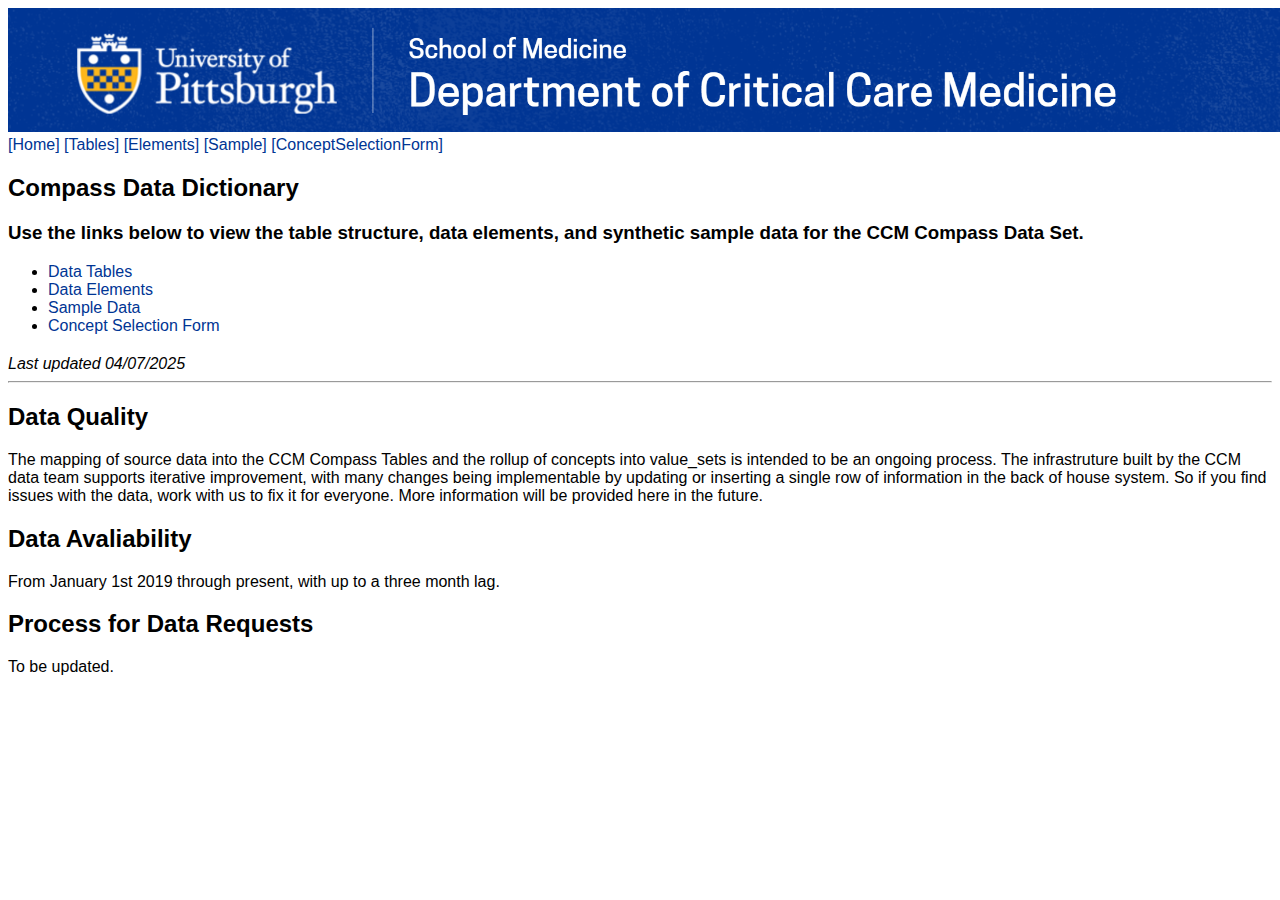
<file: index.html>
<!DOCTYPE html>
<html lang="en">
<head>
  <meta charset="UTF-8">
  <meta name="viewport" content="width=device-width, initial-scale=1.0">
  <title>Compass Data Dictionary</title>
  <link rel="stylesheet" href="./CompassStyles.css">
</head>
<body>

<img src="./img/CCM-banner.png" alt="Floating Banner" class="banner-image" width="1000px">
<a href="./index.html">[Home]</a> <a href="./CompassDataTables.html">[Tables]</a> <a href="./CompassDataElements.html">[Elements]</a> <a href="./CompassSyntheticSampleData.html">[Sample]</a> <a href="./ConceptSelectionForm.html">[ConceptSelectionForm]</a>
<h2 id="top">Compass Data Dictionary</h2> 

<!-- Table of Contents -->
<h3>Use the links below to view the table structure, data elements, and synthetic sample data for the CCM Compass Data Set.</h3>
<div class="toc">
  <ul>
    <li><a href="./CompassDataTables.html">Data Tables</a></li>
	<li><a href="./CompassDataElements.html">Data Elements</a></li>
	<li><a href="./CompassSyntheticSampleData.html">Sample Data</a></li>
	<li><a href="./ConceptSelectionForm.html">Concept Selection Form</a></li>
  </ul>
</div>
<i>Last updated 04/07/2025</i> 
<hr>

<h2 id="top">Data Quality</h2> 
The mapping of source data into the CCM Compass Tables and the rollup of concepts into value_sets is intended to be an ongoing process. The infrastruture built by the CCM data team supports iterative improvement, with many changes being implementable by updating or inserting a single row of information in the back of house system. So if you find issues with the data, work with us to fix it for everyone. More information will be provided here in the future. 


<h2 id="top">Data Avaliability</h2> 
From January 1st 2019 through present, with up to a three month lag. 

<h2 id="top">Process for Data Requests</h2> 
To be updated. 

</body>
</html>
</file>
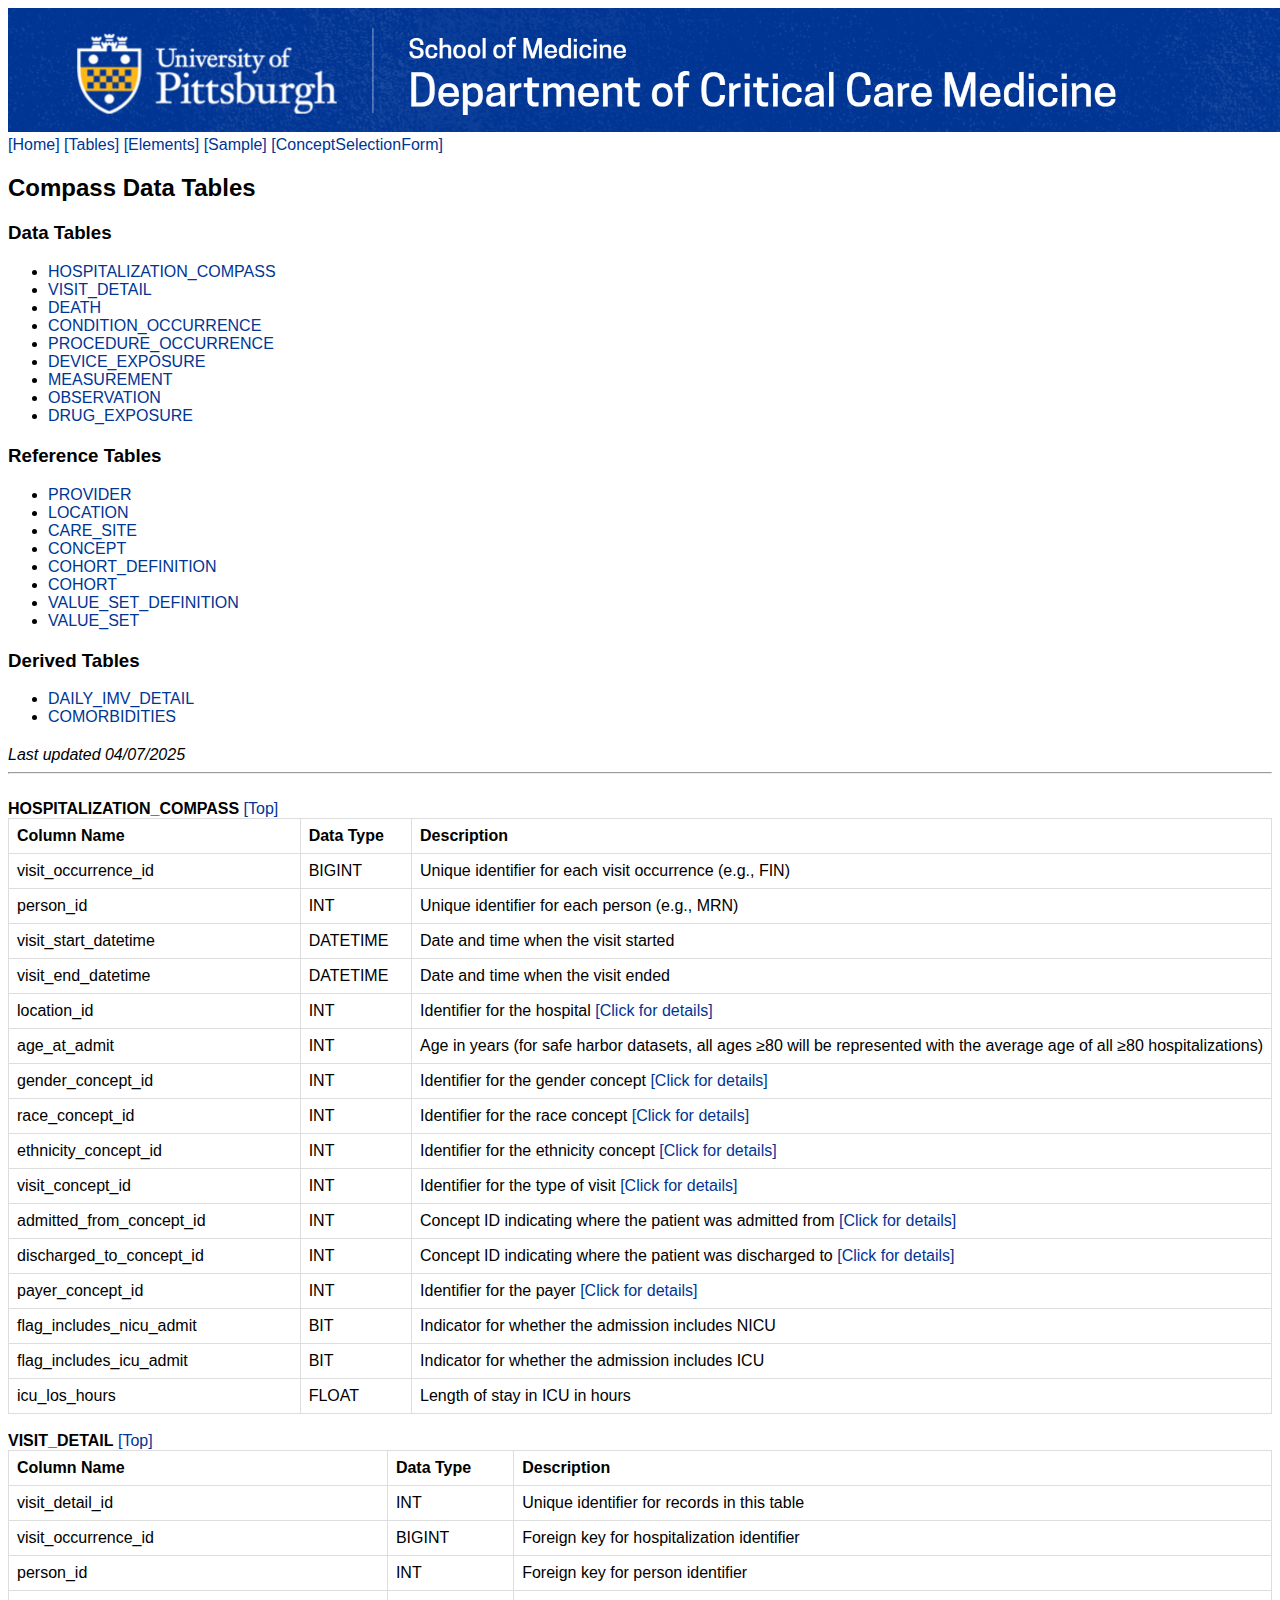
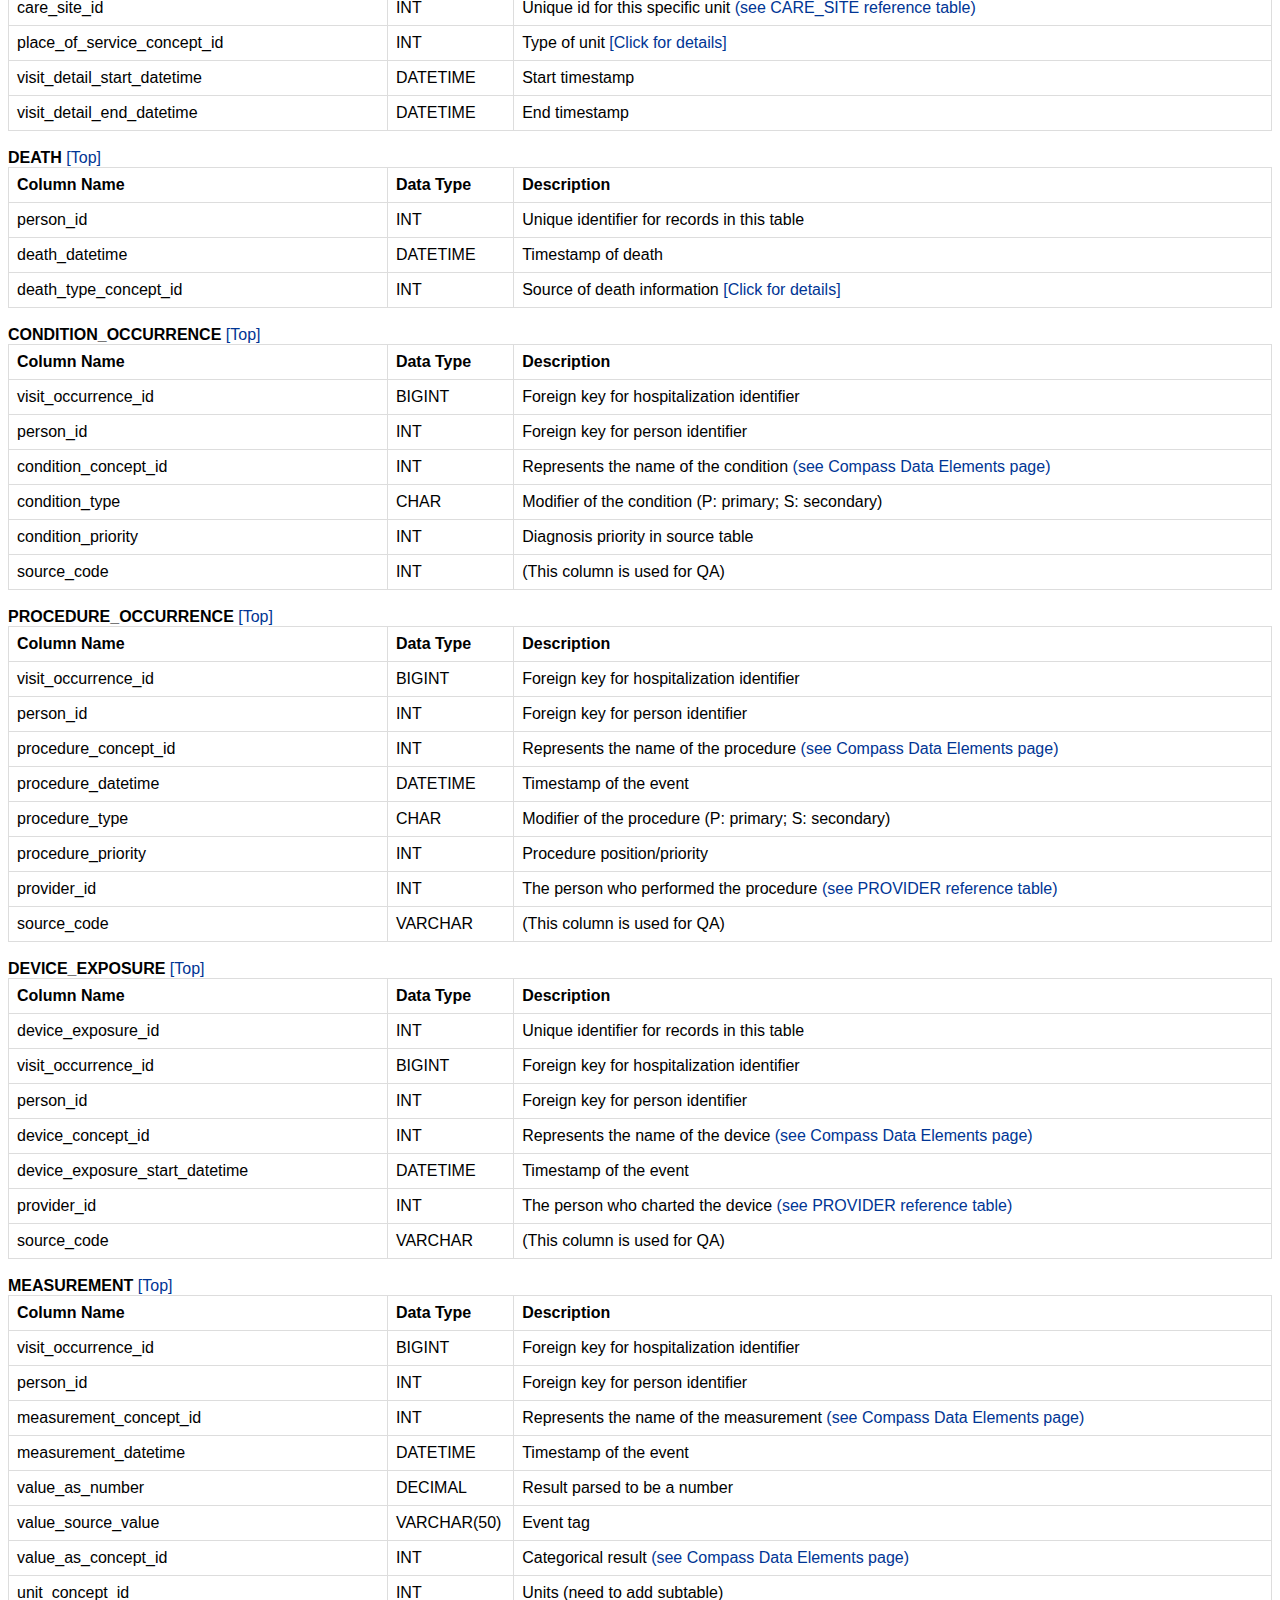
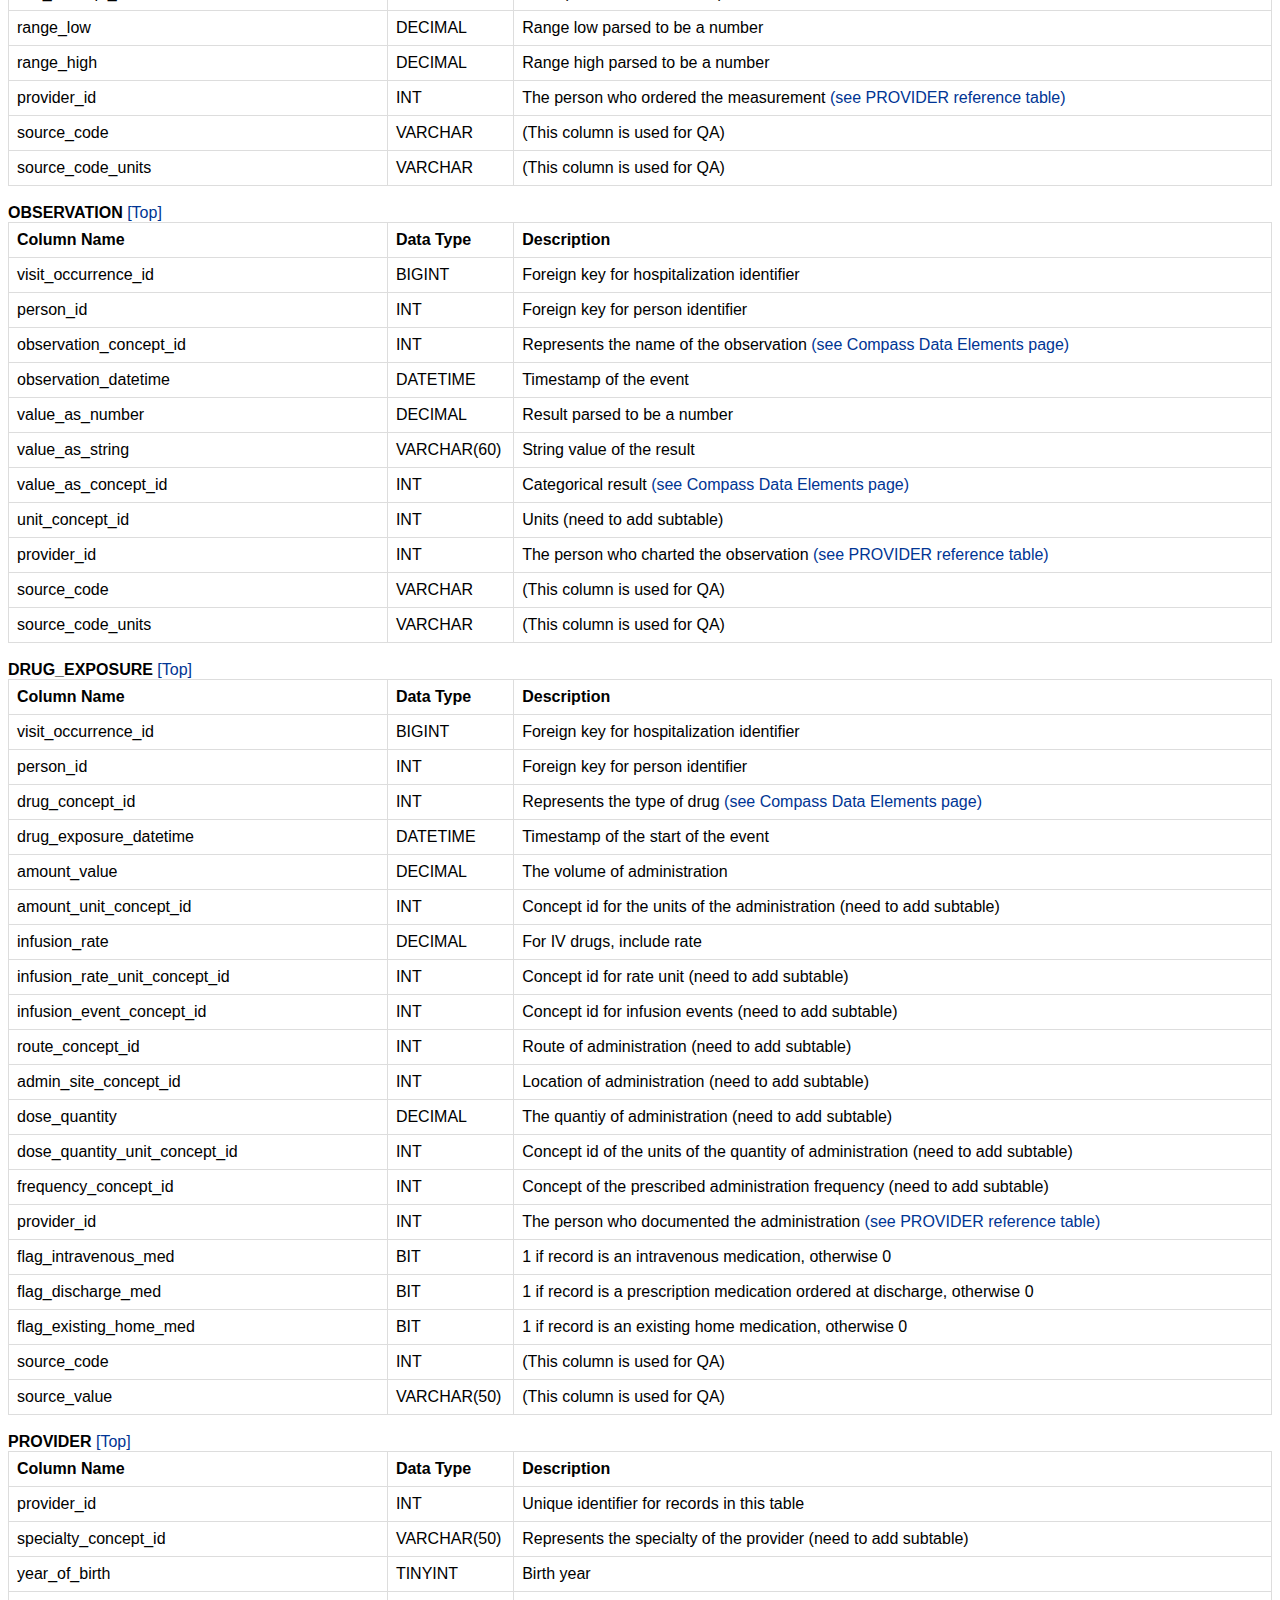
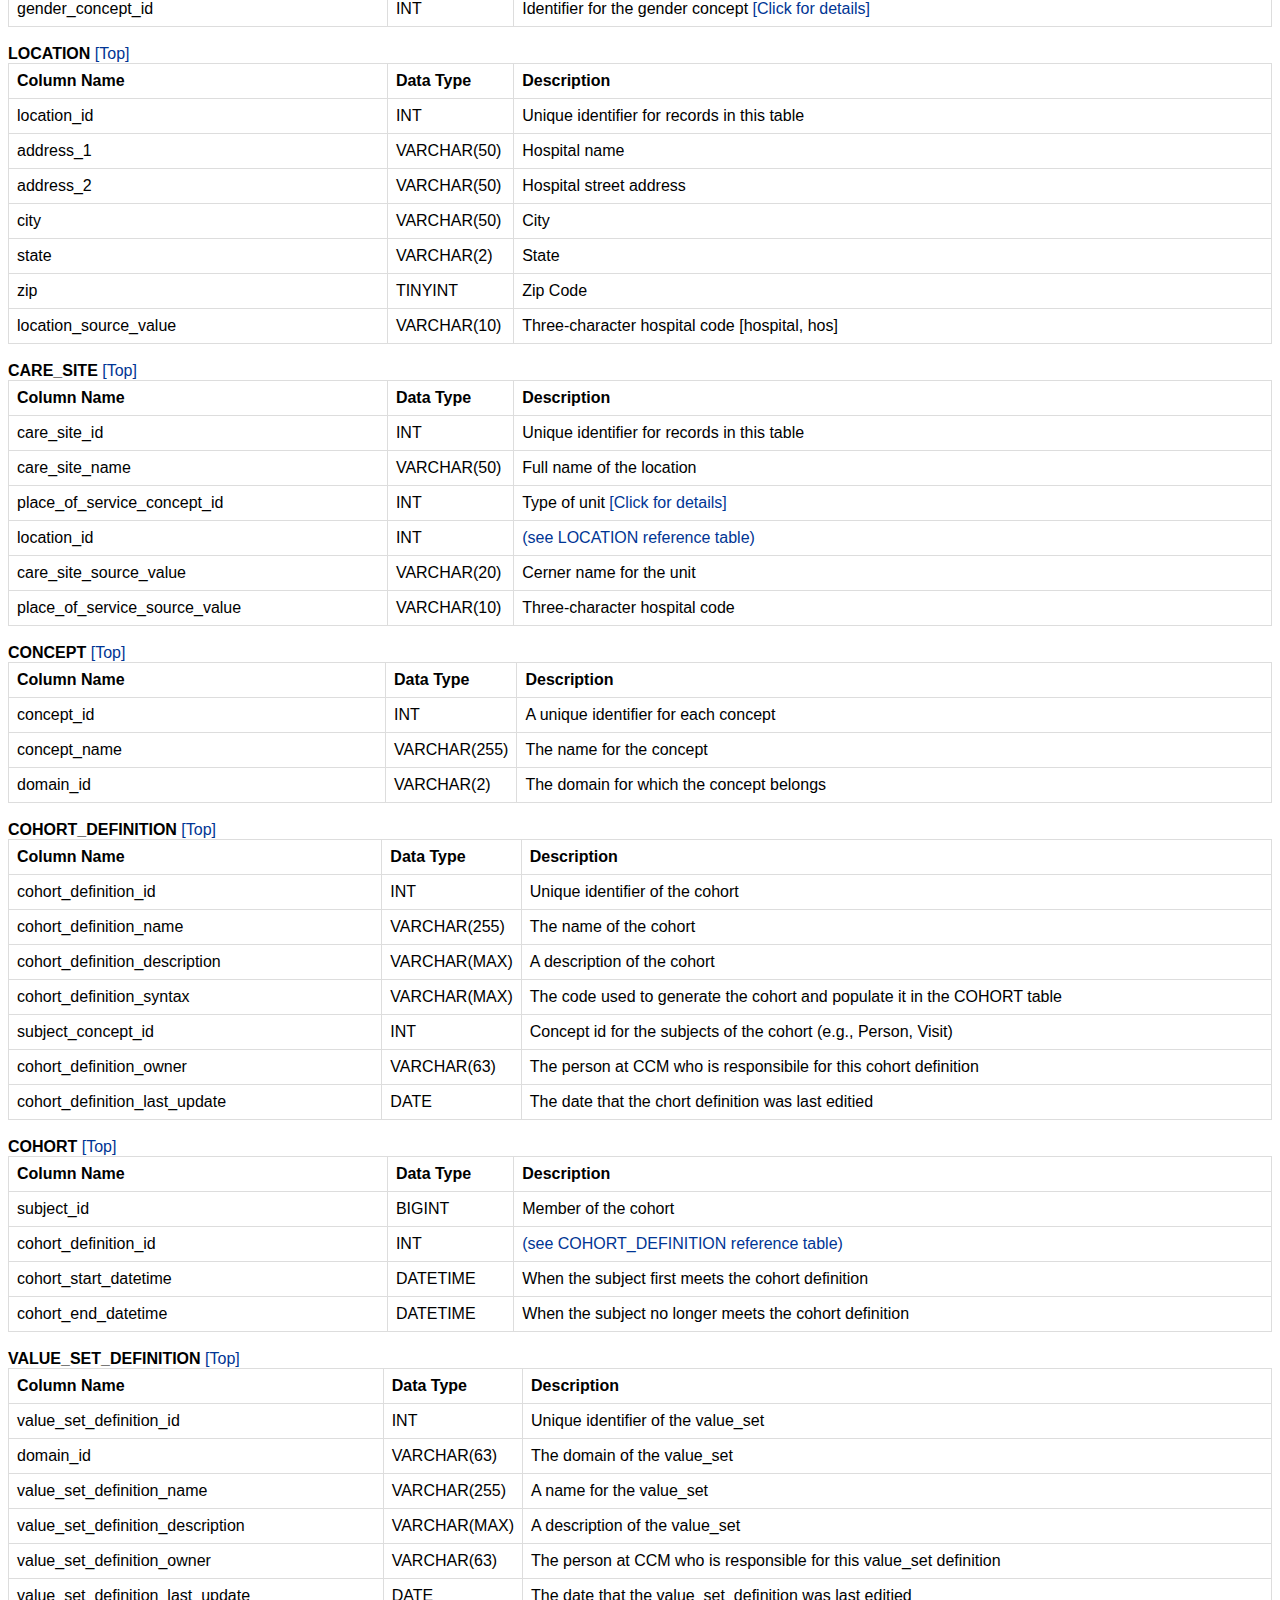
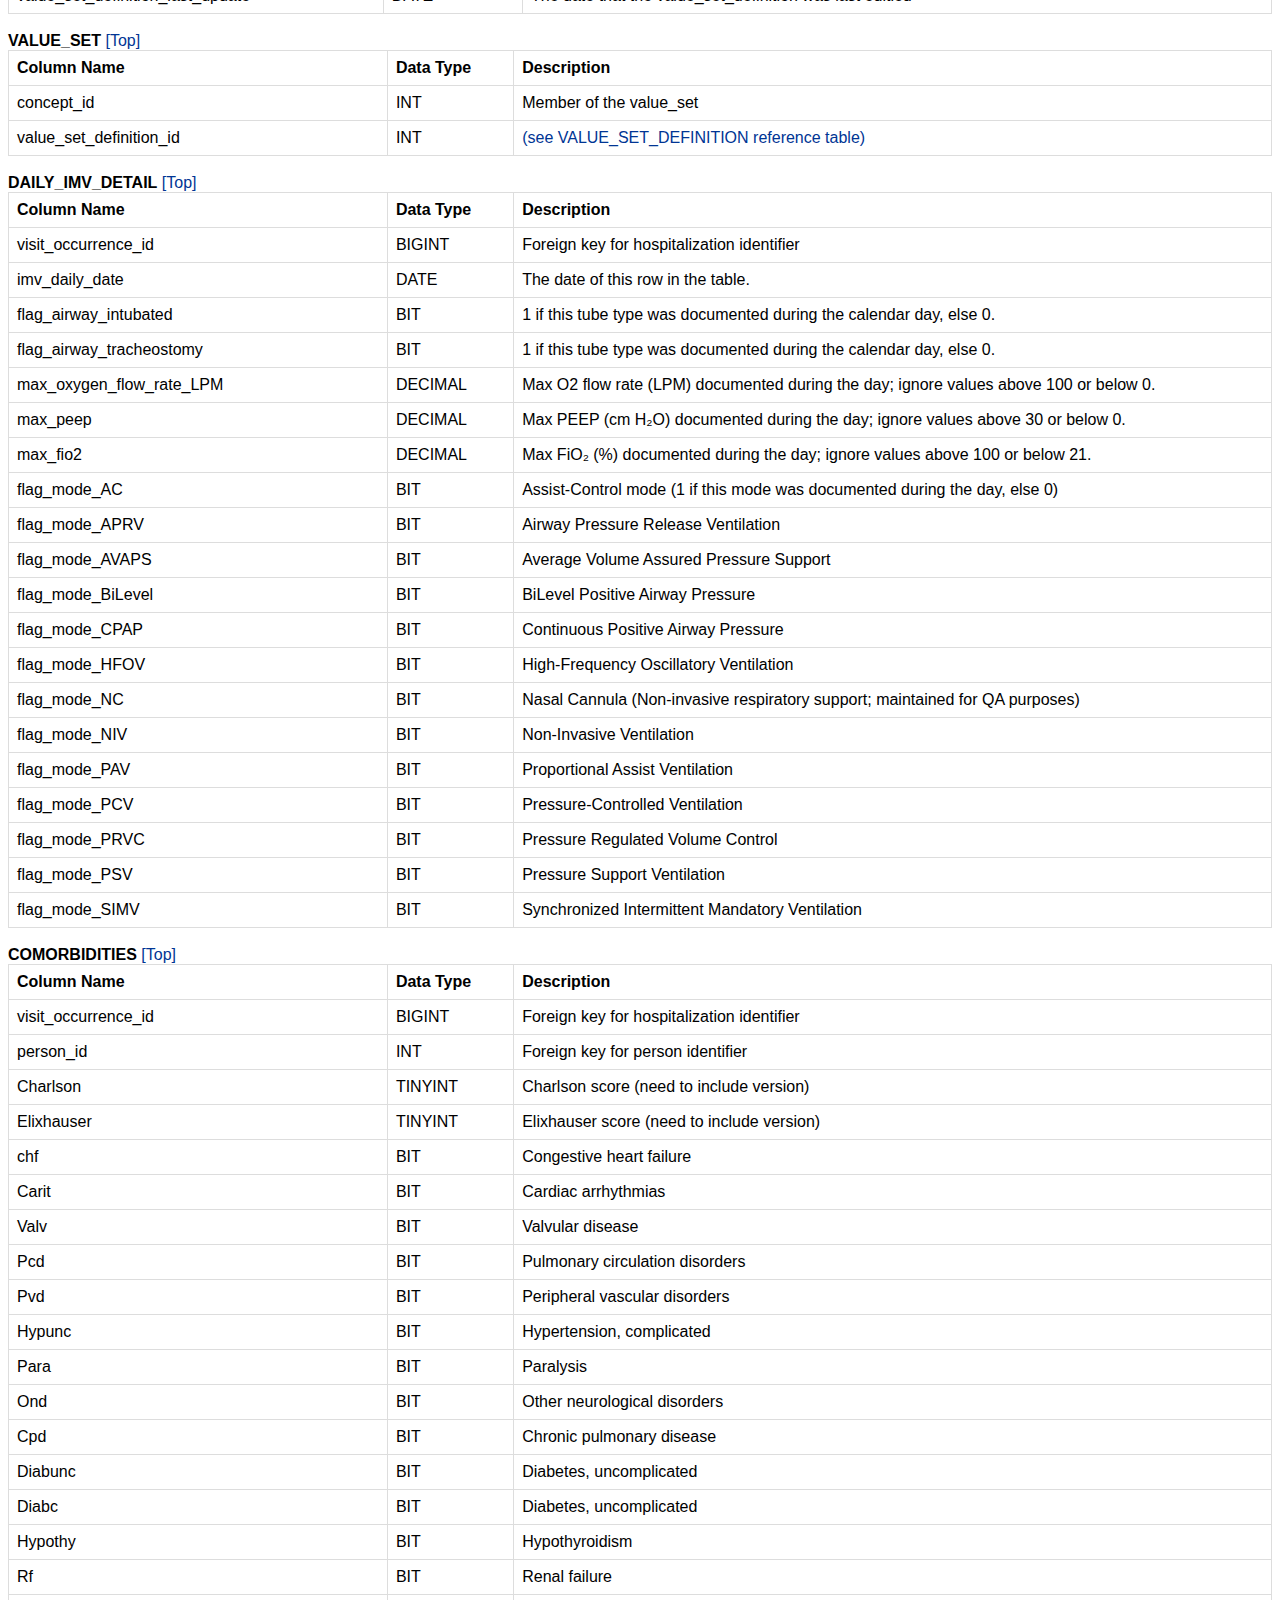
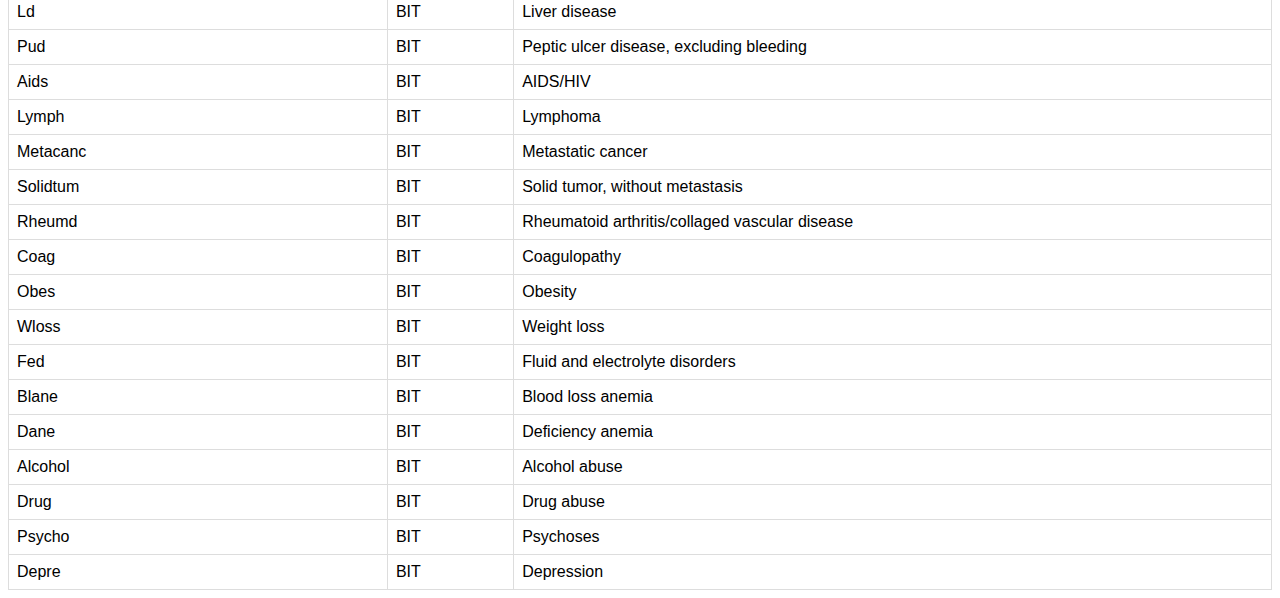
<file: CompassDataTables.html>
<!DOCTYPE html>
<html lang="en">
<head>
  <meta charset="UTF-8">
  <meta name="viewport" content="width=device-width, initial-scale=1.0">
  <title>Compass Data Tables</title>
  <link rel="stylesheet" href="./CompassStyles.css">
  <script src="./CompassScripts.js"></script>
</head>
<body>

<img src="./img/CCM-banner.png" alt="Floating Banner" class="banner-image" width="1000px">
<a href="./index.html">[Home]</a> <a href="./CompassDataTables.html">[Tables]</a> <a href="./CompassDataElements.html">[Elements]</a> <a href="./CompassSyntheticSampleData.html">[Sample]</a> <a href="./ConceptSelectionForm.html">[ConceptSelectionForm]</a>
<h2 id="top">Compass Data Tables</h2>

<!-- Table of Contents -->
<h3>Data Tables</h3>
<div class="toc">
  <ul>
    <li><a href="#hc">HOSPITALIZATION_COMPASS</a></li>
	<li><a href="#vd">VISIT_DETAIL</a></li>
	<li><a href="#d">DEATH</a></li>
    <li><a href="#co">CONDITION_OCCURRENCE</a></li>
    <li><a href="#po">PROCEDURE_OCCURRENCE</a></li>
    <li><a href="#de">DEVICE_EXPOSURE</a></li>
    <li><a href="#m">MEASUREMENT</a></li>
    <li><a href="#o">OBSERVATION</a></li>
    <li><a href="#drug">DRUG_EXPOSURE</a></li>
  </ul>
  </div>
<h3>Reference Tables</h3>
<div class="toc">
  <ul>
    <li><a href="#p">PROVIDER</a></li>
	<li><a href="#l">LOCATION</a></li>
	<li><a href="#cs">CARE_SITE</a></li>
    <!--<li><a href="#fd">FLAG_DEFINITION</a></li>-->
	<li><a href="#concept">CONCEPT</a></li>
	<li><a href="#cd">COHORT_DEFINITION</a></li>
	<li><a href="#cohort">COHORT</a></li>
	<li><a href="#vsd">VALUE_SET_DEFINITION</a></li>
	<li><a href="#vs">VALUE_SET</a></li>
  </ul>
  </div>
 <h3>Derived Tables</h3>
	<div class="toc">
  <ul>
    <li><a href="#did">DAILY_IMV_DETAIL</a></li>
    <li><a href="#cc">COMORBIDITIES</a></li>
	<!--<li><a href="#fdc">FLAG_DAILY</a></li>-->
	<!--<li><a href="#fhc">FLAG_HOSPITALIZATION</a></li>-->
  </ul>
  </div>
</div>
<i>Last updated 04/07/2025</i> 
<hr>

<!-- HOSPITALIZATION_COMPASS Table -->
<br>
<strong id="hc">HOSPITALIZATION_COMPASS</strong><a href="#top">  [Top]</a>
<table>
  <tr>
	<th class="col-30">Column Name</th>
	<th class="col-10">Data Type</th>
	<th class="col-60">Description</th>
  </tr>
  <tr><td>visit_occurrence_id</td><td>BIGINT</td><td>Unique identifier for each visit occurrence (e.g., FIN)</td></tr>
  <tr><td>person_id</td><td>INT</td><td>Unique identifier for each person (e.g., MRN)</td></tr>
  <tr><td>visit_start_datetime</td><td>DATETIME</td><td>Date and time when the visit started</td></tr>
  <tr><td>visit_end_datetime</td><td>DATETIME</td><td>Date and time when the visit ended</td></tr>
  <tr onclick="toggleSubTable('sub-table-location')" style="cursor: pointer;">
    <td>location_id</td><td>INT</td><td>Identifier for the hospital <span class="cell-link">[Click for details]</span></td>
  </tr>
    <tr id="sub-table-location" class="sub-table">
    <td colspan="2">
      <table width="100%">
	  <tr><th>Location Id</th><th>Name</th></tr>
	  <tr><td>100</td><td>UPMC Altoona</td></tr>
	  <!--<tr><td>101</td><td>UPMC Bedford</td></tr>-->
	  <tr><td>102</td><td>UPMC Chautauqua</td></tr>
	  <!--<tr><td>103</td><td>UPMC Children's Hospital of Pittsburgh</td></tr>-->
	  <!--<tr><td>104</td><td>UPMC Passavant - Cranberry</td></tr>-->
	  <tr><td>105</td><td>UPMC East</td></tr>
	  <tr><td>106</td><td>UPMC Hamot</td></tr>
	  <!--<tr><td>107</td><td>UPMC Horizon - Greenville</td></tr>-->
	  <!--<tr><td>108</td><td>UPMC Horizon - Shenango Valley</td></tr>-->
	  <tr><td>109</td><td>UPMC Jameson</td></tr>
	  <!--<tr><td>110</td><td>UPMC Lock Haven</td></tr>-->
	  <tr><td>111</td><td>UPMC Magee - Womens Hospital</td></tr>
	  <!--<tr><td>112</td><td>UPMC McKeesport</td></tr>-->
	  <tr><td>113</td><td>UPMC Mercy</td></tr>
	  <!--<tr><td>114</td><td>UPMC Muncy</td></tr>-->
	  <tr><td>115</td><td>UPMC Northwest</td></tr>
	  <tr><td>116</td><td>UPMC Passavant - McCandless</td></tr>
	  <tr><td>117</td><td>UPMC Presbyterian</td></tr>
	  <tr><td>118</td><td>UPMC Shadyside</td></tr>
	  <tr><td>119</td><td>UPMC St. Margaret</td></tr>
	  <!--<tr><td>120</td><td>UPMC Wellsboro</td></tr>-->
	  <!--<tr><td>121</td><td>UPMC Somerset</td></tr>-->
	  <tr><td>122</td><td>UPMC Williamsport</td></tr>
	  <!--<tr><td>123</td><td>UPMC Western Psychiatric Hospital</td></tr>-->
	  <!--<tr><td>124</td><td>UPMC Western Behavioral Health</td></tr>-->
  	  </table>
    </td>
  </tr>
  <tr>
    <td>age_at_admit</td><td>INT</td><td>Age in years (for safe harbor datasets, all ages &ge;80 will be represented with the average age of all &ge;80 hospitalizations)</td>
  </tr>
  <tr onclick="toggleSubTable('sub-table-gender')" style="cursor: pointer;">
    <td>gender_concept_id</td><td>INT</td><td>Identifier for the gender concept <span class="cell-link">[Click for details]</span></td>
  </tr>
    <tr id="sub-table-gender" class="sub-table">
    <td colspan="2">
      <table width="100%">
	  <tr><th>Id</th><th>Name</th></tr>
	  <tr><td>0</td><td>Unknown or Other</td></tr>
	  <tr><td>8657</td><td>Female</td></tr>
	  <tr><td>8516</td><td>Male</td></tr>
	  </table>
    </td>
  </tr>
  <tr onclick="toggleSubTable('sub-table-race')" style="cursor: pointer;">
    <td>race_concept_id</td><td>INT</td><td>Identifier for the race concept <span class="cell-link">[Click for details]</span></td>
  </tr>
    <tr id="sub-table-race" class="sub-table">
    <td colspan="2">
      <table width="100%">
	  <tr><th>Id</th><th>Name</th></tr>
	  <tr><td>8657</td><td>American Indian or Alaska Native</td></tr>
	  <tr><td>8516</td><td>Black or African American</td></tr>
	  <tr><td>8515</td><td>Asian</td></tr>
	  <tr><td>0</td><td>Unknown or Other</td></tr>
	  <tr><td>8557</td><td>Native Hawaiian or Other Pacific Islander</td></tr>
	  <tr><td>8527</td><td>White</td></tr>
	  </table>
    </td>
  </tr>
  <tr onclick="toggleSubTable('sub-table-ethnicity')" style="cursor: pointer;">
    <td>ethnicity_concept_id</td><td>INT</td><td>Identifier for the ethnicity concept <span class="cell-link">[Click for details]</span></td>
  </tr>
    <tr id="sub-table-ethnicity" class="sub-table">
    <td colspan="2">
      <table width="100%">
		  <tr><th>Id</th><th>Name</th></tr>
		  <tr><td>0</td><td>Unknown</td></tr>
		  <tr><td>38003563</td><td>Hispanic</td></tr>
		  <tr><td>38003564</td><td>Non Hispanic</td></tr>
      </table>
    </td>
  </tr>
  <tr onclick="toggleSubTable('sub-table-visit')" style="cursor: pointer;">
    <td>visit_concept_id</td><td>INT</td><td>Identifier for the type of visit <span class="cell-link">[Click for details]</span></td>
  </tr>
    <tr id="sub-table-visit" class="sub-table">
    <td colspan="2">
      <table width="100%">
	  <tr><th>Id</th><th>Name</th></tr>
	  <tr><td>9203</td><td>Emergency Room Visit</td></tr>
	  <tr><td>9202</td><td>Outpatient Visit</td></tr>
	  <tr><td>581478</td><td>Ambulance Visit</td></tr>
	  <tr><td>9201</td><td>Inpatient Visit</td></tr>
	  <tr><td>32036</td><td>Laboratory Visit</td></tr>
      </table>
    </td>
  </tr>
  <tr onclick="toggleSubTable('sub-table-admitted')" style="cursor: pointer;">
    <td>admitted_from_concept_id</td><td>INT</td><td>Concept ID indicating where the patient was admitted from <span class="cell-link">[Click for details]</span></td>
  </tr>
    <tr id="sub-table-admitted" class="sub-table">
    <td colspan="2">
      <table width="100%">
	  <tr><th>Id</th><th>Name</th></tr>
	  <tr><td>9203</td><td>Emergency Room Visit</td></tr>
	  <tr><td>9202</td><td>Outpatient Visit</td></tr>
	  <tr><td>38004353</td><td>Ambulance</td></tr>
	  <tr><td>9201</td><td>Inpatient Visit</td></tr>
	  <tr><td>8863</td><td>Skilled Nursing Facility</td></tr>
	  <tr><td>8883</td><td>Ambulatory Surgical Center</td></tr>
	  <tr><td>8546</td><td>Hospice</td></tr>
	  <tr><td>38003619</td><td>Prison / Correctional Facility</td></tr>
	  <tr><td>32036</td><td>Laboratory Visit</td></tr>
      </table>
    </td>
  </tr>
  <tr onclick="toggleSubTable('sub-table-discharged')" style="cursor: pointer;">
    <td>discharged_to_concept_id</td><td>INT</td><td>Concept ID indicating where the patient was discharged to <span class="cell-link">[Click for details]</span></td>
  </tr>
    <tr id="sub-table-discharged" class="sub-table">
    <td colspan="2">
      <table width="100%">
	    <tr><th>Id</th><th>Name</th></tr>
		<tr><td>9201</td><td>Inpatient Visit</td></tr>
		<tr><td>8863</td><td>Skilled Nursing Facility</td></tr>
		<tr><td>8546</td><td>Hospice</td></tr>
		<tr><td>8827</td><td>Custodial Care Facility</td></tr>
		<tr><td>38004519</td><td>Home Health Agency</td></tr>
		<tr><td>32276</td><td>Critical Access Hospital</td></tr>
		<tr><td>38003619</td><td>Prison / Correctional Facility</td></tr>
		<tr><td>38004277</td><td>Long Term Care Hospital</td></tr>
      </table>
    </td>
  </tr>
  <tr onclick="toggleSubTable('sub-table-payer')" style="cursor: pointer;">
    <td>payer_concept_id</td><td>INT</td><td>Identifier for the payer <span class="cell-link">[Click for details]</span></td>
  </tr>
    <tr id="sub-table-payer" class="sub-table">
    <td colspan="2">
      <table width="100%">
        <tr><th>Id</th><th>Name</th></tr>
        <tr><td>327</td><td>Commercial</td></tr>
        <tr><td>289</td><td>Medicaid</td></tr>
		<tr><td>280</td><td>Medicare</td></tr>
		<tr><td>436</td><td>Selfpay/Other</td></tr>
      </table>
    </td>
  </tr>
  <tr><td>flag_includes_nicu_admit</td><td>BIT</td><td>Indicator for whether the admission includes NICU</td></tr>
  <tr><td>flag_includes_icu_admit</td><td>BIT</td><td>Indicator for whether the admission includes ICU</td></tr>
  <tr><td>icu_los_hours</td><td>FLOAT</td><td>Length of stay in ICU in hours</td></tr>
</table>

<!-- VISIT_DETAIL Table -->
<br>
<strong id="vd">VISIT_DETAIL</strong><a href="#top">  [Top]</a>
<table>
  <tr>
	<th class="col-30">Column Name</th>
	<th class="col-10">Data Type</th>
	<th class="col-60">Description</th>
  </tr>
  <tr><td>visit_detail_id</td><td>INT</td><td>Unique identifier for records in this table</td></tr>
  <tr><td>visit_occurrence_id</td><td>BIGINT</td><td>Foreign key for hospitalization identifier</td></tr>
  <tr><td>person_id</td><td>INT</td><td>Foreign key for person identifier</td></tr>
  <tr><td>care_site_id</td><td>INT</td><td>Unique id for this specific unit <a href="#cs">(see CARE_SITE reference table)</a></td></tr>
    <tr onclick="toggleSubTable('sub-table-service')" style="cursor: pointer;">
    <td>place_of_service_concept_id</td><td>INT</td><td>Type of unit <span class="cell-link">[Click for details]</span></td></tr>
    <tr id="sub-table-service" class="sub-table">
    <td colspan="2">
      <table width="100%">
        <tr><th>Id</th><th>Name</th></tr>
	    <tr><td>8870</td><td>Emergency Room - Hospital</td></tr>
		<tr><td>2072499988</td><td>Trauma Intensive Care Unit</td></tr>
		<tr><td>2072499989</td><td>Surgical Intensive Care Unit</td></tr>
		<tr><td>2072499993</td><td>Neurological Intensive Care Unit</td></tr>
		<tr><td>2072500000</td><td>Intensive Care Unit</td></tr>
		<tr><td>2072500001</td><td>Medical Intensive Care Unit</td></tr>
		<tr><td>2072500002</td><td>Burn Intensive Care Unit</td></tr>
		<tr><td>2072500004</td><td>Neurosurgical Intensive Care Unit</td></tr>
		<tr><td>2072500005</td><td>Cardiothoracic Intensive Care Unit</td></tr>
		<tr><td>2072500007</td><td>Cardiac Intensive Care Unit</td></tr>
		<tr><td>0</td><td>Unknown/Unmapped</td></tr>
      </table>
    </td>
  </tr>
  <tr><td>visit_detail_start_datetime</td><td>DATETIME</td><td>Start timestamp</td></tr>
  <tr><td>visit_detail_end_datetime</td><td>DATETIME</td><td>End timestamp</td></tr>
</table>

<!-- DEATH Table -->
<br>
<strong id="d">DEATH</strong><a href="#top">  [Top]</a>
<table>
  <tr>
	<th class="col-30">Column Name</th>
	<th class="col-10">Data Type</th>
	<th class="col-60">Description</th>
  </tr>
  <tr><td>person_id</td><td>INT</td><td>Unique identifier for records in this table</td></tr>
  <tr><td>death_datetime</td><td>DATETIME</td><td>Timestamp of death</td></tr>
  <tr onclick="toggleSubTable('sub-table-death')" style="cursor: pointer;"><td>death_type_concept_id</td><td>INT</td><td>Source of death information <span class="cell-link">[Click for details]</span></td>
  </tr>
    <tr id="sub-table-death" class="sub-table">
    <td colspan="2">
      <table width="100%">
        <tr><th>Id</th><th>Name</th></tr>
	    <tr><td>32817</td><td>EHR</td></tr>
		<tr><td>32885</td><td>US Social Security Death Master File</td></tr>
      </table>
    </td>
  </tr> 
</table>

<!-- CONDITION_OCCURRENCE Table -->
<br>
<strong id="co">CONDITION_OCCURRENCE</strong><a href="#top">  [Top]</a>
<table>
  <tr>
	<th class="col-30">Column Name</th>
	<th class="col-10">Data Type</th>
	<th class="col-60">Description</th>
  </tr>
  <!--<tr><td>condition_occurrence_id</td><td>INT</td><td>Unique identifier for records in this table</td></tr>-->
  <tr><td>visit_occurrence_id</td><td>BIGINT</td><td>Foreign key for hospitalization identifier</td></tr>
  <tr><td>person_id</td><td>INT</td><td>Foreign key for person identifier</td></tr>
  <tr><td>condition_concept_id</td><td>INT</td><td>Represents the name of the condition <a href="./CompassDataElements.html">(see Compass Data Elements page)</a></td></tr>
  <tr><td>condition_type</td><td>CHAR</td><td>Modifier of the condition (P: primary; S: secondary)</td></tr>
  <tr><td>condition_priority</td><td>INT</td><td>Diagnosis priority in source table</td></tr>
  <tr><td>source_code</td><td>INT</td><td>(This column is used for QA)</td></tr>
</table>

<!-- PROCEDURE_OCCURRENCE Table -->
<br>
<strong id="po">PROCEDURE_OCCURRENCE</strong><a href="#top">  [Top]</a>
<table>
  <tr>
    <th class="col-30">Column Name</th>
    <th class="col-10">Data Type</th>
    <th class="col-60">Description</th>
  </tr>
  <!--<tr><td>procedure_occurrence_id</td><td>INT</td><td>Unique identifier for records in this table</td></tr>-->
  <tr><td>visit_occurrence_id</td><td>BIGINT</td><td>Foreign key for hospitalization identifier</td></tr>
  <tr><td>person_id</td><td>INT</td><td>Foreign key for person identifier</td></tr>
  <tr><td>procedure_concept_id</td><td>INT</td><td>Represents the name of the procedure <a href="./CompassDataElements.html">(see Compass Data Elements page)</a></td></tr>
  <tr><td>procedure_datetime</td><td>DATETIME</td><td>Timestamp of the event</td></tr>
  <tr><td>procedure_type</td><td>CHAR</td><td>Modifier of the procedure (P: primary; S: secondary)</td></tr>
  <tr><td>procedure_priority</td><td>INT</td><td>Procedure position/priority</td></tr>
  <tr><td>provider_id</td><td>INT</td><td>The person who performed the procedure <a href="#p">(see PROVIDER reference table)</a></td></tr>
  <tr><td>source_code</td><td>VARCHAR</td><td>(This column is used for QA)</td></tr>
</table>

<!-- DEVICE_EXPOSURE Table -->
<br>
<strong id="de">DEVICE_EXPOSURE</strong><a href="#top">  [Top]</a>
<table>
  <tr>
    <th class="col-30">Column Name</th>
    <th class="col-10">Data Type</th>
    <th class="col-60">Description</th>
  </tr>
  <tr><td>device_exposure_id</td><td>INT</td><td>Unique identifier for records in this table</td></tr>
  <tr><td>visit_occurrence_id</td><td>BIGINT</td><td>Foreign key for hospitalization identifier</td></tr>
  <tr><td>person_id</td><td>INT</td><td>Foreign key for person identifier</td></tr>
  <tr><td>device_concept_id</td><td>INT</td><td>Represents the name of the device <a href="./CompassDataElements.html">(see Compass Data Elements page)</a></td></tr>
  <tr><td>device_exposure_start_datetime</td><td>DATETIME</td><td>Timestamp of the event</td></tr>
  <tr><td>provider_id</td><td>INT</td><td>The person who charted the device <a href="#p">(see PROVIDER reference table)</a></td></tr>
  <tr><td>source_code</td><td>VARCHAR</td><td>(This column is used for QA)</td></tr>
</table>

<!-- MEASUREMENT Table -->
<br>
<strong id="m">MEASUREMENT</strong><a href="#top">  [Top]</a>
<table>
  <tr>
    <th class="col-30">Column Name</th>
    <th class="col-10">Data Type</th>
    <th class="col-60">Description</th>
  </tr>
  <!--<tr><td>measurement_id</td><td>INT</td><td>Unique identifier for records in this table</td></tr>-->
  <tr><td>visit_occurrence_id</td><td>BIGINT</td><td>Foreign key for hospitalization identifier</td></tr>
  <tr><td>person_id</td><td>INT</td><td>Foreign key for person identifier</td></tr>
  <tr><td>measurement_concept_id</td><td>INT</td><td>Represents the name of the measurement <a href="./CompassDataElements.html">(see Compass Data Elements page)</a></td></tr>
  <tr><td>measurement_datetime</td><td>DATETIME</td><td>Timestamp of the event</td></tr>
  <tr><td>value_as_number</td><td>DECIMAL</td><td>Result parsed to be a number</td></tr>
  <tr><td>value_source_value</td><td>VARCHAR(50)</td><td>Event tag</td></tr>
  <tr><td>value_as_concept_id</td><td>INT</td><td>Categorical result <a href="./CompassDataElements.html">(see Compass Data Elements page)</td></tr>
  <tr><td>unit_concept_id</td><td>INT</td><td>Units (need to add subtable)</td></tr>
  <tr><td>range_low</td><td>DECIMAL</td><td>Range low parsed to be a number</td></tr>
  <tr><td>range_high</td><td>DECIMAL</td><td>Range high parsed to be a number</td></tr>
  <tr><td>provider_id</td><td>INT</td><td>The person who ordered the measurement <a href="#p">(see PROVIDER reference table)</a></td></tr>
  <tr><td>source_code</td><td>VARCHAR</td><td>(This column is used for QA)</td></tr>
  <tr><td>source_code_units</td><td>VARCHAR</td><td>(This column is used for QA)</td></tr>
</table>

<!-- OBSERVATION Table -->
<br>
<strong id="o">OBSERVATION</strong><a href="#top">  [Top]</a>
<table>
  <tr>
    <th class="col-30">Column Name</th>
    <th class="col-10">Data Type</th>
    <th class="col-60">Description</th>
  </tr>
  <!--<tr><td>observation_id</td><td>INT</td><td>Unique identifier for records in this table</td></tr>-->
  <tr><td>visit_occurrence_id</td><td>BIGINT</td><td>Foreign key for hospitalization identifier</td></tr>
  <tr><td>person_id</td><td>INT</td><td>Foreign key for person identifier</td></tr>
  <tr><td>observation_concept_id</td><td>INT</td><td>Represents the name of the observation <a href="./CompassDataElements.html">(see Compass Data Elements page)</a></td></tr>
  <tr><td>observation_datetime</td><td>DATETIME</td><td>Timestamp of the event</td></tr>
  <tr><td>value_as_number</td><td>DECIMAL</td><td>Result parsed to be a number</td></tr>
  <tr><td>value_as_string</td><td>VARCHAR(60)</td><td>String value of the result</td></tr>
  <tr><td>value_as_concept_id</td><td>INT</td><td>Categorical result <a href="./CompassDataElements.html">(see Compass Data Elements page)</td></tr>
  <!--<tr><td>qualifier_concept_id</td><td>INT</td><td>Attributes of the observation (e.g., severity; need to add subtable)</td></tr>-->
  <tr><td>unit_concept_id</td><td>INT</td><td>Units (need to add subtable)</td></tr>
  <tr><td>provider_id</td><td>INT</td><td>The person who charted the observation <a href="#p">(see PROVIDER reference table)</a></td></tr>
  <tr><td>source_code</td><td>VARCHAR</td><td>(This column is used for QA)</td></tr>
  <tr><td>source_code_units</td><td>VARCHAR</td><td>(This column is used for QA)</td></tr>
</table>

<!-- DRUG_EXPOSURE Table -->
<br>
<strong id="drug">DRUG_EXPOSURE</strong><a href="#top">  [Top]</a>
<table>
  <tr>
    <th class="col-30">Column Name</th>
    <th class="col-10">Data Type</th>
    <th class="col-60">Description</th>
  </tr>
  <!--<tr><td>drug_exposure_id</td><td>INT</td><td>Unique identifier for records in this table</td></tr>-->
  <tr><td>visit_occurrence_id</td><td>BIGINT</td><td>Foreign key for hospitalization identifier</td></tr>
  <tr><td>person_id</td><td>INT</td><td>Foreign key for person identifier</td></tr>
  <tr><td>drug_concept_id</td><td>INT</td><td>Represents the type of drug <a href="./CompassDataElements.html">(see Compass Data Elements page)</a></td></tr>
  <tr><td>drug_exposure_datetime</td><td>DATETIME</td><td>Timestamp of the start of the event</td></tr>
  <tr><td>amount_value</td><td>DECIMAL</td><td>The volume of administration</td></tr>
  <tr><td>amount_unit_concept_id</td><td>INT</td><td>Concept id for the units of the administration (need to add subtable)</td></tr>
  <tr><td>infusion_rate</td><td>DECIMAL</td><td>For IV drugs, include rate</td></tr>
  <tr><td>infusion_rate_unit_concept_id</td><td>INT</td><td>Concept id for rate unit (need to add subtable)</td></tr>
  <tr><td>infusion_event_concept_id</td><td>INT</td><td>Concept id for infusion events (need to add subtable)</td></tr>
  <tr><td>route_concept_id</td><td>INT</td><td>Route of administration (need to add subtable)</td></tr>
  <tr><td>admin_site_concept_id</td><td>INT</td><td>Location of administration (need to add subtable)</td></tr>
  <tr><td>dose_quantity</td><td>DECIMAL</td><td>The quantiy of administration (need to add subtable)</td></tr>
  <tr><td>dose_quantity_unit_concept_id</td><td>INT</td><td>Concept id of the units of the quantity of administration (need to add subtable)</td></tr>
  <tr><td>frequency_concept_id</td><td>INT</td><td>Concept of the prescribed administration frequency (need to add subtable)</td></tr>
  <tr><td>provider_id</td><td>INT</td><td>The person who documented the administration <a href="#p">(see PROVIDER reference table)</a></td></tr>
  <tr><td>flag_intravenous_med</td><td>BIT</td><td>1 if record is an intravenous medication, otherwise 0</td></tr>
  <tr><td>flag_discharge_med</td><td>BIT</td><td>1 if record is a prescription medication ordered at discharge, otherwise 0</td></tr>
  <tr><td>flag_existing_home_med</td><td>BIT</td><td>1 if record is an existing home medication, otherwise 0</td></tr>
  <tr><td>source_code</td><td>INT</td><td>(This column is used for QA)</td></tr>
  <tr><td>source_value</td><td>VARCHAR(50)</td><td>(This column is used for QA)</td></tr>
</table>

<!-- PROVIDER Table -->
<br>
<strong id="p">PROVIDER</strong><a href="#top">  [Top]</a>
<table>
  <tr>
    <th class="col-30">Column Name</th>
    <th class="col-10">Data Type</th>
    <th class="col-60">Description</th>
  </tr>
  <tr><td>provider_id</td><td>INT</td><td>Unique identifier for records in this table</td></tr>
  <tr><td>specialty_concept_id</td><td>VARCHAR(50)</td><td>Represents the specialty of the provider (need to add subtable)</td></tr>
  <tr><td>year_of_birth</td><td>TINYINT</td><td>Birth year</td></tr>
  <tr onclick="toggleSubTable('sub-table-genderP')" style="cursor: pointer;">
  <td>gender_concept_id</td><td>INT</td><td>Identifier for the gender concept <span class="cell-link">[Click for details]</span></td>
  </tr>
    <tr id="sub-table-genderP" class="sub-table">
    <td colspan="2">
      <table width="100%">
	  <tr><th>Id</th><th>Name</th></tr>
	  <tr><td>0</td><td>Unknown or Other</td></tr>
	  <tr><td>8657</td><td>Female</td></tr>
	  <tr><td>8516</td><td>Male</td></tr>
	  </table>
    </td>
  </tr>
</table>

<!-- LOCATION Table -->
<br>
<strong id="l">LOCATION</strong><a href="#top">  [Top]</a>
<table>
  <tr>
    <th class="col-30">Column Name</th>
    <th class="col-10">Data Type</th>
    <th class="col-60">Description</th>
  </tr>
  <tr><td>location_id</td><td>INT</td><td>Unique identifier for records in this table</td></tr>
  <tr><td>address_1</td><td>VARCHAR(50)</td><td>Hospital name</td></tr>
  <tr><td>address_2</td><td>VARCHAR(50)</td><td>Hospital street address</td></tr>
  <tr><td>city</td><td>VARCHAR(50)</td><td>City</td></tr>
  <tr><td>state</td><td>VARCHAR(2)</td><td>State</td></tr>
  <tr><td>zip</td><td>TINYINT</td><td>Zip Code</td></tr>
  <tr><td>location_source_value</td><td>VARCHAR(10)</td><td>Three-character hospital code [hospital, hos]</td></tr>
</table>

<!-- CARE_SITE Table -->
<br>
<strong id="cs">CARE_SITE</strong><a href="#top">  [Top]</a>
<table>
  <tr>
    <th class="col-30">Column Name</th>
    <th class="col-10">Data Type</th>
    <th class="col-60">Description</th>
  </tr>
  <tr><td>care_site_id</td><td>INT</td><td>Unique identifier for records in this table</td></tr>
  <tr><td>care_site_name</td><td>VARCHAR(50)</td><td>Full name of the location</td></tr>
<tr onclick="toggleSubTable('sub-table-serviceC')" style="cursor: pointer;">
    <td>place_of_service_concept_id</td><td>INT</td><td>Type of unit <span class="cell-link">[Click for details]</span></td></tr>
    <tr id="sub-table-serviceC" class="sub-table">
    <td colspan="2">
      <table width="100%">
        <tr><th>Id</th><th>Name</th></tr>
		<tr><td>8870</td><td>Emergency Room - Hospital</td></tr>
		<tr><td>2072499988</td><td>Trauma Intensive Care Unit</td></tr>
		<tr><td>2072499989</td><td>Surgical Intensive Care Unit</td></tr>
		<tr><td>2072499993</td><td>Neurological Intensive Care Unit</td></tr>
		<tr><td>2072500000</td><td>Intensive Care Unit</td></tr>
		<tr><td>2072500001</td><td>Medical Intensive Care Unit</td></tr>
		<tr><td>2072500002</td><td>Burn Intensive Care Unit</td></tr>
		<tr><td>2072500004</td><td>Neurosurgical Intensive Care Unit</td></tr>
		<tr><td>2072500005</td><td>Cardiothoracic Intensive Care Unit</td></tr>
		<tr><td>2072500007</td><td>Cardiac Intensive Care Unit</td></tr>
		<tr><td>0</td><td>Unknown/Unmapped</td></tr>
      </table>
    </td>
  </tr>
  <tr><td>location_id</td><td>INT</td><td><a href="#l">(see LOCATION reference table)</a></td></tr>
  <tr><td>care_site_source_value</td><td>VARCHAR(20)</td><td>Cerner name for the unit</td></tr>
  <tr><td>place_of_service_source_value</td><td>VARCHAR(10)</td><td>Three-character hospital code</td></tr>
</table>


<!-- FLAG_DEFINITION Table -->
<!--
<br>
<strong id="fd">FLAG_DEFINITION</strong><a href="#top">  [Top]</a>
<table>
  <tr>
    <th class="col-30">Column Name</th>
    <th class="col-10">Data Type</th>
    <th class="col-60">Description</th>
  </tr>
  <tr><td>flag_definition_id</td><td>INT</td><td>Unique identifier of the flag</td></tr>
  <tr><td>flag_definition_name</td><td>VARCHAR(255)</td><td>The name of the flag</td></tr>
  <tr><td>flag_definition_description</td><td>VARCHAR(MAX)</td><td>A description of the flag</td></tr>
  <tr><td>flag_definition_syntax</td><td>VARCHAR(MAX)</td><td>The code used to generate the flag</td></tr>
  <tr><td>flag_definition_owner</td><td>VARCHAR(63)</td><td>The person at CCM who is responsible for this flag</td></tr>
  <tr><td>flag_definition_last_update</td><td>DATE</td><td>The date that the flag definition was last editied</td></tr>
</table>
-->

<!-- CONCEPT Table -->
<br>
<strong id="concept">CONCEPT</strong><a href="#top">  [Top]</a>
<table>
  <tr>
    <th class="col-30">Column Name</th>
    <th class="col-10">Data Type</th>
    <th class="col-60">Description</th>
  </tr>
  <tr><td>concept_id</td><td>INT</td><td>A unique identifier for each concept</td></tr>
  <tr><td>concept_name</td><td>VARCHAR(255)</td><td>The name for the concept</td></tr>
  <tr><td>domain_id</td><td>VARCHAR(2)</td><td>The domain for which the concept belongs</td></tr>
</table>

<!--COHORT_DEFINITION Table -->
<br>
<strong id="cd">COHORT_DEFINITION</strong><a href="#top">  [Top]</a>
<table>
  <tr>
    <th class="col-30">Column Name</th>
    <th class="col-10">Data Type</th>
    <th class="col-60">Description</th>
  </tr>
  <tr><td>cohort_definition_id</td><td>INT</td><td>Unique identifier of the cohort</td></tr>
  <tr><td>cohort_definition_name</td><td>VARCHAR(255)</td><td>The name of the cohort</td></tr>
  <tr><td>cohort_definition_description</td><td>VARCHAR(MAX)</td><td>A description of the cohort</td></tr>
  <tr><td>cohort_definition_syntax</td><td>VARCHAR(MAX)</td><td>The code used to generate the cohort and populate it in the COHORT table</td></tr>
  <tr><td>subject_concept_id</td><td>INT</td><td>Concept id for the subjects of the cohort (e.g., Person, Visit)</td></tr>
  <tr><td>cohort_definition_owner</td><td>VARCHAR(63)</td><td>The person at CCM who is responsibile for this cohort definition</td></tr>
  <tr><td>cohort_definition_last_update</td><td>DATE</td><td>The date that the chort definition was last editied</td></tr>
</table>

<!-- COHORT Table -->
<br>
<strong id="cohort">COHORT</strong><a href="#top">  [Top]</a>
<table>
  <tr>
    <th class="col-30">Column Name</th>
    <th class="col-10">Data Type</th>
    <th class="col-60">Description</th>
  </tr>
  <tr><td>subject_id</td><td>BIGINT</td><td>Member of the cohort</td></tr>
  <tr><td>cohort_definition_id</td><td>INT</td><td><a href="#cd">(see COHORT_DEFINITION reference table)</td></tr>
  <tr><td>cohort_start_datetime</td><td>DATETIME</td><td>When the subject first meets the cohort definition</td></tr>
  <tr><td>cohort_end_datetime</td><td>DATETIME</td><td>When the subject no longer meets the cohort definition</td></tr>
</table>

<!-- VALUE_SET_DEFINITION Table -->
<br>
<strong id="vsd">VALUE_SET_DEFINITION</strong><a href="#top">  [Top]</a>
<table>
  <tr>
    <th class="col-30">Column Name</th>
    <th class="col-10">Data Type</th>
    <th class="col-60">Description</th>
  </tr>
  <tr><td>value_set_definition_id</td><td>INT</td><td>Unique identifier of the value_set</td></tr>
  <tr><td>domain_id</td><td>VARCHAR(63)</td><td>The domain of the value_set</td></tr>
  <tr><td>value_set_definition_name</td><td>VARCHAR(255)</td><td>A name for the value_set</td></tr>
  <tr><td>value_set_definition_description</td><td>VARCHAR(MAX)</td><td>A description of the value_set</td></tr>
  <tr><td>value_set_definition_owner</td><td>VARCHAR(63)</td><td>The person at CCM who is responsible for this value_set definition</td></tr>
  <tr><td>value_set_definition_last_update</td><td>DATE</td><td>The date that the value_set_definition was last editied</td></tr>
</table>

<!-- VALUE_SET Table -->
<br>
<strong id="vs">VALUE_SET</strong><a href="#top">  [Top]</a>
<table>
  <tr>
    <th class="col-30">Column Name</th>
    <th class="col-10">Data Type</th>
    <th class="col-60">Description</th>
  </tr>
  <tr><td>concept_id</td><td>INT</td><td>Member of the value_set</td></tr>
  <tr><td>value_set_definition_id</td><td>INT</td><td><a href="#vsd">(see VALUE_SET_DEFINITION reference table)</td></tr>
</table>

<!-- DAILY_IMV_DETAIL Table -->
<br>
<strong id="did">DAILY_IMV_DETAIL</strong><a href="#top">  [Top]</a>
<table>
	<tr>
	  <th class="col-30">Column Name</th>
	  <th class="col-10">Data Type</th>
	  <th class="col-60">Description</th>
	</tr>
	<!--<tr><td>imv_daily_id</td><td>INT</td><td>Unique identifier for records in this table</td></tr>-->
	<tr><td>visit_occurrence_id</td><td>BIGINT</td><td>Foreign key for hospitalization identifier</td></tr>
	<tr><td>imv_daily_date</td><td>DATE</td><td>The date of this row in the table.</td></tr>
	<tr><td>flag_airway_intubated</td><td>BIT</td><td>1 if this tube type was documented during the calendar day, else 0.</td></tr>
	<tr><td>flag_airway_tracheostomy</td><td>BIT</td><td>1 if this tube type was documented during the calendar day, else 0.</td></tr>
	<tr><td>max_oxygen_flow_rate_LPM</td><td>DECIMAL</td><td>Max O2 flow rate (LPM) documented during the day; ignore values above 100 or below 0.</td></tr>
	<tr><td>max_peep</td><td>DECIMAL</td><td>Max PEEP (cm H₂O) documented during the day; ignore values above 30 or below 0.</td></tr>
	<tr><td>max_fio2</td><td>DECIMAL</td><td>Max FiO₂ (%) documented during the day; ignore values above 100 or below 21.</td></tr>
	<tr><td>flag_mode_AC</td><td>BIT</td><td>Assist-Control mode (1 if this mode was documented during the day, else 0)</td></tr>
	<tr><td>flag_mode_APRV</td><td>BIT</td><td>Airway Pressure Release Ventilation</td></tr>
	<tr><td>flag_mode_AVAPS</td><td>BIT</td><td>Average Volume Assured Pressure Support</td></tr>
	<tr><td>flag_mode_BiLevel</td><td>BIT</td><td>BiLevel Positive Airway Pressure</td></tr>
	<tr><td>flag_mode_CPAP</td><td>BIT</td><td>Continuous Positive Airway Pressure</td></tr>
	<tr><td>flag_mode_HFOV</td><td>BIT</td><td>High-Frequency Oscillatory Ventilation</td></tr>
	<tr><td>flag_mode_NC</td><td>BIT</td><td>Nasal Cannula (Non-invasive respiratory support; maintained for QA purposes)</td></tr>
	<tr><td>flag_mode_NIV</td><td>BIT</td><td>Non-Invasive Ventilation</td></tr>
	<tr><td>flag_mode_PAV</td><td>BIT</td><td>Proportional Assist Ventilation</td></tr>
	<tr><td>flag_mode_PCV</td><td>BIT</td><td>Pressure-Controlled Ventilation</td></tr>
	<tr><td>flag_mode_PRVC</td><td>BIT</td><td>Pressure Regulated Volume Control</td></tr>
	<tr><td>flag_mode_PSV</td><td>BIT</td><td>Pressure Support Ventilation</td></tr>
	<tr><td>flag_mode_SIMV</td><td>BIT</td><td>Synchronized Intermittent Mandatory Ventilation</td></tr>

</table>

<!-- COMORBIDITIES Table -->
<br>
<strong id="cc">COMORBIDITIES</strong><a href="#top">  [Top]</a>
<table>
	<tr>
	  <th class="col-30">Column Name</th>
	  <th class="col-10">Data Type</th>
	  <th class="col-60">Description</th>
	</tr>
	<tr><td>visit_occurrence_id</td><td>BIGINT</td><td>Foreign key for hospitalization identifier</td></tr>
	<tr><td>person_id</td><td>INT</td><td>Foreign key for person identifier</td></tr>
	<tr><td>Charlson</td><td>TINYINT</td><td>Charlson score (need to include version)</td></tr>
	<tr><td>Elixhauser</td><td>TINYINT</td><td>Elixhauser score (need to include version)</td></tr>
	<tr><td>chf</td><td>BIT</td><td>Congestive heart failure</td></tr>
	<tr><td>Carit</td><td>BIT</td><td>Cardiac arrhythmias</td></tr>
	<tr><td>Valv</td><td>BIT</td><td>Valvular disease</td></tr>
	<tr><td>Pcd</td><td>BIT</td><td>Pulmonary circulation disorders</td></tr>
	<tr><td>Pvd</td><td>BIT</td><td>Peripheral vascular disorders</td></tr>
	<tr><td>Hypunc</td><td>BIT</td><td>Hypertension, complicated</td></tr>
	<tr><td>Para</td><td>BIT</td><td>Paralysis</td></tr>
	<tr><td>Ond</td><td>BIT</td><td>Other neurological disorders</td></tr>
	<tr><td>Cpd</td><td>BIT</td><td>Chronic pulmonary disease</td></tr>
	<tr><td>Diabunc</td><td>BIT</td><td>Diabetes, uncomplicated</td></tr>
	<tr><td>Diabc</td><td>BIT</td><td>Diabetes, uncomplicated</td></tr>
	<tr><td>Hypothy</td><td>BIT</td><td>Hypothyroidism</td></tr>
	<tr><td>Rf</td><td>BIT</td><td>Renal failure</td></tr>
	<tr><td>Ld</td><td>BIT</td><td>Liver disease</td></tr>
	<tr><td>Pud</td><td>BIT</td><td>Peptic ulcer disease, excluding bleeding</td></tr>
	<tr><td>Aids</td><td>BIT</td><td>AIDS/HIV</td></tr>
	<tr><td>Lymph</td><td>BIT</td><td>Lymphoma</td></tr>
	<tr><td>Metacanc</td><td>BIT</td><td>Metastatic cancer</td></tr>
	<tr><td>Solidtum</td><td>BIT</td><td>Solid tumor, without metastasis</td></tr>
	<tr><td>Rheumd</td><td>BIT</td><td>Rheumatoid arthritis/collaged vascular disease</td></tr>
	<tr><td>Coag</td><td>BIT</td><td>Coagulopathy</td></tr>
	<tr><td>Obes</td><td>BIT</td><td>Obesity</td></tr>
	<tr><td>Wloss</td><td>BIT</td><td>Weight loss</td></tr>
	<tr><td>Fed</td><td>BIT</td><td>Fluid and electrolyte disorders</td></tr>
	<tr><td>Blane</td><td>BIT</td><td>Blood loss anemia</td></tr>
	<tr><td>Dane</td><td>BIT</td><td>Deficiency anemia</td></tr>
	<tr><td>Alcohol</td><td>BIT</td><td>Alcohol abuse</td></tr>
	<tr><td>Drug</td><td>BIT</td><td>Drug abuse</td></tr>
	<tr><td>Psycho</td><td>BIT</td><td>Psychoses</td></tr>
	<tr><td>Depre</td><td>BIT</td><td>Depression</td></tr>

</table>

<!-- FLAG_DAILY Table -->
<!--
<br>
<strong id="fdc">FLAG_DAILY</strong><a href="#top">  [Top]</a>
<table>
  <tr>
    <th class="col-30">Column Name</th>
    <th class="col-10">Data Type</th>
    <th class="col-60">Description</th>
  </tr>
  <tr><td>visit_occurrence_id</td><td>BIGINT</td><td>Foreign key for hospitalization identifier</td></tr>
  <tr><td>flag_date</td><td>DATE</td><td>The date, during the hospitalization, that this flag is associated with</td></tr>
  <tr><td>flag_definition_id</td><td>INT</td><td><a href="#fd">(see FLAG_DEFINITION reference table)</td></tr>
  <tr><td>flag_present</td><td>BIT</td><td>1 if present</td></tr>
</table>
-->

<!-- FLAG_HOSPITALIZATION Table -->
<!--
<br>
<strong id="fhc">FLAG_HOSPITALIZATION</strong><a href="#top">  [Top]</a>
<table>
  <tr>
    <th class="col-30">Column Name</th>
    <th class="col-10">Data Type</th>
    <th class="col-60">Description</th>
  </tr>
  <tr><td>visit_occurrence_id</td><td>BIGINT</td><td>Foreign key for hospitalization identifier</td></tr>
  <tr><td>flag_definition_id</td><td>INT</td><td><a href="#fd">(see FLAG_DEFINITION reference table)</td></tr>
  <tr><td>flag_present</td><td>BIT</td><td>1 if present</td></tr>
</table>
-->



</body>
</html>
</file>
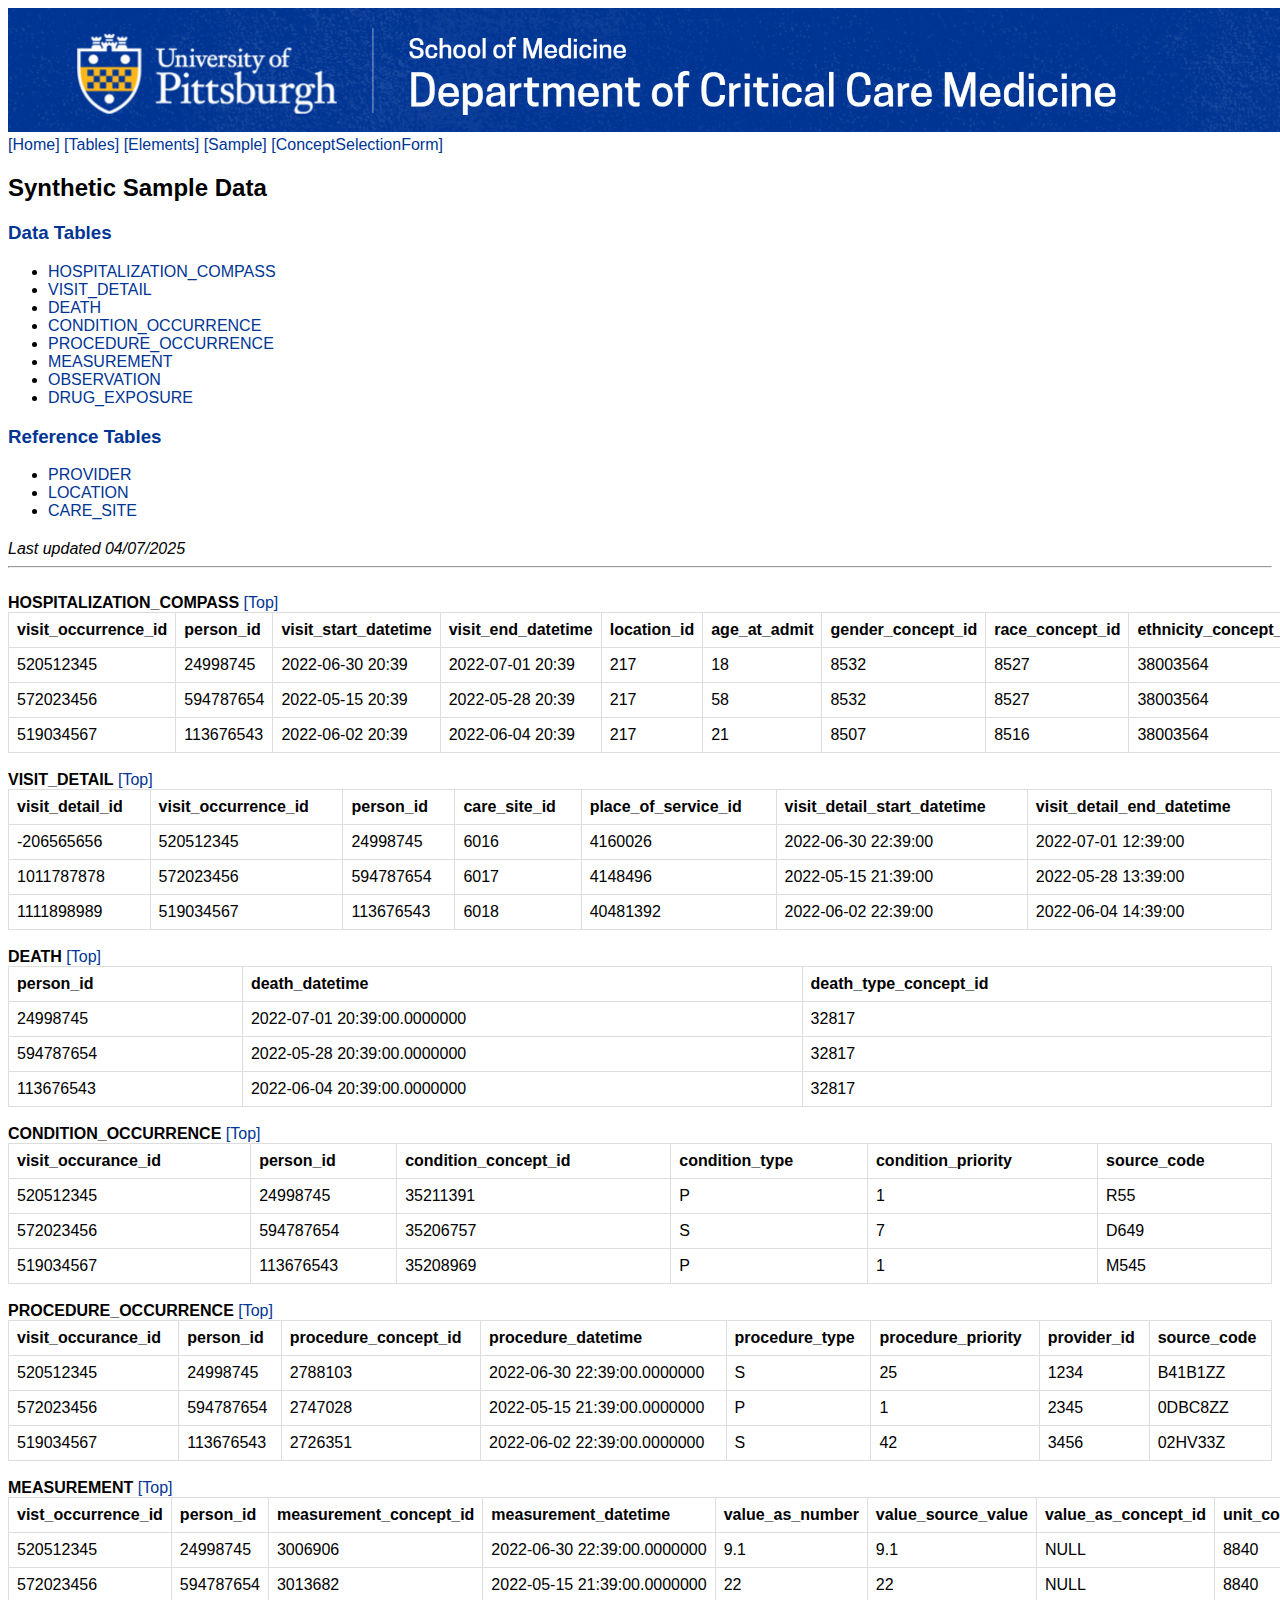
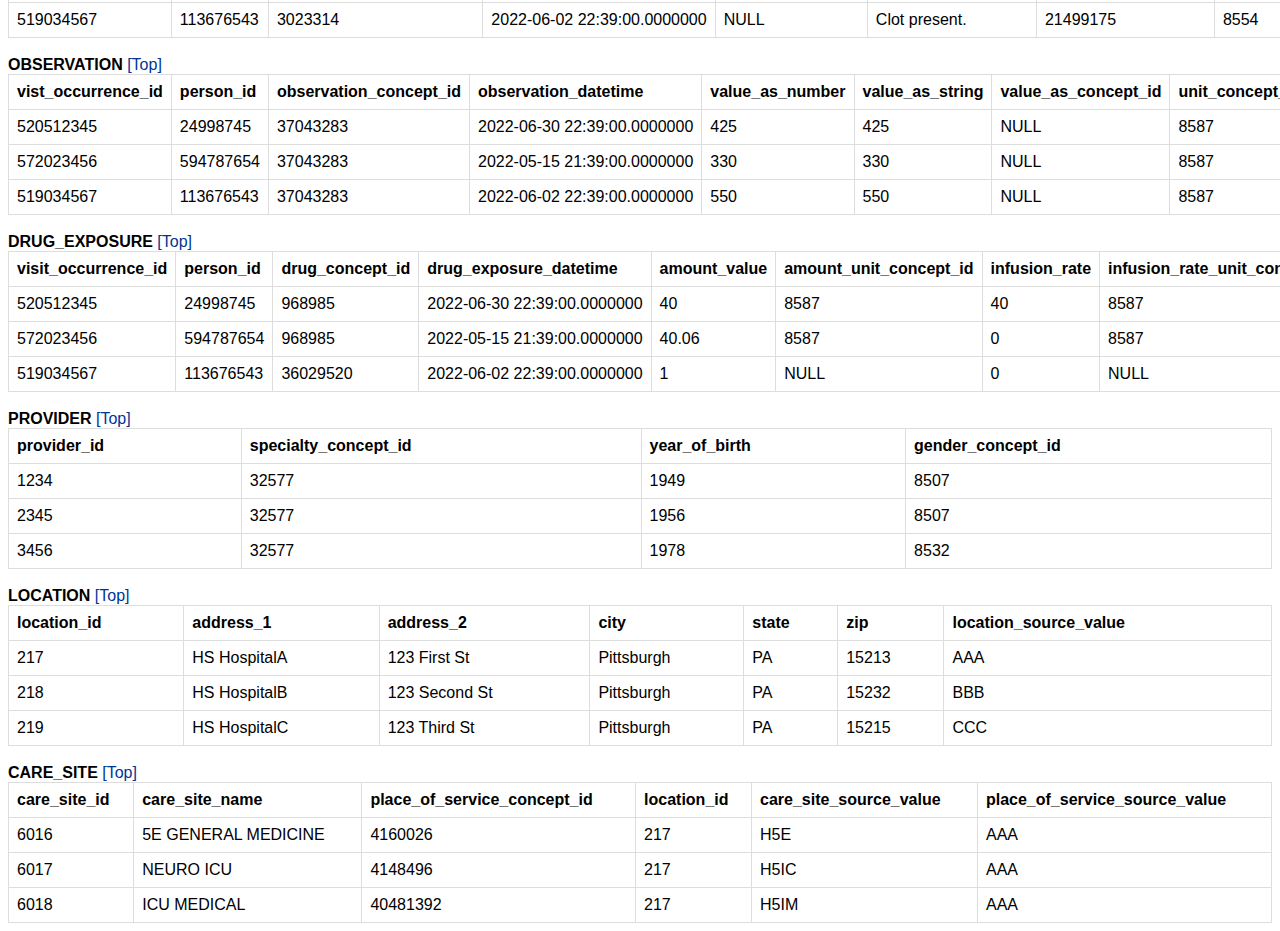
<file: CompassSyntheticSampleData.html>
<!DOCTYPE html>
<html lang="en">
<head>
  <meta charset="UTF-8">
  <meta name="viewport" content="width=device-width, initial-scale=1.0">
  <title>Synthetic Sample Data</title>
  <link rel="stylesheet" href="./CompassStyles.css">

</head>
<body>

<img src="./img/CCM-banner.png" alt="Floating Banner" class="banner-image" width="1000px">
<a href="./index.html">[Home]</a> <a href="./CompassDataTables.html">[Tables]</a> <a href="./CompassDataElements.html">[Elements]</a> <a href="./CompassSyntheticSampleData.html">[Sample]</a> <a href="./ConceptSelectionForm.html">[ConceptSelectionForm]</a>
<h2 id="top">Synthetic Sample Data</h2>

<!-- Table of Contents -->
<div class="toc">
<h3>Data Tables</h3>
  <ul>
    <li><a href="#hc">HOSPITALIZATION_COMPASS</a></li>
	<li><a href="#vd">VISIT_DETAIL</a></li>
	<li><a href="#d">DEATH</a></li>
    <li><a href="#co">CONDITION_OCCURRENCE</a></li>
    <li><a href="#po">PROCEDURE_OCCURRENCE</a></li>
    <li><a href="#m">MEASUREMENT</a></li>
    <li><a href="#o">OBSERVATION</a></li>
    <li><a href="#de">DRUG_EXPOSURE</a></li>
  </ul>
<h3>Reference Tables</h3>
  <ul>
    <li><a href="#p">PROVIDER</a></li>
	<li><a href="#l">LOCATION</a></li>
	<li><a href="#cs">CARE_SITE</a></li>
  </ul>
</div>
<i>Last updated 04/07/2025</i> 
<hr>

<!-- HOSPITALIZATION_COMPASS Table -->
<br>
<strong id="hc">HOSPITALIZATION_COMPASS</strong><a href="#top">  [Top]</a>
<table>
  <tr>
    <th>visit_occurrence_id</th>
    <th>person_id</th>
    <th>visit_start_datetime</th>
    <th>visit_end_datetime</th>
    <th>location_id</th>
    <th>age_at_admit</th>
    <th>gender_concept_id</th>
    <th>race_concept_id</th>
    <th>ethnicity_concept_id</th>
    <th>visit_concept_id</th>
    <th>admitted_from_concept_id</th>
    <th>discharged_to_concept_id</th>
    <th>payer_concept_id</th>
    <th>flag_includes_nicu_admit</th>
    <th>flag_includes_icu_admit</th>
    <th>icu_los_hours</th>
  </tr>
  <tr>
    <td>520512345</td>
    <td>24998745</td>
    <td>2022-06-30 20:39</td>
    <td>2022-07-01 20:39</td>
    <td>217</td>
    <td>18</td>
    <td>8532</td>
    <td>8527</td>
    <td>38003564</td>
    <td>9203</td>
    <td>9202</td>
    <td>0</td>
    <td>436</td>
    <td>0</td>
    <td>0</td>
    <td>NULL</td>
  </tr>
  <tr>
    <td>572023456</td>
    <td>594787654</td>
    <td>2022-05-15 20:39</td>
    <td>2022-05-28 20:39</td>
    <td>217</td>
    <td>58</td>
    <td>8532</td>
    <td>8527</td>
    <td>38003564</td>
    <td>9203</td>
    <td>9202</td>
    <td>0</td>
    <td>436</td>
    <td>0</td>
    <td>1</td>
    <td>37</td>
  </tr>
  <tr>
    <td>519034567</td>
    <td>113676543</td>
    <td>2022-06-02 20:39</td>
    <td>2022-06-04 20:39</td>
    <td>217</td>
    <td>21</td>
    <td>8507</td>
    <td>8516</td>
    <td>38003564</td>
    <td>9201</td>
    <td>9201</td>
    <td>0</td>
    <td>289</td>
    <td>0</td>
    <td>1</td>
    <td>22.7</td>
  </tr>
</table>

<!-- VISIT_DETAIL Table -->
<br>
<strong id="vd">VISIT_DETAIL</strong><a href="#top">  [Top]</a>
<table>
  <tr>
    <th>visit_detail_id</th>
    <th>visit_occurrence_id</th>
    <th>person_id</th>
    <th>care_site_id</th>
	<th>place_of_service_id</th>
    <th>visit_detail_start_datetime</th>
    <th>visit_detail_end_datetime</th>
  </tr>
  <tr>
    <td>-206565656</td>
    <td>520512345</td>
    <td>24998745</td>
    <td>6016</td>
	<td>4160026</td>
    <td>2022-06-30 22:39:00</td>
    <td>2022-07-01 12:39:00</td>
  </tr>
  <tr>
    <td>1011787878</td>
    <td>572023456</td>
    <td>594787654</td>
    <td>6017</td>
	<td>4148496</td>
    <td>2022-05-15 21:39:00</td>
    <td>2022-05-28 13:39:00</td>
  </tr>
  <tr>
    <td>1111898989</td>
    <td>519034567</td>
    <td>113676543</td>
    <td>6018</td>
	<td>40481392</td>
    <td>2022-06-02 22:39:00</td>
    <td>2022-06-04 14:39:00</td>
  </tr>
</table>

<!-- DEATH Table -->
<br>
<strong id="d">DEATH</strong><a href="#top">  [Top]</a>
<table>
  <tr>
    <th>person_id</th>
    <th>death_datetime</th>
    <th>death_type_concept_id</th>
  </tr>
  <tr>
    <td>24998745</td>
    <td>2022-07-01 20:39:00.0000000</td>
    <td>32817</td>
  </tr>
  <tr>
    <td>594787654</td>
    <td>2022-05-28 20:39:00.0000000</td>
    <td>32817</td>
  </tr>
  <tr>
    <td>113676543</td>
    <td>2022-06-04 20:39:00.0000000</td>
    <td>32817</td>
  </tr>
</table>

<!-- CONDITION_OCCURRENCE Table -->
<br>
<strong id="co">CONDITION_OCCURRENCE</strong><a href="#top">  [Top]</a>
<table>
  <tr>
    <th>visit_occurance_id</th>
    <th>person_id</th>
    <th>condition_concept_id</th>
    <th>condition_type</th>
    <th>condition_priority</th>
    <th>source_code</th>
  </tr>
  <tr>
    <td>520512345</td>
    <td>24998745</td>
    <td>35211391</td>
    <td>P</td>
    <td>1</td>
    <td>R55</td>
  </tr>
  <tr>
    <td>572023456</td>
    <td>594787654</td>
    <td>35206757</td>
    <td>S</td>
    <td>7</td>
    <td>D649</td>
  </tr>
  <tr>
    <td>519034567</td>
    <td>113676543</td>
    <td>35208969</td>
    <td>P</td>
    <td>1</td>
    <td>M545</td>
  </tr>
</table>

<!-- PROCEDURE_OCCURRENCE Table -->
<br>
<strong id="po">PROCEDURE_OCCURRENCE</strong><a href="#top">  [Top]</a>
<table>
  <tr>
    <th>visit_occurance_id</th>
    <th>person_id</th>
    <th>procedure_concept_id</th>
    <th>procedure_datetime</th>
    <th>procedure_type</th>
    <th>procedure_priority</th>
    <th>provider_id</th>
    <th>source_code</th>
  </tr>
  <tr>
    <td>520512345</td>
    <td>24998745</td>
    <td>2788103</td>
    <td>2022-06-30 22:39:00.0000000</td>
    <td>S</td>
    <td>25</td>
    <td>1234</td>
    <td>B41B1ZZ</td>
  </tr>
  <tr>
    <td>572023456</td>
    <td>594787654</td>
    <td>2747028</td>
    <td>2022-05-15 21:39:00.0000000</td>
    <td>P</td>
    <td>1</td>
    <td>2345</td>
    <td>0DBC8ZZ</td>
  </tr>
  <tr>
    <td>519034567</td>
    <td>113676543</td>
    <td>2726351</td>
    <td>2022-06-02 22:39:00.0000000</td>
    <td>S</td>
    <td>42</td>
    <td>3456</td>
    <td>02HV33Z</td>
  </tr>
</table>


<!-- MEASUREMENT Table -->
<br>
<strong id="m">MEASUREMENT</strong><a href="#top">  [Top]</a>
<table>
  <tr>
    <th>vist_occurrence_id</th>
    <th>person_id</th>
    <th>measurement_concept_id</th>
    <th>measurement_datetime</th>
    <th>value_as_number</th>
    <th>value_source_value</th>
    <th>value_as_concept_id</th>
    <th>unit_concept_id</th>
    <th>range_low</th>
    <th>range_high</th>
    <th>provider_id</th>
    <th>source_code</th>
    <th>source_code_units</th>
  </tr>
  <tr>
    <td>520512345</td>
    <td>24998745</td>
    <td>3006906</td>
    <td>2022-06-30 22:39:00.0000000</td>
    <td>9.1</td>
    <td>9.1</td>
    <td>NULL</td>
    <td>8840</td>
    <td>8.3</td>
    <td>10.6</td>
    <td>1234</td>
    <td>318558</td>
    <td>563</td>
  </tr>
  <tr>
    <td>572023456</td>
    <td>594787654</td>
    <td>3013682</td>
    <td>2022-05-15 21:39:00.0000000</td>
    <td>22</td>
    <td>22</td>
    <td>NULL</td>
    <td>8840</td>
    <td>8</td>
    <td>26</td>
    <td>2345</td>
    <td>318521</td>
    <td>563</td>
  </tr>
  <tr>
    <td>519034567</td>
    <td>113676543</td>
    <td>3023314</td>
    <td>2022-06-02 22:39:00.0000000</td>
    <td>NULL</td>
    <td>Clot present.</td>
    <td>21499175</td>
    <td>8554</td>
    <td>38</td>
    <td>48.8</td>
    <td>3456</td>
    <td>320999</td>
    <td>567</td>
  </tr>
</table>


<!-- OBSERVATION Table -->
<br>
<strong id="o">OBSERVATION</strong><a href="#top">  [Top]</a>
<table>
  <tr>
    <th>vist_occurrence_id</th>
    <th>person_id</th>
    <th>observation_concept_id</th>
    <th>observation_datetime</th>
    <th>value_as_number</th>
    <th>value_as_string</th>
    <th>value_as_concept_id</th>
    <th>unit_concept_id</th>
    <th>provider_id</th>
    <th>source_code</th>
    <th>source_code_units</th>
  </tr>
  <tr>
    <td>520512345</td>
    <td>24998745</td>
    <td>37043283</td>
    <td>2022-06-30 22:39:00.0000000</td>
    <td>425</td>
    <td>425</td>
    <td>NULL</td>
    <td>8587</td>
    <td>1234</td>
    <td>420027010</td>
    <td>613</td>
  </tr>
  <tr>
    <td>572023456</td>
    <td>594787654</td>
    <td>37043283</td>
    <td>2022-05-15 21:39:00.0000000</td>
    <td>330</td>
    <td>330</td>
    <td>NULL</td>
    <td>8587</td>
    <td>2345</td>
    <td>39055649</td>
    <td>613</td>
  </tr>
  <tr>
    <td>519034567</td>
    <td>113676543</td>
    <td>37043283</td>
    <td>2022-06-02 22:39:00.0000000</td>
    <td>550</td>
    <td>550</td>
    <td>NULL</td>
    <td>8587</td>
    <td>3456</td>
    <td>420027010</td>
    <td>613</td>
  </tr>
</table>


<!-- DRUG_EXPOSURE Table -->
<br>
<strong id="de">DRUG_EXPOSURE</strong><a href="#top">  [Top]</a>
<table>
  <tr>
    <th>visit_occurrence_id</th>
    <th>person_id</th>
    <th>drug_concept_id</th>
    <th>drug_exposure_datetime</th>
    <th>amount_value</th>
    <th>amount_unit_concept_id</th>
    <th>infusion_rate</th>
    <th>infusion_rate_unit_concept_id</th>
    <th>infusion_event_concept_id</th>
    <th>route_concept_id</th>
    <th>admit_site_concept_id</th>
    <th>dose_quantity</th>
    <th>dose_quantity_unit_concept_id</th>
    <th>frequency_concept_id</th>
    <th>provider_id</th>
    <th>flag_intravenous_med</th>
    <th>flag_discharge_med</th>
    <th>flag_existing_home_med</th>
    <th>source_code</th>
    <th>source_value</th>
  </tr>
  <tr>
    <td>520512345</td>
    <td>24998745</td>
    <td>968985</td>
    <td>2022-06-30 22:39:00.0000000</td>
    <td>40</td>
    <td>8587</td>
    <td>40</td>
    <td>8587</td>
    <td>NULL</td>
    <td>NULL</td>
    <td>NULL</td>
    <td>40</td>
    <td>8587</td>
    <td>NULL</td>
    <td>1234</td>
    <td>1</td>
    <td>0</td>
    <td>0</td>
    <td>88355320</td>
    <td>40 mL</td>
  </tr>
  <tr>
    <td>572023456</td>
    <td>594787654</td>
    <td>968985</td>
    <td>2022-05-15 21:39:00.0000000</td>
    <td>40.06</td>
    <td>8587</td>
    <td>0</td>
    <td>8587</td>
    <td>NULL</td>
    <td>NULL</td>
    <td>NULL</td>
    <td>40.06</td>
    <td>8587</td>
    <td>NULL</td>
    <td>2345</td>
    <td>1</td>
    <td>0</td>
    <td>0</td>
    <td>88355320</td>
    <td>40.06 mL</td>
  </tr>
  <tr>
    <td>519034567</td>
    <td>113676543</td>
    <td>36029520</td>
    <td>2022-06-02 22:39:00.0000000</td>
    <td>1</td>
    <td>NULL</td>
    <td>0</td>
    <td>NULL</td>
    <td>NULL</td>
    <td>NULL</td>
    <td>NULL</td>
    <td>1</td>
    <td>NULL</td>
    <td>NULL</td>
    <td>3456</td>
    <td>0</td>
    <td>0</td>
    <td>0</td>
    <td>628489</td>
    <td>1 tab(s)</td>
  </tr>
</table>

<!-- PROVIDER Table -->
<br>
<strong id="p">PROVIDER</strong><a href="#top">  [Top]</a>
<table>
  <tr>
    <th>provider_id</th>
    <th>specialty_concept_id</th>
    <th>year_of_birth</th>
    <th>gender_concept_id</th>
  </tr>
  <tr>
    <td>1234</td>
    <td>32577</td>
    <td>1949</td>
    <td>8507</td>
  </tr>
  <tr>
    <td>2345</td>
    <td>32577</td>
    <td>1956</td>
    <td>8507</td>
  </tr>
  <tr>
    <td>3456</td>
    <td>32577</td>
    <td>1978</td>
    <td>8532</td>
  </tr>
</table>


<!-- LOCATION Table -->
<br>
<strong id="l">LOCATION</strong><a href="#top">  [Top]</a>
<table>
  <tr>
    <th>location_id</th>
    <th>address_1</th>
    <th>address_2</th>
    <th>city</th>
    <th>state</th>
    <th>zip</th>
    <th>location_source_value</th>
  </tr>
  <tr>
    <td>217</td>
    <td>HS HospitalA</td>
    <td>123 First St</td>
    <td>Pittsburgh</td>
    <td>PA</td>
    <td>15213</td>
    <td>AAA</td>
  </tr>
  <tr>
    <td>218</td>
    <td>HS HospitalB</td>
    <td>123 Second St</td>
    <td>Pittsburgh</td>
    <td>PA</td>
    <td>15232</td>
    <td>BBB</td>
  </tr>
  <tr>
    <td>219</td>
    <td>HS HospitalC</td>
    <td>123 Third St</td>
    <td>Pittsburgh</td>
    <td>PA</td>
    <td>15215</td>
    <td>CCC</td>
  </tr>
</table>


<!-- CARE_SITE Table -->
<br>
<strong id="cs">CARE_SITE</strong><a href="#top">  [Top]</a>
<table>
  <tr>
    <th>care_site_id</th>
    <th>care_site_name</th>
    <th>place_of_service_concept_id</th>
    <th>location_id</th>
    <th>care_site_source_value</th>
    <th>place_of_service_source_value</th>
  </tr>
  <tr>
    <td>6016</td>
    <td>5E GENERAL MEDICINE</td>
    <td>4160026</td>
    <td>217</td>
    <td>H5E</td>
    <td>AAA</td>
  </tr>
  <tr>
    <td>6017</td>
    <td>NEURO ICU</td>
    <td>4148496</td>
    <td>217</td>
    <td>H5IC</td>
    <td>AAA</td>
  </tr>
  <tr>
    <td>6018</td>
    <td>ICU MEDICAL</td>
    <td>40481392</td>
    <td>217</td>
    <td>H5IM</td>
    <td>AAA</td>
  </tr>
</table>




</body>
</html>
</file>
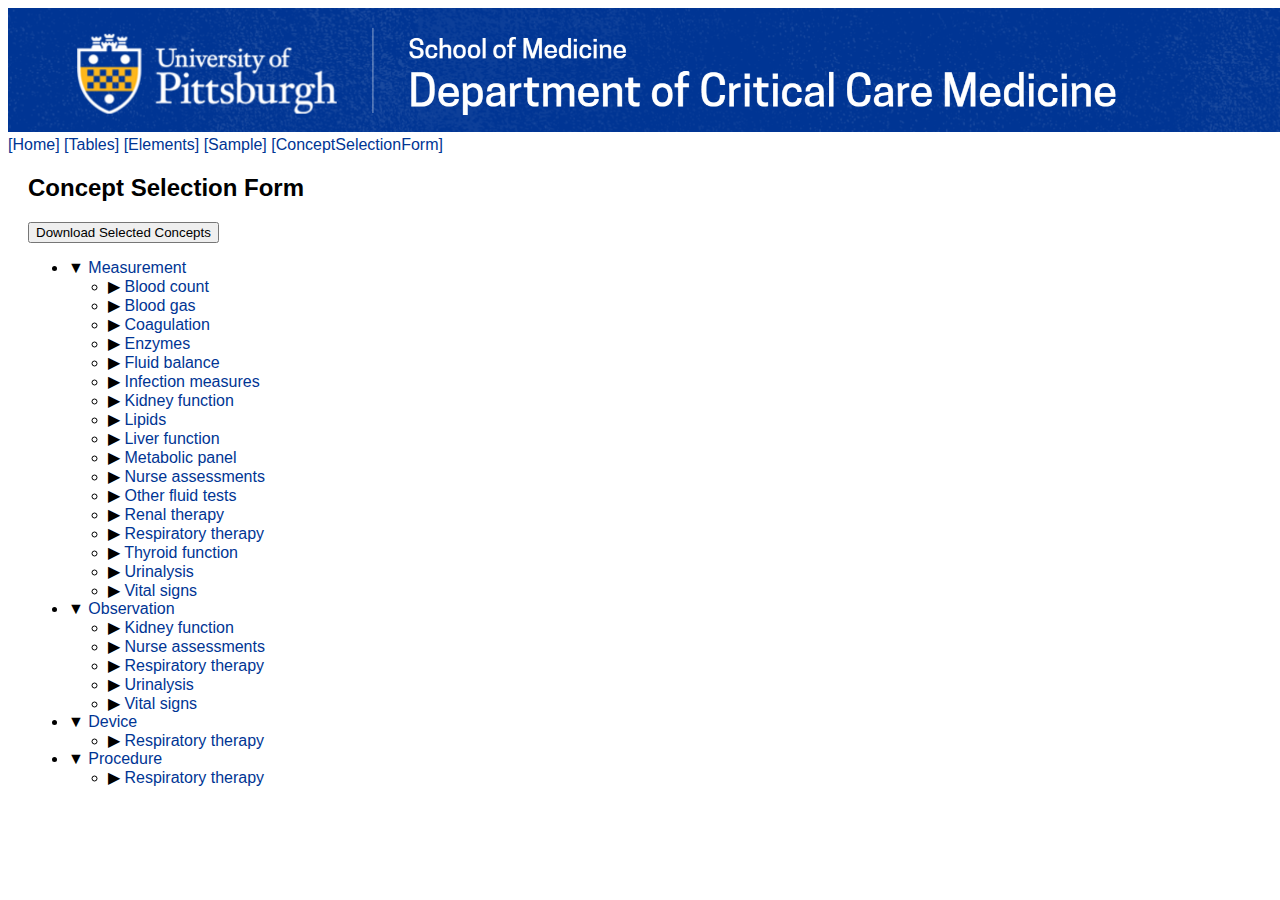
<file: ConceptSelectionForm.html>
<!DOCTYPE html>
    <html lang="en">
    <head>
    	<meta charset="UTF-8">
    	<meta name="viewport" content="width=device-width, initial-scale=1.0">     
        <title>Compass Concept Selection Form</title>
        <script>
            let data = {"Measurement": {"Blood count": {"Band from neutrophils (Bands)": {"sum_total_count": 172720, "concepts": [{"concept_id": 3008939, "concept_name": "Band form neutrophils [#/volume] in Blood by Manual count", "total_count": 40421}, {"concept_id": 3045469, "concept_name": "Band form neutrophils [Presence] in Blood by Automated count", "total_count": 113}, {"concept_id": 3007591, "concept_name": "Band form neutrophils/100 leukocytes in Blood by Manual count", "total_count": 132186}]}, "Basophils": {"sum_total_count": 622558, "concepts": [{"concept_id": 3013429, "concept_name": "Basophils [#/volume] in Blood by Automated count", "total_count": 517950}, {"concept_id": 3027651, "concept_name": "Basophils [#/volume] in Blood by Manual count", "total_count": 104608}]}, "Eosinophils": {"sum_total_count": 562846, "concepts": [{"concept_id": 3028615, "concept_name": "Eosinophils [#/volume] in Blood by Automated count", "total_count": 473577}, {"concept_id": 3009932, "concept_name": "Eosinophils [#/volume] in Blood by Manual count", "total_count": 89269}]}, "Erythrocyte distibution width (EDW)": {"sum_total_count": 1103277, "concepts": [{"concept_id": 3019897, "concept_name": "Erythrocyte distribution width [Ratio] by Automated count", "total_count": 1103277}]}, "Erythrocyte sedimentation rate (ESR)": {"sum_total_count": 24, "concepts": [{"concept_id": 3013707, "concept_name": "Erythrocyte sedimentation rate by Westergren method", "total_count": 24}]}, "Free Hemoglobin (fHb)": {"sum_total_count": 23880, "concepts": [{"concept_id": 3022493, "concept_name": "Free Hemoglobin [Mass/volume] in Plasma", "total_count": 23880}]}, "Hematocrit (HCT)": {"sum_total_count": 1851022, "concepts": [{"concept_id": 3023230, "concept_name": "Hematocrit [Volume Fraction] of Arterial blood", "total_count": 689}, {"concept_id": 3009542, "concept_name": "Hematocrit [Volume Fraction] of Blood", "total_count": 96706}, {"concept_id": 3023314, "concept_name": "Hematocrit [Volume Fraction] of Blood by Automated count", "total_count": 1532434}, {"concept_id": 3019909, "concept_name": "Hematocrit [Volume Fraction] of Blood by Centrifugation", "total_count": 83392}, {"concept_id": 3034976, "concept_name": "Hematocrit [Volume Fraction] of Venous blood", "total_count": 137801}]}, "Hemoglobin (Hb)": {"sum_total_count": 2035543, "concepts": [{"concept_id": 3002173, "concept_name": "Hemoglobin [Mass/volume] in Arterial blood", "total_count": 440908}, {"concept_id": 3000963, "concept_name": "Hemoglobin [Mass/volume] in Blood", "total_count": 1554060}, {"concept_id": 3004119, "concept_name": "Hemoglobin [Mass/volume] in Venous blood", "total_count": 40575}]}, "Leukocytes (WBC)": {"sum_total_count": 1106125, "concepts": [{"concept_id": 3000905, "concept_name": "Leukocytes [#/volume] in Blood by Automated count", "total_count": 1106097}, {"concept_id": 3003282, "concept_name": "Leukocytes [#/volume] in Blood by Manual count", "total_count": 28}]}, "Lymphocytes": {"sum_total_count": 1723594, "concepts": [{"concept_id": 3004327, "concept_name": "Lymphocytes [#/volume] in Blood by Automated count", "total_count": 642322}, {"concept_id": 3003215, "concept_name": "Lymphocytes [#/volume] in Blood by Manual count", "total_count": 130871}, {"concept_id": 3002030, "concept_name": "Lymphocytes/100 leukocytes in Blood", "total_count": 62}, {"concept_id": 3037511, "concept_name": "Lymphocytes/100 leukocytes in Blood by Automated count", "total_count": 766979}, {"concept_id": 3038058, "concept_name": "Lymphocytes/100 leukocytes in Blood by Manual count", "total_count": 148535}, {"concept_id": 3003540, "concept_name": "Lymphocytes/100 leukocytes in Body fluid by Manual count", "total_count": 12747}, {"concept_id": 3046553, "concept_name": "Variant lymphocytes [#/volume] in Blood by Automated count", "total_count": 6810}, {"concept_id": 3037234, "concept_name": "Variant lymphocytes/100 leukocytes in Blood by Manual count", "total_count": 15268}]}, "Mean Corpuscular Hemoglobin (MCH)": {"sum_total_count": 935302, "concepts": [{"concept_id": 3012030, "concept_name": "MCH [Entitic mass] by Automated count", "total_count": 935302}]}, "Mean Corpuscular Hemoglobin Concentration (MCMC)": {"sum_total_count": 969470, "concepts": [{"concept_id": 3009744, "concept_name": "MCHC [Mass/volume] by Automated count", "total_count": 969470}]}, "Mean Corpuscular Volume (MCV)": {"sum_total_count": 929846, "concepts": [{"concept_id": 3023599, "concept_name": "MCV [Entitic volume] by Automated count", "total_count": 929846}]}, "Monocytes": {"sum_total_count": 733433, "concepts": [{"concept_id": 3033575, "concept_name": "Monocytes [#/volume] in Blood by Automated count", "total_count": 608511}, {"concept_id": 3034107, "concept_name": "Monocytes [#/volume] in Blood by Manual count", "total_count": 124922}]}, "Neutrophils": {"sum_total_count": 1709424, "concepts": [{"concept_id": 3013650, "concept_name": "Neutrophils [#/volume] in Blood by Automated count", "total_count": 705559}, {"concept_id": 3017501, "concept_name": "Neutrophils [#/volume] in Blood by Manual count", "total_count": 139472}, {"concept_id": 3008342, "concept_name": "Neutrophils/100 leukocytes in Blood by Automated count", "total_count": 704656}, {"concept_id": 3027368, "concept_name": "Neutrophils/100 leukocytes in Blood by Manual count", "total_count": 143121}, {"concept_id": 3028108, "concept_name": "Segmented neutrophils/100 leukocytes in Blood by Manual count", "total_count": 16616}]}, "Platelet adequacy": {"sum_total_count": 13856, "concepts": [{"concept_id": 3033641, "concept_name": "Platelet adequacy [Presence] in Blood by Light microscopy", "total_count": 13856}]}, "Platelet mean volume (MPV)": {"sum_total_count": 765912, "concepts": [{"concept_id": 3043111, "concept_name": "Platelet mean volume [Entitic volume] in Blood by Automated count", "total_count": 765912}]}, "Platelets (PLT)": {"sum_total_count": 1093097, "concepts": [{"concept_id": 3024929, "concept_name": "Platelets [#/volume] in Blood by Automated count", "total_count": 1090469}, {"concept_id": 3031586, "concept_name": "Platelets [#/volume] in Blood by Estimate", "total_count": 2628}]}, "not in hand": {"sum_total_count": 0, "concepts": [{"concept_id": 0, "concept_name": "Red blood cell count", "total_count": 0}]}}, "Blood gas": {"Base deficit (BD)": {"sum_total_count": 44174, "concepts": [{"concept_id": 3023548, "concept_name": "Base deficit in Arterial blood", "total_count": 44168}, {"concept_id": 3019199, "concept_name": "Base deficit in Capillary blood", "total_count": 6}]}, "Base excess (BE)": {"sum_total_count": 33732, "concepts": [{"concept_id": 3003396, "concept_name": "Base excess in Arterial blood by calculation", "total_count": 3985}, {"concept_id": 3012501, "concept_name": "Base excess in Blood by calculation", "total_count": 29745}, {"concept_id": 3003129, "concept_name": "Base excess in Capillary blood by calculation", "total_count": 2}]}, "Carbon dioxide (PCO2)": {"sum_total_count": 676850, "concepts": [{"concept_id": 3041290, "concept_name": "Carbon dioxide [Partial pressure] adjusted to patient's actual temperature in Venous blood", "total_count": 3}, {"concept_id": 3027946, "concept_name": "Carbon dioxide [Partial pressure] in Arterial blood", "total_count": 676009}, {"concept_id": 3023024, "concept_name": "Carbon dioxide [Partial pressure] in Capillary blood", "total_count": 5}, {"concept_id": 3021447, "concept_name": "Carbon dioxide [Partial pressure] in Venous blood", "total_count": 833}]}, "Lactate": {"sum_total_count": 1119340, "concepts": [{"concept_id": 3018405, "concept_name": "Lactate [Moles/volume] in Arterial blood", "total_count": 112316}, {"concept_id": 3047181, "concept_name": "Lactate [Moles/volume] in Blood", "total_count": 647654}, {"concept_id": 3014111, "concept_name": "Lactate [Moles/volume] in Serum or Plasma", "total_count": 350699}, {"concept_id": 3008037, "concept_name": "Lactate [Moles/volume] in Venous blood", "total_count": 8671}]}, "Oxygen (PO2)": {"sum_total_count": 827672, "concepts": [{"concept_id": 3022803, "concept_name": "Oxygen [Partial pressure] adjusted to patient's actual temperature in Arterial blood", "total_count": 75913}, {"concept_id": 3027801, "concept_name": "Oxygen [Partial pressure] in Arterial blood", "total_count": 751012}, {"concept_id": 3028626, "concept_name": "Oxygen [Partial pressure] in Capillary blood", "total_count": 3}, {"concept_id": 3024354, "concept_name": "Oxygen [Partial pressure] in Venous blood", "total_count": 744}]}, "pH": {"sum_total_count": 917487, "concepts": [{"concept_id": 3019977, "concept_name": "pH of Arterial blood", "total_count": 666408}, {"concept_id": 3029473, "concept_name": "pH of Arterial blood adjusted to patient's actual temperature", "total_count": 81262}, {"concept_id": 3006598, "concept_name": "pH of Arterial cord blood", "total_count": 68}, {"concept_id": 3010421, "concept_name": "pH of Blood", "total_count": 8356}, {"concept_id": 3030091, "concept_name": "pH of Blood adjusted to patient's actual temperature", "total_count": 32067}, {"concept_id": 3009343, "concept_name": "pH of Capillary blood", "total_count": 6}, {"concept_id": 3012544, "concept_name": "pH of Venous blood", "total_count": 128377}, {"concept_id": 3038999, "concept_name": "pH of Venous blood adjusted to patient's actual temperature", "total_count": 5}, {"concept_id": 3022670, "concept_name": "pH of Venous cord blood", "total_count": 44}, {"concept_id": 3032186, "concept_name": "pH of Venous cord blood adjusted to patient's actual temperature", "total_count": 894}]}}, "Coagulation": {"Activated clotting time (ACT)": {"sum_total_count": 151, "concepts": [{"concept_id": 3016948, "concept_name": "Activated clotting time (ACT) of Blood by Coagulation assay", "total_count": 151}]}, "Activated Partial Thromboplastin Time (APPT)": {"sum_total_count": 427826, "concepts": [{"concept_id": 3018677, "concept_name": "aPTT in Platelet poor plasma by Coagulation assay", "total_count": 427806}, {"concept_id": 3044009, "concept_name": "aPTT.lupus sensitive (LA screen)", "total_count": 20}]}, "Ferritin": {"sum_total_count": 28961, "concepts": [{"concept_id": 3001122, "concept_name": "Ferritin [Mass/volume] in Serum or Plasma", "total_count": 28961}]}, "Fibrin D-dimer": {"sum_total_count": 23728, "concepts": [{"concept_id": 3048530, "concept_name": "Fibrin D-dimer DDU [Mass/volume] in Platelet poor plasma", "total_count": 22846}, {"concept_id": 3051714, "concept_name": "Fibrin D-dimer FEU [Mass/volume] in Platelet poor plasma", "total_count": 882}]}, "Other": {"sum_total_count": 8724, "concepts": [{"concept_id": 3000401, "concept_name": "Fibrin+Fibrinogen fragments [Mass/volume] in Platelet poor plasma", "total_count": 8719}, {"concept_id": 3031335, "concept_name": "Mixing studies [Interpretation] in Platelet poor plasma Narrative", "total_count": 5}]}, "Fibrinogen": {"sum_total_count": 106784, "concepts": [{"concept_id": 3016407, "concept_name": "Fibrinogen [Mass/volume] in Platelet poor plasma by Coagulation assay", "total_count": 106782}, {"concept_id": 3016628, "concept_name": "Fibrinogen Ag [Mass/volume] in Platelet poor plasma by Immunoassay", "total_count": 2}]}, "International normalized ratio (INR)": {"sum_total_count": 374505, "concepts": [{"concept_id": 3032080, "concept_name": "INR in Blood by Coagulation assay", "total_count": 1105}, {"concept_id": 3051593, "concept_name": "INR in Capillary blood by Coagulation assay", "total_count": 1221}, {"concept_id": 3022217, "concept_name": "INR in Platelet poor plasma by Coagulation assay", "total_count": 372179}]}, "Prothrombin time (PT)": {"sum_total_count": 617952, "concepts": [{"concept_id": 3034426, "concept_name": "Prothrombin time (PT)", "total_count": 617921}, {"concept_id": 3002417, "concept_name": "Prothrombin time (PT) in Blood by Coagulation assay", "total_count": 31}]}}, "Enzymes": {"not in hand": {"sum_total_count": 0, "concepts": [{"concept_id": 0, "concept_name": "Amylase", "total_count": 0}]}, "Creatine kinase (CK)": {"sum_total_count": 103049, "concepts": [{"concept_id": 3007220, "concept_name": "Creatine kinase [Enzymatic activity/volume] in Serum or Plasma", "total_count": 103049}]}, "Lactate Dehydrogenase (LDH)\u00a0": {"sum_total_count": 101074, "concepts": [{"concept_id": 3018994, "concept_name": "Lactate dehydrogenase [Enzymatic activity/volume] in Body fluid by Lactate to pyruvate reaction", "total_count": 2316}, {"concept_id": 3022250, "concept_name": "Lactate dehydrogenase [Enzymatic activity/volume] in Serum or Plasma by Lactate to pyruvate reaction", "total_count": 98706}, {"concept_id": 3006898, "concept_name": "Lactate dehydrogenase 1/Lactate dehydrogenase.total in Serum or Plasma by Electrophoresis", "total_count": 8}, {"concept_id": 3023919, "concept_name": "Lactate dehydrogenase 2/Lactate dehydrogenase.total in Serum or Plasma by Electrophoresis", "total_count": 8}, {"concept_id": 3007858, "concept_name": "Lactate dehydrogenase 3/Lactate dehydrogenase.total in Serum or Plasma by Electrophoresis", "total_count": 8}, {"concept_id": 3024830, "concept_name": "Lactate dehydrogenase 4/Lactate dehydrogenase.total in Serum or Plasma by Electrophoresis", "total_count": 8}, {"concept_id": 3012481, "concept_name": "Lactate dehydrogenase 5/Lactate dehydrogenase.total in Serum or Plasma by Electrophoresis", "total_count": 8}, {"concept_id": 3009347, "concept_name": "Lactate dehydrogenase isoenzymes [Interpretation] in Serum or Plasma", "total_count": 12}]}, "Lipase": {"sum_total_count": 49273, "concepts": [{"concept_id": 3004905, "concept_name": "Lipase [Enzymatic activity/volume] in Serum or Plasma", "total_count": 49273}]}, "Troponin": {"sum_total_count": 236974, "concepts": [{"concept_id": 3033745, "concept_name": "Troponin I.cardiac [Mass/volume] in Blood", "total_count": 2488}, {"concept_id": 3021337, "concept_name": "Troponin I.cardiac [Mass/volume] in Serum or Plasma", "total_count": 234463}, {"concept_id": 3019800, "concept_name": "Troponin T.cardiac [Mass/volume] in Serum or Plasma", "total_count": 23}]}}, "Fluid balance": {"Fluid output": {"sum_total_count": 428506, "concepts": [{"concept_id": 21491183, "concept_name": "Fluid output gastrointestinal drain [Volume] Measured", "total_count": 428506}]}, "Urine output": {"sum_total_count": 5214196, "concepts": [{"concept_id": 3014315, "concept_name": "Urine output", "total_count": 5207937}, {"concept_id": 21491173, "concept_name": "Urine output measured by nephrostomy", "total_count": 6082}, {"concept_id": 3007123, "concept_name": "Urine output --post void", "total_count": 177}]}}, "Infection measures": {"Urine culture": {"sum_total_count": 179178, "concepts": [{"concept_id": 4016363, "concept_name": "Bacterial culture, urine, with colony count", "total_count": 179178}]}, "C-Reactive Protein (CRP)\u00a0": {"sum_total_count": 73173, "concepts": [{"concept_id": 3020460, "concept_name": "C reactive protein [Mass/volume] in Serum or Plasma", "total_count": 67284}, {"concept_id": 3010156, "concept_name": "C reactive protein [Mass/volume] in Serum or Plasma by High sensitivity method", "total_count": 5889}]}, "Interleukin": {"sum_total_count": 64, "concepts": [{"concept_id": 3045699, "concept_name": "Interleukin 2 [Mass/volume] in Serum or Plasma", "total_count": 18}, {"concept_id": 3023091, "concept_name": "Interleukin 6 [Mass/volume] in Serum or Plasma", "total_count": 46}]}, "Procalcitonin": {"sum_total_count": 82054, "concepts": [{"concept_id": 3046279, "concept_name": "Procalcitonin [Mass/volume] in Serum or Plasma", "total_count": 82054}]}}, "Kidney function": {"Glomerular filtration rate (GFR)": {"sum_total_count": 13784, "concepts": [{"concept_id": 3045262, "concept_name": "Creatinine and Glomerular filtration rate.predicted panel - Serum, Plasma or Blood", "total_count": 13784}]}, "Creatinine clearance": {"sum_total_count": 788805, "concepts": [{"concept_id": 3005770, "concept_name": "Creatinine renal clearance in 24 hour Urine and Serum or Plasma", "total_count": 307}, {"concept_id": 3033962, "concept_name": "Creatinine renal clearance/1.73 sq M.predicted by Cockcroft-Gault formula, BSA formula", "total_count": 788498}]}}, "Lipids": {"not in hand": {"sum_total_count": 0, "concepts": [{"concept_id": 0, "concept_name": "Cholesterol", "total_count": 0}, {"concept_id": 0, "concept_name": "HDL Cholesterol", "total_count": 0}, {"concept_id": 0, "concept_name": "LDL CHorlesterol", "total_count": 0}, {"concept_id": 0, "concept_name": "Triglycerides", "total_count": 0}]}}, "Liver function": {"Alanine aminotransferase (ALT)": {"sum_total_count": 426791, "concepts": [{"concept_id": 46235106, "concept_name": "Alanine aminotransferase [Enzymatic activity/volume] in Blood", "total_count": 210}, {"concept_id": 3006923, "concept_name": "Alanine aminotransferase [Enzymatic activity/volume] in Serum or Plasma", "total_count": 426581}]}, "not in hand": {"sum_total_count": 0, "concepts": [{"concept_id": 0, "concept_name": "Alkaline phosphatase", "total_count": 0}, {"concept_id": 0, "concept_name": "Ammonia", "total_count": 0}]}, "Aspartate aminotransferase (AST)": {"sum_total_count": 454206, "concepts": [{"concept_id": 3013721, "concept_name": "Aspartate aminotransferase [Enzymatic activity/volume] in Serum or Plasma", "total_count": 454206}]}, "Bilirubin": {"sum_total_count": 504614, "concepts": [{"concept_id": 3027597, "concept_name": "Bilirubin.direct [Mass/volume] in Serum or Plasma", "total_count": 117838}, {"concept_id": 3007359, "concept_name": "Bilirubin.indirect [Mass/volume] in Serum or Plasma", "total_count": 244}, {"concept_id": 3024128, "concept_name": "Bilirubin.total [Mass/volume] in Serum or Plasma", "total_count": 386429}, {"concept_id": 40757494, "concept_name": "Bilirubin.total [Moles/volume] in Blood", "total_count": 103}]}}, "Metabolic panel": {"Albumin": {"sum_total_count": 562031, "concepts": [{"concept_id": 3024561, "concept_name": "Albumin [Mass/volume] in Serum or Plasma", "total_count": 562031}]}, "not in hand": {"sum_total_count": 0, "concepts": [{"concept_id": 0, "concept_name": "Anion gap", "total_count": 0}, {"concept_id": 0, "concept_name": "Phosphate", "total_count": 0}, {"concept_id": 0, "concept_name": "Total protein", "total_count": 0}]}, "Bicarbonate (HCO3)": {"sum_total_count": 788024, "concepts": [{"concept_id": 3008152, "concept_name": "Bicarbonate [Moles/volume] in Arterial blood", "total_count": 666149}, {"concept_id": 3015235, "concept_name": "Bicarbonate [Moles/volume] in Capillary blood", "total_count": 5}, {"concept_id": 3027273, "concept_name": "Bicarbonate [Moles/volume] in Venous blood", "total_count": 121834}, {"concept_id": 3018650, "concept_name": "Bicarbonate [Moles/volume] in Venous cord blood", "total_count": 36}]}, "Calcium": {"sum_total_count": 1249736, "concepts": [{"concept_id": 3032503, "concept_name": "Calcium [Mass/volume] in Blood", "total_count": 228}, {"concept_id": 3006906, "concept_name": "Calcium [Mass/volume] in Serum or Plasma", "total_count": 1249508}]}, "Ionized Calcium (iCa)": {"sum_total_count": 650275, "concepts": [{"concept_id": 3044331, "concept_name": "Calcium.ionized [Moles/volume] in Arterial blood", "total_count": 19399}, {"concept_id": 3021119, "concept_name": "Calcium.ionized [Moles/volume] in Blood", "total_count": 582964}, {"concept_id": 3035279, "concept_name": "Calcium.ionized [Moles/volume] in Capillary blood", "total_count": 39}, {"concept_id": 3021347, "concept_name": "Calcium.ionized [Moles/volume] in Serum or Plasma", "total_count": 47749}, {"concept_id": 3033705, "concept_name": "Calcium.ionized [Moles/volume] in Venous blood", "total_count": 124}]}, "Total Carbon dioxide (Total CO2)": {"sum_total_count": 1346522, "concepts": [{"concept_id": 3009609, "concept_name": "Carbon dioxide, total [Moles/volume] in Arterial blood", "total_count": 214533}, {"concept_id": 3014094, "concept_name": "Carbon dioxide, total [Moles/volume] in Blood", "total_count": 54124}, {"concept_id": 3015632, "concept_name": "Carbon dioxide, total [Moles/volume] in Serum or Plasma", "total_count": 1073187}, {"concept_id": 3010140, "concept_name": "Carbon dioxide, total [Moles/volume] in Venous blood", "total_count": 4678}]}, "Chloride (Cl)": {"sum_total_count": 1297873, "concepts": [{"concept_id": 3031248, "concept_name": "Chloride [Moles/volume] in Arterial blood", "total_count": 7594}, {"concept_id": 3018572, "concept_name": "Chloride [Moles/volume] in Blood", "total_count": 104204}, {"concept_id": 3014576, "concept_name": "Chloride [Moles/volume] in Serum or Plasma", "total_count": 1186075}]}, "Creatinine": {"sum_total_count": 1232901, "concepts": [{"concept_id": 3007760, "concept_name": "Creatinine [Mass/volume] in Arterial blood", "total_count": 5}, {"concept_id": 3051825, "concept_name": "Creatinine [Mass/volume] in Blood", "total_count": 18078}, {"concept_id": 3016723, "concept_name": "Creatinine [Mass/volume] in Serum or Plasma", "total_count": 1214818}]}, "Glucose": {"sum_total_count": 5924918, "concepts": [{"concept_id": 3031266, "concept_name": "Glucose [Mass/volume] in Arterial blood", "total_count": 11682}, {"concept_id": 3000483, "concept_name": "Glucose [Mass/volume] in Blood", "total_count": 4427570}, {"concept_id": 3034962, "concept_name": "Glucose [Mass/volume] in Capillary blood by Glucometer", "total_count": 569}, {"concept_id": 3004501, "concept_name": "Glucose [Mass/volume] in Serum or Plasma", "total_count": 1485097}]}, "Magnesium (Mg)": {"sum_total_count": 1391817, "concepts": [{"concept_id": 3001420, "concept_name": "Magnesium [Mass/volume] in Serum or Plasma", "total_count": 1391817}]}, "Potassium (K)": {"sum_total_count": 1499839, "concepts": [{"concept_id": 3043409, "concept_name": "Potassium [Moles/volume] in Arterial blood", "total_count": 14798}, {"concept_id": 3005456, "concept_name": "Potassium [Moles/volume] in Blood", "total_count": 315755}, {"concept_id": 3023103, "concept_name": "Potassium [Moles/volume] in Serum or Plasma", "total_count": 1169111}, {"concept_id": 3041354, "concept_name": "Potassium [Moles/volume] in Venous blood", "total_count": 175}]}, "Sodium (Na)": {"sum_total_count": 1566566, "concepts": [{"concept_id": 3043706, "concept_name": "Sodium [Moles/volume] in Arterial blood", "total_count": 14778}, {"concept_id": 3000285, "concept_name": "Sodium [Moles/volume] in Blood", "total_count": 284778}, {"concept_id": 3019550, "concept_name": "Sodium [Moles/volume] in Serum or Plasma", "total_count": 1266340}, {"concept_id": 3041473, "concept_name": "Sodium [Moles/volume] in Venous blood", "total_count": 670}]}, "Blood Urea Nitrogen (BUN)": {"sum_total_count": 1284510, "concepts": [{"concept_id": 3004295, "concept_name": "Urea nitrogen [Mass/volume] in Blood", "total_count": 233}, {"concept_id": 3013682, "concept_name": "Urea nitrogen [Mass/volume] in Serum or Plasma", "total_count": 1284277}]}}, "Nurse assessments": {"Riker Sedation Agitation Scale Score": {"sum_total_count": 2350509, "concepts": [{"concept_id": 4157120, "concept_name": "Assessment scales {Riker Sedation Agitation  Scale}", "total_count": 2350509}]}, "Glasgow Coma Score": {"sum_total_count": 21404935, "concepts": [{"concept_id": 3016335, "concept_name": "Glasgow coma score eye opening", "total_count": 4836685}, {"concept_id": 3008223, "concept_name": "Glasgow coma score motor", "total_count": 4839222}, {"concept_id": 3007194, "concept_name": "Glasgow coma score total", "total_count": 6884132}, {"concept_id": 3009094, "concept_name": "Glasgow coma score verbal", "total_count": 4844896}]}}, "Other fluid tests": {"Other": {"sum_total_count": 19116, "concepts": [{"concept_id": 3014725, "concept_name": "Band form neutrophils/100 leukocytes in Body fluid by Manual count", "total_count": 743}, {"concept_id": 3026376, "concept_name": "Band form neutrophils/100 leukocytes in Cerebral spinal fluid by Manual count", "total_count": 10}, {"concept_id": 3026446, "concept_name": "Leukocytes [#/volume] in Body fluid by Manual count", "total_count": 8153}, {"concept_id": 3033878, "concept_name": "Leukocytes [#/volume] in Synovial fluid by Manual count", "total_count": 7}, {"concept_id": 3022343, "concept_name": "Variant lymphocytes/100 leukocytes in Body fluid by Manual count", "total_count": 176}, {"concept_id": 3017809, "concept_name": "Bicarbonate [Moles/volume] in Arterial cord blood", "total_count": 970}, {"concept_id": 43534072, "concept_name": "Bilirubin [Moles/volume] in Skin", "total_count": 2}, {"concept_id": 3011004, "concept_name": "Bilirubin.total [Mass/volume] in Peritoneal fluid", "total_count": 276}, {"concept_id": 3013272, "concept_name": "Bilirubin.total [Mass/volume] in Pleural fluid", "total_count": 454}, {"concept_id": 3003191, "concept_name": "Choriogonadotropin (pregnancy test) [Presence] in Serum or Plasma", "total_count": 1420}, {"concept_id": 3018954, "concept_name": "Choriogonadotropin (pregnancy test) [Presence] in Urine", "total_count": 2261}, {"concept_id": 3025065, "concept_name": "Creatinine [Mass/volume] in Pleural fluid", "total_count": 264}, {"concept_id": 3008108, "concept_name": "Hematocrit [Volume Fraction] of Body fluid", "total_count": 518}, {"concept_id": 42868643, "concept_name": "Hematocrit [Volume Fraction] of Pleural fluid", "total_count": 129}, {"concept_id": 3030833, "concept_name": "Lymphocytes [#/volume] in Peritoneal fluid", "total_count": 159}, {"concept_id": 3030845, "concept_name": "Lymphocytes [#/volume] in Pleural fluid", "total_count": 290}, {"concept_id": 3032064, "concept_name": "Lymphocytes [#/volume] in Synovial fluid", "total_count": 11}, {"concept_id": 3018672, "concept_name": "pH of Body fluid", "total_count": 2536}, {"concept_id": 3014312, "concept_name": "pH of Gastric fluid", "total_count": 86}, {"concept_id": 3035880, "concept_name": "pH of Pleural fluid", "total_count": 196}, {"concept_id": 4016930, "concept_name": "White blood cell count, automated, peritoneal fluid", "total_count": 110}, {"concept_id": 4016931, "concept_name": "White blood cell count, automated, pleural fluid", "total_count": 345}]}}, "Renal therapy": {"CRRT Blood Flow Rate": {"sum_total_count": 283312, "concepts": [{"concept_id": 1988610, "concept_name": "Blood flow rate Renal replacement therapy circuit", "total_count": 283312}]}, "HD Ultrafiltration Rate": {"sum_total_count": 15628, "concepts": [{"concept_id": 44802820, "concept_name": "Haemodialysis ultrafiltration rate", "total_count": 15628}]}, "HD Untrafiltration Volume": {"sum_total_count": 1645, "concepts": [{"concept_id": 44802821, "concept_name": "Haemodialysis ultrafiltration volume", "total_count": 1645}]}}, "Respiratory therapy": {"Airway pressure": {"sum_total_count": 3027706, "concepts": [{"concept_id": 3026280, "concept_name": "Airway pressure Ventilator --at peak inspiratory flow setting", "total_count": 3027706}]}, "Ventilator breath rate": {"sum_total_count": 2613857, "concepts": [{"concept_id": 3007469, "concept_name": "Breath rate setting Ventilator", "total_count": 371617}, {"concept_id": 3007646, "concept_name": "Breath rate spontaneous and mechanical --on ventilator", "total_count": 2242145}, {"concept_id": 3026892, "concept_name": "Breath rate spontaneous --on ventilator", "total_count": 95}]}, "Continuous Positive Airway Pressure (CPAP) Ventilation": {"sum_total_count": 1913, "concepts": [{"concept_id": 3035167, "concept_name": "Continuous positive airway pressure Respiratory system", "total_count": 1913}]}, "Expiratory time (Te)": {"sum_total_count": 19562, "concepts": [{"concept_id": 4353622, "concept_name": "Expiratory time", "total_count": 19562}]}, "Oxygen therapy device": {"sum_total_count": 14890003, "concepts": [{"concept_id": 3014046, "concept_name": "Gas delivery source Respiratory system", "total_count": 14890003}]}, "Fraction of inspired oxygen (FiO2)": {"sum_total_count": 11479782, "concepts": [{"concept_id": 3020716, "concept_name": "Inhaled oxygen concentration", "total_count": 8468236}, {"concept_id": 3024882, "concept_name": "Oxygen/Total gas setting [Volume Fraction] Ventilator", "total_count": 3011546}]}, "Oxygen Flow Rate": {"sum_total_count": 5109413, "concepts": [{"concept_id": 3005629, "concept_name": "Inhaled oxygen flow rate", "total_count": 8141}, {"concept_id": 3014080, "concept_name": "Oxygen gas flow Oxygen delivery system", "total_count": 5101272}]}, "Inspiration time (Ti)": {"sum_total_count": 19711, "concepts": [{"concept_id": 21490516, "concept_name": "Inspiration [Time] Respiratory system", "total_count": 19711}]}, "Mean airway pressure": {"sum_total_count": 942215, "concepts": [{"concept_id": 42527086, "concept_name": "Mean airway pressure", "total_count": 2}, {"concept_id": 21490651, "concept_name": "Mean airway pressure --during inspiration", "total_count": 942213}]}, "Positive end expiratory pressure (PEEP)": {"sum_total_count": 6009492, "concepts": [{"concept_id": 3022875, "concept_name": "Positive end expiratory pressure setting Ventilator", "total_count": 6009492}]}, "Pressure support ventilator mode": {"sum_total_count": 405352, "concepts": [{"concept_id": 3000461, "concept_name": "Pressure support setting Ventilator", "total_count": 405352}]}, "Bilevel positive airway pressure (BiPAP) ventilation": {"sum_total_count": 262, "concepts": [{"concept_id": 40762053, "concept_name": "Pressure.bilevel positive airway Ventilator", "total_count": 262}]}, "BiPAP respiratory pressure": {"sum_total_count": 244, "concepts": [{"concept_id": 4089935, "concept_name": "Respiratory pressure", "total_count": 244}]}, "Tidal Volume": {"sum_total_count": 3982251, "concepts": [{"concept_id": 4029625, "concept_name": "Tidal volume", "total_count": 1225859}, {"concept_id": 21490789, "concept_name": "Tidal volume expired Respiratory system airway --on ventilator", "total_count": 2756392}]}, "Tube cuff pressure": {"sum_total_count": 894792, "concepts": [{"concept_id": 3028878, "concept_name": "Tube cuff pressure Intubation tube", "total_count": 894792}]}, "Ventilator mode": {"sum_total_count": 3009602, "concepts": [{"concept_id": 3004921, "concept_name": "Ventilation mode Ventilator", "total_count": 3009602}]}}, "Thyroid function": {"not in hand": {"sum_total_count": 0, "concepts": [{"concept_id": 0, "concept_name": "Free or total T3", "total_count": 0}, {"concept_id": 0, "concept_name": "Free or total T4", "total_count": 0}, {"concept_id": 0, "concept_name": "Thyroid stimulating hormone", "total_count": 0}]}}, "Urinalysis": {"Urine Bicarbonate (uHCO3)": {"sum_total_count": 44, "concepts": [{"concept_id": 3008251, "concept_name": "Bicarbonate [Moles/volume] in Urine", "total_count": 44}]}, "Urine Bilirubin": {"sum_total_count": 62294, "concepts": [{"concept_id": 3010873, "concept_name": "Bilirubin.total [Mass/volume] in Urine", "total_count": 62165}, {"concept_id": 3018834, "concept_name": "Bilirubin.total [Presence] in Urine by Test strip", "total_count": 129}]}, "Urine pH (upH)": {"sum_total_count": 58784, "concepts": [{"concept_id": 3022621, "concept_name": "pH of Urine by Test strip", "total_count": 58784}]}, "Urine Sodium (uNa)": {"sum_total_count": 26146, "concepts": [{"concept_id": 3003181, "concept_name": "Sodium [Moles/volume] in Urine", "total_count": 26146}]}, "Urobilinogen (UBG)": {"sum_total_count": 59557, "concepts": [{"concept_id": 3037072, "concept_name": "Urobilinogen [Mass/volume] in Urine by Test strip", "total_count": 56}, {"concept_id": 3006473, "concept_name": "Urobilinogen [Units/volume] in Urine by Test strip", "total_count": 59501}]}}, "Vital signs": {"Other": {"sum_total_count": 6999, "concepts": [{"concept_id": 3027152, "concept_name": "1 minute Apgar Heart rate", "total_count": 66}, {"concept_id": 3007503, "concept_name": "10 minute Apgar Heart rate", "total_count": 13}, {"concept_id": 3026961, "concept_name": "5 minute Apgar Heart rate", "total_count": 66}, {"concept_id": 40447413, "concept_name": "Apgar heart rate score", "total_count": 5}, {"concept_id": 36305114, "concept_name": "Diastolic blood pressure--post exercise", "total_count": 319}, {"concept_id": 3034703, "concept_name": "Diastolic blood pressure--sitting", "total_count": 677}, {"concept_id": 3019962, "concept_name": "Diastolic blood pressure--standing", "total_count": 600}, {"concept_id": 3013940, "concept_name": "Diastolic blood pressure--supine", "total_count": 670}, {"concept_id": 36304326, "concept_name": "Diastolic blood pressure--W exercise", "total_count": 49}, {"concept_id": 40771525, "concept_name": "Heart rate --sitting", "total_count": 590}, {"concept_id": 40771526, "concept_name": "Heart rate --standing", "total_count": 523}, {"concept_id": 40771524, "concept_name": "Heart rate --supine", "total_count": 598}, {"concept_id": 44809213, "concept_name": "Minimum peripheral oxygen saturation", "total_count": 496}, {"concept_id": 36303525, "concept_name": "Systolic blood pressure--post exercise", "total_count": 320}, {"concept_id": 3018586, "concept_name": "Systolic blood pressure--sitting", "total_count": 680}, {"concept_id": 3035856, "concept_name": "Systolic blood pressure--standing", "total_count": 603}, {"concept_id": 3009395, "concept_name": "Systolic blood pressure--supine", "total_count": 674}, {"concept_id": 36305059, "concept_name": "Systolic blood pressure--W exercise", "total_count": 50}]}, "Body height": {"sum_total_count": 133114, "concepts": [{"concept_id": 3036277, "concept_name": "Body height", "total_count": 133114}]}, "Body temperature": {"sum_total_count": 9853849, "concepts": [{"concept_id": 3020891, "concept_name": "Body temperature", "total_count": 9853849}]}, "Body weight": {"sum_total_count": 478099, "concepts": [{"concept_id": 3025315, "concept_name": "Body weight", "total_count": 111870}, {"concept_id": 3013762, "concept_name": "Body weight Measured", "total_count": 366229}]}, "Capillary refill time": {"sum_total_count": 69279, "concepts": [{"concept_id": 3045676, "concept_name": "Capillary refill [Time]", "total_count": 69279}]}, "Central venous pressure (CVP)": {"sum_total_count": 1535184, "concepts": [{"concept_id": 21490675, "concept_name": "Central venous pressure (CVP)", "total_count": 1535184}]}, "Cerebral perfusion pressure (CPP)": {"sum_total_count": 83108, "concepts": [{"concept_id": 21490695, "concept_name": "Cerebral perfusion pressure", "total_count": 83108}]}, "Diasolic blood pressure (DBP)": {"sum_total_count": 19175713, "concepts": [{"concept_id": 3012888, "concept_name": "Diastolic blood pressure", "total_count": 19175713}]}, "not in hand": {"sum_total_count": 0, "concepts": [{"concept_id": 0, "concept_name": "End-diastolic volume", "total_count": 0}, {"concept_id": 0, "concept_name": "End-sytolic volume", "total_count": 0}]}, "Heart Rate (HR)": {"sum_total_count": 20815863, "concepts": [{"concept_id": 3027018, "concept_name": "Heart rate", "total_count": 19717624}, {"concept_id": 3001376, "concept_name": "Heart rate by Pulse oximetry", "total_count": 4437}, {"concept_id": 21490670, "concept_name": "Heart rate Intra arterial line by Invasive", "total_count": 1093802}]}, "Intracranial pressure (ICP)": {"sum_total_count": 334097, "concepts": [{"concept_id": 21490653, "concept_name": "Intracranial pressure (ICP)", "total_count": 334097}]}, "Mean arterial pressure (MAP)": {"sum_total_count": 18655734, "concepts": [{"concept_id": 21490852, "concept_name": "Invasive Mean blood pressure", "total_count": 27609}, {"concept_id": 3027598, "concept_name": "Mean blood pressure", "total_count": 18628125}]}, "Mean blood flow rate": {"sum_total_count": 145158, "concepts": [{"concept_id": 3042833, "concept_name": "Mean blood flow rate by US", "total_count": 145158}]}, "Arterial Oxygen Saturation (SaO2)": {"sum_total_count": 1641, "concepts": [{"concept_id": 3039426, "concept_name": "Oxygen saturation Calculated from oxygen partial pressure in Arterial blood", "total_count": 1641}]}, "Peripheral Oxygen Saturation (SpO2)": {"sum_total_count": 19180397, "concepts": [{"concept_id": 3016502, "concept_name": "Oxygen saturation in Arterial blood", "total_count": 278677}, {"concept_id": 40762499, "concept_name": "Oxygen saturation in Arterial blood by Pulse oximetry", "total_count": 18901720}]}, "Mixed Venous Oxygen Saturation (SvO2)": {"sum_total_count": 373532, "concepts": [{"concept_id": 3018465, "concept_name": "Oxygen saturation in Mixed venous blood", "total_count": 358774}, {"concept_id": 3024928, "concept_name": "Oxygen saturation in Venous blood", "total_count": 14758}]}, "Pulmonary artery Diastolic Blood Pressure (PADP)": {"sum_total_count": 1087655, "concepts": [{"concept_id": 3017188, "concept_name": "Pulmonary artery Diastolic blood pressure", "total_count": 1087655}]}, "Pulmonary artery Mean blood pressure (mPAP)": {"sum_total_count": 1089404, "concepts": [{"concept_id": 3028074, "concept_name": "Pulmonary artery Mean blood pressure", "total_count": 1089404}]}, "Pulmonary artery Systolic blood pressure (PASP)": {"sum_total_count": 1088485, "concepts": [{"concept_id": 3005606, "concept_name": "Pulmonary artery Systolic blood pressure", "total_count": 1088485}]}, "Pulmonary artery wedge pressure (PAWP)": {"sum_total_count": 1482, "concepts": [{"concept_id": 21490776, "concept_name": "Pulmonary artery wedge pressure", "total_count": 1482}]}, "Respiratory Rate (RR)": {"sum_total_count": 18189391, "concepts": [{"concept_id": 3024171, "concept_name": "Respiratory rate", "total_count": 18189391}]}, "Systolic blood pressure (SBP)": {"sum_total_count": 19356472, "concepts": [{"concept_id": 3004249, "concept_name": "Systolic blood pressure", "total_count": 19356472}]}}}, "Observation": {"Kidney function": {"MELD score": {"sum_total_count": 3740, "concepts": [{"concept_id": 37536487, "concept_name": "MELD", "total_count": 3740}]}}, "Nurse assessments": {"Level of Responsiveness": {"sum_total_count": 934918, "concepts": [{"concept_id": 40770382, "concept_name": "Level of responsiveness", "total_count": 934918}]}}, "Respiratory therapy": {"Extracorporeal gas exchange finding (ECMO) ": {"sum_total_count": 456361, "concepts": [{"concept_id": 4088530, "concept_name": "Extracorporeal gas exchange finding", "total_count": 456361}]}, "Intubation Tube Depth": {"sum_total_count": 536681, "concepts": [{"concept_id": 37068962, "concept_name": "Intubation tube depth", "total_count": 536681}]}, "Plateau pressure (Pplat)\u00a0": {"sum_total_count": 387331, "concepts": [{"concept_id": 4139635, "concept_name": "Plateau pressure", "total_count": 387331}]}, "Contraindication for Spontaneous Breathing Trial": {"sum_total_count": 121878, "concepts": [{"concept_id": 4082089, "concept_name": "Procedure contraindicated {SBT contraindicated}", "total_count": 121878}]}, "Tidal Volume": {"sum_total_count": 1163989, "concepts": [{"concept_id": 37043283, "concept_name": "Tidal volume setting", "total_count": 1163989}]}, "Other": {"sum_total_count": 397148, "concepts": [{"concept_id": 36305297, "concept_name": "Ventilator alarm events Document", "total_count": 2}, {"concept_id": 4353715, "concept_name": "Ventilator finding", "total_count": 397146}]}, "Ventilator rate": {"sum_total_count": 961562, "concepts": [{"concept_id": 4108138, "concept_name": "Ventilator rate", "total_count": 961562}]}}, "Urinalysis": {"Incontinent": {"sum_total_count": 159501, "concepts": [{"concept_id": 3229387, "concept_name": "Incontinent", "total_count": 159501}]}}, "Vital signs": {"Blood pressure (BP) measurement site": {"sum_total_count": 4809201, "concepts": [{"concept_id": 3031680, "concept_name": "Blood pressure measurement site", "total_count": 4809201}]}, "Blood pressure (BP) method": {"sum_total_count": 6717170, "concepts": [{"concept_id": 3003798, "concept_name": "Blood pressure method", "total_count": 6717170}]}, "Temperature measurement site": {"sum_total_count": 4282460, "concepts": [{"concept_id": 3024265, "concept_name": "Body temperature measurement site", "total_count": 4282460}]}, "Other": {"sum_total_count": 66166, "concepts": [{"concept_id": 36304058, "concept_name": "Heart rate special circumstances", "total_count": 66166}]}}}, "Device": {"Respiratory therapy": {"Airway device": {"sum_total_count": 6491367, "concepts": [{"concept_id": 45768214, "concept_name": "Artificial airway device", "total_count": 6491367}]}, "Endotracheal tube (ETT)": {"sum_total_count": 564793, "concepts": [{"concept_id": 4097216, "concept_name": "Endotracheal tube", "total_count": 564793}]}, "Oxygen mask type": {"sum_total_count": 134180, "concepts": [{"concept_id": 4222966, "concept_name": "Oxygen mask", "total_count": 134180}]}}}, "Procedure": {"Respiratory therapy": {"Invasive mechanical ventilation (IMV)": {"sum_total_count": 2199446, "concepts": [{"concept_id": 4230167, "concept_name": "Artificial ventilation", "total_count": 2199446}]}, "Extubation": {"sum_total_count": 3071700, "concepts": [{"concept_id": 4148972, "concept_name": "Extubation of trachea", "total_count": 3071700}]}, "Non-invasive ventilation": {"sum_total_count": 859133, "concepts": [{"concept_id": 4177224, "concept_name": "Non-invasive ventilation", "total_count": 859133}]}}}};
        </script>
        <script src="./CompassScripts.js"></script>
          <link rel="stylesheet" href="./CompassStyles.css">
    </head>
    <body>
		<img src="./img/CCM-banner.png" alt="Floating Banner" class="banner-image">
		<a href="./index.html">[Home]</a> <a href="./CompassDataTables.html">[Tables]</a> <a href="./CompassDataElements.html">[Elements]</a> <a href="./CompassSyntheticSampleData.html">[Sample]</a> <a href="./ConceptSelectionForm.html">[ConceptSelectionForm]</a>
        <div class='container'>
            <h2>Concept Selection Form</h2>
            <button onclick='downloadList()'>Download Selected Concepts</button>
            <ul>
                <li><span id='icon1'>▼</span> <span class='toggle-btn' onclick='toggle("item1", "icon1")'>Measurement</span><ul id='item1'><li><span id='icon2'>▶</span> <span class='toggle-btn' onclick='toggle("item2", "icon2")'>Blood count</span><ul id='item2' class='hidden'><li><input type='checkbox' onclick='toggleGroup(this, "group3")'/> <span id='icon3'>▶</span> <span class='toggle-btn' onclick='toggle("item3", "icon3")'>Band from neutrophils (Bands) &#123;Count: 172720, Concepts: 3&#125;</span><ul id='item3' class='hidden'><li><input type='checkbox' class='group3' name='concept' value="3008939" /> 3008939 - Band form neutrophils [#/volume] in Blood by Manual count &#123;Count: 40421&#125;</li><li><input type='checkbox' class='group3' name='concept' value="3045469" /> 3045469 - Band form neutrophils [Presence] in Blood by Automated count &#123;Count: 113&#125;</li><li><input type='checkbox' class='group3' name='concept' value="3007591" /> 3007591 - Band form neutrophils/100 leukocytes in Blood by Manual count &#123;Count: 132186&#125;</li></ul></li><li><input type='checkbox' onclick='toggleGroup(this, "group4")'/> <span id='icon4'>▶</span> <span class='toggle-btn' onclick='toggle("item4", "icon4")'>Basophils &#123;Count: 622558, Concepts: 2&#125;</span><ul id='item4' class='hidden'><li><input type='checkbox' class='group4' name='concept' value="3013429" /> 3013429 - Basophils [#/volume] in Blood by Automated count &#123;Count: 517950&#125;</li><li><input type='checkbox' class='group4' name='concept' value="3027651" /> 3027651 - Basophils [#/volume] in Blood by Manual count &#123;Count: 104608&#125;</li></ul></li><li><input type='checkbox' onclick='toggleGroup(this, "group5")'/> <span id='icon5'>▶</span> <span class='toggle-btn' onclick='toggle("item5", "icon5")'>Eosinophils &#123;Count: 562846, Concepts: 2&#125;</span><ul id='item5' class='hidden'><li><input type='checkbox' class='group5' name='concept' value="3028615" /> 3028615 - Eosinophils [#/volume] in Blood by Automated count &#123;Count: 473577&#125;</li><li><input type='checkbox' class='group5' name='concept' value="3009932" /> 3009932 - Eosinophils [#/volume] in Blood by Manual count &#123;Count: 89269&#125;</li></ul></li><li><input type='checkbox' onclick='toggleGroup(this, "group6")'/> <span id='icon6'>▶</span> <span class='toggle-btn' onclick='toggle("item6", "icon6")'>Erythrocyte distibution width (EDW) &#123;Count: 1103277, Concepts: 1&#125;</span><ul id='item6' class='hidden'><li><input type='checkbox' class='group6' name='concept' value="3019897" /> 3019897 - Erythrocyte distribution width [Ratio] by Automated count &#123;Count: 1103277&#125;</li></ul></li><li><input type='checkbox' onclick='toggleGroup(this, "group7")'/> <span id='icon7'>▶</span> <span class='toggle-btn' onclick='toggle("item7", "icon7")'>Erythrocyte sedimentation rate (ESR) &#123;Count: 24, Concepts: 1&#125;</span><ul id='item7' class='hidden'><li><input type='checkbox' class='group7' name='concept' value="3013707" /> 3013707 - Erythrocyte sedimentation rate by Westergren method &#123;Count: 24&#125;</li></ul></li><li><input type='checkbox' onclick='toggleGroup(this, "group8")'/> <span id='icon8'>▶</span> <span class='toggle-btn' onclick='toggle("item8", "icon8")'>Free Hemoglobin (fHb) &#123;Count: 23880, Concepts: 1&#125;</span><ul id='item8' class='hidden'><li><input type='checkbox' class='group8' name='concept' value="3022493" /> 3022493 - Free Hemoglobin [Mass/volume] in Plasma &#123;Count: 23880&#125;</li></ul></li><li><input type='checkbox' onclick='toggleGroup(this, "group9")'/> <span id='icon9'>▶</span> <span class='toggle-btn' onclick='toggle("item9", "icon9")'>Hematocrit (HCT) &#123;Count: 1851022, Concepts: 5&#125;</span><ul id='item9' class='hidden'><li><input type='checkbox' class='group9' name='concept' value="3023230" /> 3023230 - Hematocrit [Volume Fraction] of Arterial blood &#123;Count: 689&#125;</li><li><input type='checkbox' class='group9' name='concept' value="3009542" /> 3009542 - Hematocrit [Volume Fraction] of Blood &#123;Count: 96706&#125;</li><li><input type='checkbox' class='group9' name='concept' value="3023314" /> 3023314 - Hematocrit [Volume Fraction] of Blood by Automated count &#123;Count: 1532434&#125;</li><li><input type='checkbox' class='group9' name='concept' value="3019909" /> 3019909 - Hematocrit [Volume Fraction] of Blood by Centrifugation &#123;Count: 83392&#125;</li><li><input type='checkbox' class='group9' name='concept' value="3034976" /> 3034976 - Hematocrit [Volume Fraction] of Venous blood &#123;Count: 137801&#125;</li></ul></li><li><input type='checkbox' onclick='toggleGroup(this, "group10")'/> <span id='icon10'>▶</span> <span class='toggle-btn' onclick='toggle("item10", "icon10")'>Hemoglobin (Hb) &#123;Count: 2035543, Concepts: 3&#125;</span><ul id='item10' class='hidden'><li><input type='checkbox' class='group10' name='concept' value="3002173" /> 3002173 - Hemoglobin [Mass/volume] in Arterial blood &#123;Count: 440908&#125;</li><li><input type='checkbox' class='group10' name='concept' value="3000963" /> 3000963 - Hemoglobin [Mass/volume] in Blood &#123;Count: 1554060&#125;</li><li><input type='checkbox' class='group10' name='concept' value="3004119" /> 3004119 - Hemoglobin [Mass/volume] in Venous blood &#123;Count: 40575&#125;</li></ul></li><li><input type='checkbox' onclick='toggleGroup(this, "group11")'/> <span id='icon11'>▶</span> <span class='toggle-btn' onclick='toggle("item11", "icon11")'>Leukocytes (WBC) &#123;Count: 1106125, Concepts: 2&#125;</span><ul id='item11' class='hidden'><li><input type='checkbox' class='group11' name='concept' value="3000905" /> 3000905 - Leukocytes [#/volume] in Blood by Automated count &#123;Count: 1106097&#125;</li><li><input type='checkbox' class='group11' name='concept' value="3003282" /> 3003282 - Leukocytes [#/volume] in Blood by Manual count &#123;Count: 28&#125;</li></ul></li><li><input type='checkbox' onclick='toggleGroup(this, "group12")'/> <span id='icon12'>▶</span> <span class='toggle-btn' onclick='toggle("item12", "icon12")'>Lymphocytes &#123;Count: 1723594, Concepts: 8&#125;</span><ul id='item12' class='hidden'><li><input type='checkbox' class='group12' name='concept' value="3004327" /> 3004327 - Lymphocytes [#/volume] in Blood by Automated count &#123;Count: 642322&#125;</li><li><input type='checkbox' class='group12' name='concept' value="3003215" /> 3003215 - Lymphocytes [#/volume] in Blood by Manual count &#123;Count: 130871&#125;</li><li><input type='checkbox' class='group12' name='concept' value="3002030" /> 3002030 - Lymphocytes/100 leukocytes in Blood &#123;Count: 62&#125;</li><li><input type='checkbox' class='group12' name='concept' value="3037511" /> 3037511 - Lymphocytes/100 leukocytes in Blood by Automated count &#123;Count: 766979&#125;</li><li><input type='checkbox' class='group12' name='concept' value="3038058" /> 3038058 - Lymphocytes/100 leukocytes in Blood by Manual count &#123;Count: 148535&#125;</li><li><input type='checkbox' class='group12' name='concept' value="3003540" /> 3003540 - Lymphocytes/100 leukocytes in Body fluid by Manual count &#123;Count: 12747&#125;</li><li><input type='checkbox' class='group12' name='concept' value="3046553" /> 3046553 - Variant lymphocytes [#/volume] in Blood by Automated count &#123;Count: 6810&#125;</li><li><input type='checkbox' class='group12' name='concept' value="3037234" /> 3037234 - Variant lymphocytes/100 leukocytes in Blood by Manual count &#123;Count: 15268&#125;</li></ul></li><li><input type='checkbox' onclick='toggleGroup(this, "group13")'/> <span id='icon13'>▶</span> <span class='toggle-btn' onclick='toggle("item13", "icon13")'>Mean Corpuscular Hemoglobin (MCH) &#123;Count: 935302, Concepts: 1&#125;</span><ul id='item13' class='hidden'><li><input type='checkbox' class='group13' name='concept' value="3012030" /> 3012030 - MCH [Entitic mass] by Automated count &#123;Count: 935302&#125;</li></ul></li><li><input type='checkbox' onclick='toggleGroup(this, "group14")'/> <span id='icon14'>▶</span> <span class='toggle-btn' onclick='toggle("item14", "icon14")'>Mean Corpuscular Hemoglobin Concentration (MCMC) &#123;Count: 969470, Concepts: 1&#125;</span><ul id='item14' class='hidden'><li><input type='checkbox' class='group14' name='concept' value="3009744" /> 3009744 - MCHC [Mass/volume] by Automated count &#123;Count: 969470&#125;</li></ul></li><li><input type='checkbox' onclick='toggleGroup(this, "group15")'/> <span id='icon15'>▶</span> <span class='toggle-btn' onclick='toggle("item15", "icon15")'>Mean Corpuscular Volume (MCV) &#123;Count: 929846, Concepts: 1&#125;</span><ul id='item15' class='hidden'><li><input type='checkbox' class='group15' name='concept' value="3023599" /> 3023599 - MCV [Entitic volume] by Automated count &#123;Count: 929846&#125;</li></ul></li><li><input type='checkbox' onclick='toggleGroup(this, "group16")'/> <span id='icon16'>▶</span> <span class='toggle-btn' onclick='toggle("item16", "icon16")'>Monocytes &#123;Count: 733433, Concepts: 2&#125;</span><ul id='item16' class='hidden'><li><input type='checkbox' class='group16' name='concept' value="3033575" /> 3033575 - Monocytes [#/volume] in Blood by Automated count &#123;Count: 608511&#125;</li><li><input type='checkbox' class='group16' name='concept' value="3034107" /> 3034107 - Monocytes [#/volume] in Blood by Manual count &#123;Count: 124922&#125;</li></ul></li><li><input type='checkbox' onclick='toggleGroup(this, "group17")'/> <span id='icon17'>▶</span> <span class='toggle-btn' onclick='toggle("item17", "icon17")'>Neutrophils &#123;Count: 1709424, Concepts: 5&#125;</span><ul id='item17' class='hidden'><li><input type='checkbox' class='group17' name='concept' value="3013650" /> 3013650 - Neutrophils [#/volume] in Blood by Automated count &#123;Count: 705559&#125;</li><li><input type='checkbox' class='group17' name='concept' value="3017501" /> 3017501 - Neutrophils [#/volume] in Blood by Manual count &#123;Count: 139472&#125;</li><li><input type='checkbox' class='group17' name='concept' value="3008342" /> 3008342 - Neutrophils/100 leukocytes in Blood by Automated count &#123;Count: 704656&#125;</li><li><input type='checkbox' class='group17' name='concept' value="3027368" /> 3027368 - Neutrophils/100 leukocytes in Blood by Manual count &#123;Count: 143121&#125;</li><li><input type='checkbox' class='group17' name='concept' value="3028108" /> 3028108 - Segmented neutrophils/100 leukocytes in Blood by Manual count &#123;Count: 16616&#125;</li></ul></li><li><input type='checkbox' onclick='toggleGroup(this, "group18")'/> <span id='icon18'>▶</span> <span class='toggle-btn' onclick='toggle("item18", "icon18")'>Platelet adequacy &#123;Count: 13856, Concepts: 1&#125;</span><ul id='item18' class='hidden'><li><input type='checkbox' class='group18' name='concept' value="3033641" /> 3033641 - Platelet adequacy [Presence] in Blood by Light microscopy &#123;Count: 13856&#125;</li></ul></li><li><input type='checkbox' onclick='toggleGroup(this, "group19")'/> <span id='icon19'>▶</span> <span class='toggle-btn' onclick='toggle("item19", "icon19")'>Platelet mean volume (MPV) &#123;Count: 765912, Concepts: 1&#125;</span><ul id='item19' class='hidden'><li><input type='checkbox' class='group19' name='concept' value="3043111" /> 3043111 - Platelet mean volume [Entitic volume] in Blood by Automated count &#123;Count: 765912&#125;</li></ul></li><li><input type='checkbox' onclick='toggleGroup(this, "group20")'/> <span id='icon20'>▶</span> <span class='toggle-btn' onclick='toggle("item20", "icon20")'>Platelets (PLT) &#123;Count: 1093097, Concepts: 2&#125;</span><ul id='item20' class='hidden'><li><input type='checkbox' class='group20' name='concept' value="3024929" /> 3024929 - Platelets [#/volume] in Blood by Automated count &#123;Count: 1090469&#125;</li><li><input type='checkbox' class='group20' name='concept' value="3031586" /> 3031586 - Platelets [#/volume] in Blood by Estimate &#123;Count: 2628&#125;</li></ul></li><li><input type='checkbox' onclick='toggleGroup(this, "group21")'/> <span id='icon21'>▶</span> <span class='toggle-btn' onclick='toggle("item21", "icon21")'>not in hand &#123;Count: 0, Concepts: 1&#125;</span><ul id='item21' class='hidden'><li><input type='checkbox' class='group21' name='concept' value="0" /> 0 - Red blood cell count &#123;Count: 0&#125;</li></ul></li></ul></li><li><span id='icon22'>▶</span> <span class='toggle-btn' onclick='toggle("item22", "icon22")'>Blood gas</span><ul id='item22' class='hidden'><li><input type='checkbox' onclick='toggleGroup(this, "group23")'/> <span id='icon23'>▶</span> <span class='toggle-btn' onclick='toggle("item23", "icon23")'>Base deficit (BD) &#123;Count: 44174, Concepts: 2&#125;</span><ul id='item23' class='hidden'><li><input type='checkbox' class='group23' name='concept' value="3023548" /> 3023548 - Base deficit in Arterial blood &#123;Count: 44168&#125;</li><li><input type='checkbox' class='group23' name='concept' value="3019199" /> 3019199 - Base deficit in Capillary blood &#123;Count: 6&#125;</li></ul></li><li><input type='checkbox' onclick='toggleGroup(this, "group24")'/> <span id='icon24'>▶</span> <span class='toggle-btn' onclick='toggle("item24", "icon24")'>Base excess (BE) &#123;Count: 33732, Concepts: 3&#125;</span><ul id='item24' class='hidden'><li><input type='checkbox' class='group24' name='concept' value="3003396" /> 3003396 - Base excess in Arterial blood by calculation &#123;Count: 3985&#125;</li><li><input type='checkbox' class='group24' name='concept' value="3012501" /> 3012501 - Base excess in Blood by calculation &#123;Count: 29745&#125;</li><li><input type='checkbox' class='group24' name='concept' value="3003129" /> 3003129 - Base excess in Capillary blood by calculation &#123;Count: 2&#125;</li></ul></li><li><input type='checkbox' onclick='toggleGroup(this, "group25")'/> <span id='icon25'>▶</span> <span class='toggle-btn' onclick='toggle("item25", "icon25")'>Carbon dioxide (PCO2) &#123;Count: 676850, Concepts: 4&#125;</span><ul id='item25' class='hidden'><li><input type='checkbox' class='group25' name='concept' value="3041290" /> 3041290 - Carbon dioxide [Partial pressure] adjusted to patient's actual temperature in Venous blood &#123;Count: 3&#125;</li><li><input type='checkbox' class='group25' name='concept' value="3027946" /> 3027946 - Carbon dioxide [Partial pressure] in Arterial blood &#123;Count: 676009&#125;</li><li><input type='checkbox' class='group25' name='concept' value="3023024" /> 3023024 - Carbon dioxide [Partial pressure] in Capillary blood &#123;Count: 5&#125;</li><li><input type='checkbox' class='group25' name='concept' value="3021447" /> 3021447 - Carbon dioxide [Partial pressure] in Venous blood &#123;Count: 833&#125;</li></ul></li><li><input type='checkbox' onclick='toggleGroup(this, "group26")'/> <span id='icon26'>▶</span> <span class='toggle-btn' onclick='toggle("item26", "icon26")'>Lactate &#123;Count: 1119340, Concepts: 4&#125;</span><ul id='item26' class='hidden'><li><input type='checkbox' class='group26' name='concept' value="3018405" /> 3018405 - Lactate [Moles/volume] in Arterial blood &#123;Count: 112316&#125;</li><li><input type='checkbox' class='group26' name='concept' value="3047181" /> 3047181 - Lactate [Moles/volume] in Blood &#123;Count: 647654&#125;</li><li><input type='checkbox' class='group26' name='concept' value="3014111" /> 3014111 - Lactate [Moles/volume] in Serum or Plasma &#123;Count: 350699&#125;</li><li><input type='checkbox' class='group26' name='concept' value="3008037" /> 3008037 - Lactate [Moles/volume] in Venous blood &#123;Count: 8671&#125;</li></ul></li><li><input type='checkbox' onclick='toggleGroup(this, "group27")'/> <span id='icon27'>▶</span> <span class='toggle-btn' onclick='toggle("item27", "icon27")'>Oxygen (PO2) &#123;Count: 827672, Concepts: 4&#125;</span><ul id='item27' class='hidden'><li><input type='checkbox' class='group27' name='concept' value="3022803" /> 3022803 - Oxygen [Partial pressure] adjusted to patient's actual temperature in Arterial blood &#123;Count: 75913&#125;</li><li><input type='checkbox' class='group27' name='concept' value="3027801" /> 3027801 - Oxygen [Partial pressure] in Arterial blood &#123;Count: 751012&#125;</li><li><input type='checkbox' class='group27' name='concept' value="3028626" /> 3028626 - Oxygen [Partial pressure] in Capillary blood &#123;Count: 3&#125;</li><li><input type='checkbox' class='group27' name='concept' value="3024354" /> 3024354 - Oxygen [Partial pressure] in Venous blood &#123;Count: 744&#125;</li></ul></li><li><input type='checkbox' onclick='toggleGroup(this, "group28")'/> <span id='icon28'>▶</span> <span class='toggle-btn' onclick='toggle("item28", "icon28")'>pH &#123;Count: 917487, Concepts: 10&#125;</span><ul id='item28' class='hidden'><li><input type='checkbox' class='group28' name='concept' value="3019977" /> 3019977 - pH of Arterial blood &#123;Count: 666408&#125;</li><li><input type='checkbox' class='group28' name='concept' value="3029473" /> 3029473 - pH of Arterial blood adjusted to patient's actual temperature &#123;Count: 81262&#125;</li><li><input type='checkbox' class='group28' name='concept' value="3006598" /> 3006598 - pH of Arterial cord blood &#123;Count: 68&#125;</li><li><input type='checkbox' class='group28' name='concept' value="3010421" /> 3010421 - pH of Blood &#123;Count: 8356&#125;</li><li><input type='checkbox' class='group28' name='concept' value="3030091" /> 3030091 - pH of Blood adjusted to patient's actual temperature &#123;Count: 32067&#125;</li><li><input type='checkbox' class='group28' name='concept' value="3009343" /> 3009343 - pH of Capillary blood &#123;Count: 6&#125;</li><li><input type='checkbox' class='group28' name='concept' value="3012544" /> 3012544 - pH of Venous blood &#123;Count: 128377&#125;</li><li><input type='checkbox' class='group28' name='concept' value="3038999" /> 3038999 - pH of Venous blood adjusted to patient's actual temperature &#123;Count: 5&#125;</li><li><input type='checkbox' class='group28' name='concept' value="3022670" /> 3022670 - pH of Venous cord blood &#123;Count: 44&#125;</li><li><input type='checkbox' class='group28' name='concept' value="3032186" /> 3032186 - pH of Venous cord blood adjusted to patient's actual temperature &#123;Count: 894&#125;</li></ul></li></ul></li><li><span id='icon29'>▶</span> <span class='toggle-btn' onclick='toggle("item29", "icon29")'>Coagulation</span><ul id='item29' class='hidden'><li><input type='checkbox' onclick='toggleGroup(this, "group30")'/> <span id='icon30'>▶</span> <span class='toggle-btn' onclick='toggle("item30", "icon30")'>Activated clotting time (ACT) &#123;Count: 151, Concepts: 1&#125;</span><ul id='item30' class='hidden'><li><input type='checkbox' class='group30' name='concept' value="3016948" /> 3016948 - Activated clotting time (ACT) of Blood by Coagulation assay &#123;Count: 151&#125;</li></ul></li><li><input type='checkbox' onclick='toggleGroup(this, "group31")'/> <span id='icon31'>▶</span> <span class='toggle-btn' onclick='toggle("item31", "icon31")'>Activated Partial Thromboplastin Time (APPT) &#123;Count: 427826, Concepts: 2&#125;</span><ul id='item31' class='hidden'><li><input type='checkbox' class='group31' name='concept' value="3018677" /> 3018677 - aPTT in Platelet poor plasma by Coagulation assay &#123;Count: 427806&#125;</li><li><input type='checkbox' class='group31' name='concept' value="3044009" /> 3044009 - aPTT.lupus sensitive (LA screen) &#123;Count: 20&#125;</li></ul></li><li><input type='checkbox' onclick='toggleGroup(this, "group32")'/> <span id='icon32'>▶</span> <span class='toggle-btn' onclick='toggle("item32", "icon32")'>Ferritin &#123;Count: 28961, Concepts: 1&#125;</span><ul id='item32' class='hidden'><li><input type='checkbox' class='group32' name='concept' value="3001122" /> 3001122 - Ferritin [Mass/volume] in Serum or Plasma &#123;Count: 28961&#125;</li></ul></li><li><input type='checkbox' onclick='toggleGroup(this, "group33")'/> <span id='icon33'>▶</span> <span class='toggle-btn' onclick='toggle("item33", "icon33")'>Fibrin D-dimer &#123;Count: 23728, Concepts: 2&#125;</span><ul id='item33' class='hidden'><li><input type='checkbox' class='group33' name='concept' value="3048530" /> 3048530 - Fibrin D-dimer DDU [Mass/volume] in Platelet poor plasma &#123;Count: 22846&#125;</li><li><input type='checkbox' class='group33' name='concept' value="3051714" /> 3051714 - Fibrin D-dimer FEU [Mass/volume] in Platelet poor plasma &#123;Count: 882&#125;</li></ul></li><li><input type='checkbox' onclick='toggleGroup(this, "group34")'/> <span id='icon34'>▶</span> <span class='toggle-btn' onclick='toggle("item34", "icon34")'>Other &#123;Count: 8724, Concepts: 2&#125;</span><ul id='item34' class='hidden'><li><input type='checkbox' class='group34' name='concept' value="3000401" /> 3000401 - Fibrin+Fibrinogen fragments [Mass/volume] in Platelet poor plasma &#123;Count: 8719&#125;</li><li><input type='checkbox' class='group34' name='concept' value="3031335" /> 3031335 - Mixing studies [Interpretation] in Platelet poor plasma Narrative &#123;Count: 5&#125;</li></ul></li><li><input type='checkbox' onclick='toggleGroup(this, "group35")'/> <span id='icon35'>▶</span> <span class='toggle-btn' onclick='toggle("item35", "icon35")'>Fibrinogen &#123;Count: 106784, Concepts: 2&#125;</span><ul id='item35' class='hidden'><li><input type='checkbox' class='group35' name='concept' value="3016407" /> 3016407 - Fibrinogen [Mass/volume] in Platelet poor plasma by Coagulation assay &#123;Count: 106782&#125;</li><li><input type='checkbox' class='group35' name='concept' value="3016628" /> 3016628 - Fibrinogen Ag [Mass/volume] in Platelet poor plasma by Immunoassay &#123;Count: 2&#125;</li></ul></li><li><input type='checkbox' onclick='toggleGroup(this, "group36")'/> <span id='icon36'>▶</span> <span class='toggle-btn' onclick='toggle("item36", "icon36")'>International normalized ratio (INR) &#123;Count: 374505, Concepts: 3&#125;</span><ul id='item36' class='hidden'><li><input type='checkbox' class='group36' name='concept' value="3032080" /> 3032080 - INR in Blood by Coagulation assay &#123;Count: 1105&#125;</li><li><input type='checkbox' class='group36' name='concept' value="3051593" /> 3051593 - INR in Capillary blood by Coagulation assay &#123;Count: 1221&#125;</li><li><input type='checkbox' class='group36' name='concept' value="3022217" /> 3022217 - INR in Platelet poor plasma by Coagulation assay &#123;Count: 372179&#125;</li></ul></li><li><input type='checkbox' onclick='toggleGroup(this, "group37")'/> <span id='icon37'>▶</span> <span class='toggle-btn' onclick='toggle("item37", "icon37")'>Prothrombin time (PT) &#123;Count: 617952, Concepts: 2&#125;</span><ul id='item37' class='hidden'><li><input type='checkbox' class='group37' name='concept' value="3034426" /> 3034426 - Prothrombin time (PT) &#123;Count: 617921&#125;</li><li><input type='checkbox' class='group37' name='concept' value="3002417" /> 3002417 - Prothrombin time (PT) in Blood by Coagulation assay &#123;Count: 31&#125;</li></ul></li></ul></li><li><span id='icon38'>▶</span> <span class='toggle-btn' onclick='toggle("item38", "icon38")'>Enzymes</span><ul id='item38' class='hidden'><li><input type='checkbox' onclick='toggleGroup(this, "group39")'/> <span id='icon39'>▶</span> <span class='toggle-btn' onclick='toggle("item39", "icon39")'>not in hand &#123;Count: 0, Concepts: 1&#125;</span><ul id='item39' class='hidden'><li><input type='checkbox' class='group39' name='concept' value="0" /> 0 - Amylase &#123;Count: 0&#125;</li></ul></li><li><input type='checkbox' onclick='toggleGroup(this, "group40")'/> <span id='icon40'>▶</span> <span class='toggle-btn' onclick='toggle("item40", "icon40")'>Creatine kinase (CK) &#123;Count: 103049, Concepts: 1&#125;</span><ul id='item40' class='hidden'><li><input type='checkbox' class='group40' name='concept' value="3007220" /> 3007220 - Creatine kinase [Enzymatic activity/volume] in Serum or Plasma &#123;Count: 103049&#125;</li></ul></li><li><input type='checkbox' onclick='toggleGroup(this, "group41")'/> <span id='icon41'>▶</span> <span class='toggle-btn' onclick='toggle("item41", "icon41")'>Lactate Dehydrogenase (LDH)  &#123;Count: 101074, Concepts: 8&#125;</span><ul id='item41' class='hidden'><li><input type='checkbox' class='group41' name='concept' value="3018994" /> 3018994 - Lactate dehydrogenase [Enzymatic activity/volume] in Body fluid by Lactate to pyruvate reaction &#123;Count: 2316&#125;</li><li><input type='checkbox' class='group41' name='concept' value="3022250" /> 3022250 - Lactate dehydrogenase [Enzymatic activity/volume] in Serum or Plasma by Lactate to pyruvate reaction &#123;Count: 98706&#125;</li><li><input type='checkbox' class='group41' name='concept' value="3006898" /> 3006898 - Lactate dehydrogenase 1/Lactate dehydrogenase.total in Serum or Plasma by Electrophoresis &#123;Count: 8&#125;</li><li><input type='checkbox' class='group41' name='concept' value="3023919" /> 3023919 - Lactate dehydrogenase 2/Lactate dehydrogenase.total in Serum or Plasma by Electrophoresis &#123;Count: 8&#125;</li><li><input type='checkbox' class='group41' name='concept' value="3007858" /> 3007858 - Lactate dehydrogenase 3/Lactate dehydrogenase.total in Serum or Plasma by Electrophoresis &#123;Count: 8&#125;</li><li><input type='checkbox' class='group41' name='concept' value="3024830" /> 3024830 - Lactate dehydrogenase 4/Lactate dehydrogenase.total in Serum or Plasma by Electrophoresis &#123;Count: 8&#125;</li><li><input type='checkbox' class='group41' name='concept' value="3012481" /> 3012481 - Lactate dehydrogenase 5/Lactate dehydrogenase.total in Serum or Plasma by Electrophoresis &#123;Count: 8&#125;</li><li><input type='checkbox' class='group41' name='concept' value="3009347" /> 3009347 - Lactate dehydrogenase isoenzymes [Interpretation] in Serum or Plasma &#123;Count: 12&#125;</li></ul></li><li><input type='checkbox' onclick='toggleGroup(this, "group42")'/> <span id='icon42'>▶</span> <span class='toggle-btn' onclick='toggle("item42", "icon42")'>Lipase &#123;Count: 49273, Concepts: 1&#125;</span><ul id='item42' class='hidden'><li><input type='checkbox' class='group42' name='concept' value="3004905" /> 3004905 - Lipase [Enzymatic activity/volume] in Serum or Plasma &#123;Count: 49273&#125;</li></ul></li><li><input type='checkbox' onclick='toggleGroup(this, "group43")'/> <span id='icon43'>▶</span> <span class='toggle-btn' onclick='toggle("item43", "icon43")'>Troponin &#123;Count: 236974, Concepts: 3&#125;</span><ul id='item43' class='hidden'><li><input type='checkbox' class='group43' name='concept' value="3033745" /> 3033745 - Troponin I.cardiac [Mass/volume] in Blood &#123;Count: 2488&#125;</li><li><input type='checkbox' class='group43' name='concept' value="3021337" /> 3021337 - Troponin I.cardiac [Mass/volume] in Serum or Plasma &#123;Count: 234463&#125;</li><li><input type='checkbox' class='group43' name='concept' value="3019800" /> 3019800 - Troponin T.cardiac [Mass/volume] in Serum or Plasma &#123;Count: 23&#125;</li></ul></li></ul></li><li><span id='icon44'>▶</span> <span class='toggle-btn' onclick='toggle("item44", "icon44")'>Fluid balance</span><ul id='item44' class='hidden'><li><input type='checkbox' onclick='toggleGroup(this, "group45")'/> <span id='icon45'>▶</span> <span class='toggle-btn' onclick='toggle("item45", "icon45")'>Fluid output &#123;Count: 428506, Concepts: 1&#125;</span><ul id='item45' class='hidden'><li><input type='checkbox' class='group45' name='concept' value="21491183" /> 21491183 - Fluid output gastrointestinal drain [Volume] Measured &#123;Count: 428506&#125;</li></ul></li><li><input type='checkbox' onclick='toggleGroup(this, "group46")'/> <span id='icon46'>▶</span> <span class='toggle-btn' onclick='toggle("item46", "icon46")'>Urine output &#123;Count: 5214196, Concepts: 3&#125;</span><ul id='item46' class='hidden'><li><input type='checkbox' class='group46' name='concept' value="3014315" /> 3014315 - Urine output &#123;Count: 5207937&#125;</li><li><input type='checkbox' class='group46' name='concept' value="21491173" /> 21491173 - Urine output measured by nephrostomy &#123;Count: 6082&#125;</li><li><input type='checkbox' class='group46' name='concept' value="3007123" /> 3007123 - Urine output --post void &#123;Count: 177&#125;</li></ul></li></ul></li><li><span id='icon47'>▶</span> <span class='toggle-btn' onclick='toggle("item47", "icon47")'>Infection measures</span><ul id='item47' class='hidden'><li><input type='checkbox' onclick='toggleGroup(this, "group48")'/> <span id='icon48'>▶</span> <span class='toggle-btn' onclick='toggle("item48", "icon48")'>Urine culture &#123;Count: 179178, Concepts: 1&#125;</span><ul id='item48' class='hidden'><li><input type='checkbox' class='group48' name='concept' value="4016363" /> 4016363 - Bacterial culture, urine, with colony count &#123;Count: 179178&#125;</li></ul></li><li><input type='checkbox' onclick='toggleGroup(this, "group49")'/> <span id='icon49'>▶</span> <span class='toggle-btn' onclick='toggle("item49", "icon49")'>C-Reactive Protein (CRP)  &#123;Count: 73173, Concepts: 2&#125;</span><ul id='item49' class='hidden'><li><input type='checkbox' class='group49' name='concept' value="3020460" /> 3020460 - C reactive protein [Mass/volume] in Serum or Plasma &#123;Count: 67284&#125;</li><li><input type='checkbox' class='group49' name='concept' value="3010156" /> 3010156 - C reactive protein [Mass/volume] in Serum or Plasma by High sensitivity method &#123;Count: 5889&#125;</li></ul></li><li><input type='checkbox' onclick='toggleGroup(this, "group50")'/> <span id='icon50'>▶</span> <span class='toggle-btn' onclick='toggle("item50", "icon50")'>Interleukin &#123;Count: 64, Concepts: 2&#125;</span><ul id='item50' class='hidden'><li><input type='checkbox' class='group50' name='concept' value="3045699" /> 3045699 - Interleukin 2 [Mass/volume] in Serum or Plasma &#123;Count: 18&#125;</li><li><input type='checkbox' class='group50' name='concept' value="3023091" /> 3023091 - Interleukin 6 [Mass/volume] in Serum or Plasma &#123;Count: 46&#125;</li></ul></li><li><input type='checkbox' onclick='toggleGroup(this, "group51")'/> <span id='icon51'>▶</span> <span class='toggle-btn' onclick='toggle("item51", "icon51")'>Procalcitonin &#123;Count: 82054, Concepts: 1&#125;</span><ul id='item51' class='hidden'><li><input type='checkbox' class='group51' name='concept' value="3046279" /> 3046279 - Procalcitonin [Mass/volume] in Serum or Plasma &#123;Count: 82054&#125;</li></ul></li></ul></li><li><span id='icon52'>▶</span> <span class='toggle-btn' onclick='toggle("item52", "icon52")'>Kidney function</span><ul id='item52' class='hidden'><li><input type='checkbox' onclick='toggleGroup(this, "group53")'/> <span id='icon53'>▶</span> <span class='toggle-btn' onclick='toggle("item53", "icon53")'>Glomerular filtration rate (GFR) &#123;Count: 13784, Concepts: 1&#125;</span><ul id='item53' class='hidden'><li><input type='checkbox' class='group53' name='concept' value="3045262" /> 3045262 - Creatinine and Glomerular filtration rate.predicted panel - Serum, Plasma or Blood &#123;Count: 13784&#125;</li></ul></li><li><input type='checkbox' onclick='toggleGroup(this, "group54")'/> <span id='icon54'>▶</span> <span class='toggle-btn' onclick='toggle("item54", "icon54")'>Creatinine clearance &#123;Count: 788805, Concepts: 2&#125;</span><ul id='item54' class='hidden'><li><input type='checkbox' class='group54' name='concept' value="3005770" /> 3005770 - Creatinine renal clearance in 24 hour Urine and Serum or Plasma &#123;Count: 307&#125;</li><li><input type='checkbox' class='group54' name='concept' value="3033962" /> 3033962 - Creatinine renal clearance/1.73 sq M.predicted by Cockcroft-Gault formula, BSA formula &#123;Count: 788498&#125;</li></ul></li></ul></li><li><span id='icon55'>▶</span> <span class='toggle-btn' onclick='toggle("item55", "icon55")'>Lipids</span><ul id='item55' class='hidden'><li><input type='checkbox' onclick='toggleGroup(this, "group56")'/> <span id='icon56'>▶</span> <span class='toggle-btn' onclick='toggle("item56", "icon56")'>not in hand &#123;Count: 0, Concepts: 4&#125;</span><ul id='item56' class='hidden'><li><input type='checkbox' class='group56' name='concept' value="0" /> 0 - Cholesterol &#123;Count: 0&#125;</li><li><input type='checkbox' class='group56' name='concept' value="0" /> 0 - HDL Cholesterol &#123;Count: 0&#125;</li><li><input type='checkbox' class='group56' name='concept' value="0" /> 0 - LDL CHorlesterol &#123;Count: 0&#125;</li><li><input type='checkbox' class='group56' name='concept' value="0" /> 0 - Triglycerides &#123;Count: 0&#125;</li></ul></li></ul></li><li><span id='icon57'>▶</span> <span class='toggle-btn' onclick='toggle("item57", "icon57")'>Liver function</span><ul id='item57' class='hidden'><li><input type='checkbox' onclick='toggleGroup(this, "group58")'/> <span id='icon58'>▶</span> <span class='toggle-btn' onclick='toggle("item58", "icon58")'>Alanine aminotransferase (ALT) &#123;Count: 426791, Concepts: 2&#125;</span><ul id='item58' class='hidden'><li><input type='checkbox' class='group58' name='concept' value="46235106" /> 46235106 - Alanine aminotransferase [Enzymatic activity/volume] in Blood &#123;Count: 210&#125;</li><li><input type='checkbox' class='group58' name='concept' value="3006923" /> 3006923 - Alanine aminotransferase [Enzymatic activity/volume] in Serum or Plasma &#123;Count: 426581&#125;</li></ul></li><li><input type='checkbox' onclick='toggleGroup(this, "group59")'/> <span id='icon59'>▶</span> <span class='toggle-btn' onclick='toggle("item59", "icon59")'>not in hand &#123;Count: 0, Concepts: 2&#125;</span><ul id='item59' class='hidden'><li><input type='checkbox' class='group59' name='concept' value="0" /> 0 - Alkaline phosphatase &#123;Count: 0&#125;</li><li><input type='checkbox' class='group59' name='concept' value="0" /> 0 - Ammonia &#123;Count: 0&#125;</li></ul></li><li><input type='checkbox' onclick='toggleGroup(this, "group60")'/> <span id='icon60'>▶</span> <span class='toggle-btn' onclick='toggle("item60", "icon60")'>Aspartate aminotransferase (AST) &#123;Count: 454206, Concepts: 1&#125;</span><ul id='item60' class='hidden'><li><input type='checkbox' class='group60' name='concept' value="3013721" /> 3013721 - Aspartate aminotransferase [Enzymatic activity/volume] in Serum or Plasma &#123;Count: 454206&#125;</li></ul></li><li><input type='checkbox' onclick='toggleGroup(this, "group61")'/> <span id='icon61'>▶</span> <span class='toggle-btn' onclick='toggle("item61", "icon61")'>Bilirubin &#123;Count: 504614, Concepts: 4&#125;</span><ul id='item61' class='hidden'><li><input type='checkbox' class='group61' name='concept' value="3027597" /> 3027597 - Bilirubin.direct [Mass/volume] in Serum or Plasma &#123;Count: 117838&#125;</li><li><input type='checkbox' class='group61' name='concept' value="3007359" /> 3007359 - Bilirubin.indirect [Mass/volume] in Serum or Plasma &#123;Count: 244&#125;</li><li><input type='checkbox' class='group61' name='concept' value="3024128" /> 3024128 - Bilirubin.total [Mass/volume] in Serum or Plasma &#123;Count: 386429&#125;</li><li><input type='checkbox' class='group61' name='concept' value="40757494" /> 40757494 - Bilirubin.total [Moles/volume] in Blood &#123;Count: 103&#125;</li></ul></li></ul></li><li><span id='icon62'>▶</span> <span class='toggle-btn' onclick='toggle("item62", "icon62")'>Metabolic panel</span><ul id='item62' class='hidden'><li><input type='checkbox' onclick='toggleGroup(this, "group63")'/> <span id='icon63'>▶</span> <span class='toggle-btn' onclick='toggle("item63", "icon63")'>Albumin &#123;Count: 562031, Concepts: 1&#125;</span><ul id='item63' class='hidden'><li><input type='checkbox' class='group63' name='concept' value="3024561" /> 3024561 - Albumin [Mass/volume] in Serum or Plasma &#123;Count: 562031&#125;</li></ul></li><li><input type='checkbox' onclick='toggleGroup(this, "group64")'/> <span id='icon64'>▶</span> <span class='toggle-btn' onclick='toggle("item64", "icon64")'>not in hand &#123;Count: 0, Concepts: 3&#125;</span><ul id='item64' class='hidden'><li><input type='checkbox' class='group64' name='concept' value="0" /> 0 - Anion gap &#123;Count: 0&#125;</li><li><input type='checkbox' class='group64' name='concept' value="0" /> 0 - Phosphate &#123;Count: 0&#125;</li><li><input type='checkbox' class='group64' name='concept' value="0" /> 0 - Total protein &#123;Count: 0&#125;</li></ul></li><li><input type='checkbox' onclick='toggleGroup(this, "group65")'/> <span id='icon65'>▶</span> <span class='toggle-btn' onclick='toggle("item65", "icon65")'>Bicarbonate (HCO3) &#123;Count: 788024, Concepts: 4&#125;</span><ul id='item65' class='hidden'><li><input type='checkbox' class='group65' name='concept' value="3008152" /> 3008152 - Bicarbonate [Moles/volume] in Arterial blood &#123;Count: 666149&#125;</li><li><input type='checkbox' class='group65' name='concept' value="3015235" /> 3015235 - Bicarbonate [Moles/volume] in Capillary blood &#123;Count: 5&#125;</li><li><input type='checkbox' class='group65' name='concept' value="3027273" /> 3027273 - Bicarbonate [Moles/volume] in Venous blood &#123;Count: 121834&#125;</li><li><input type='checkbox' class='group65' name='concept' value="3018650" /> 3018650 - Bicarbonate [Moles/volume] in Venous cord blood &#123;Count: 36&#125;</li></ul></li><li><input type='checkbox' onclick='toggleGroup(this, "group66")'/> <span id='icon66'>▶</span> <span class='toggle-btn' onclick='toggle("item66", "icon66")'>Calcium &#123;Count: 1249736, Concepts: 2&#125;</span><ul id='item66' class='hidden'><li><input type='checkbox' class='group66' name='concept' value="3032503" /> 3032503 - Calcium [Mass/volume] in Blood &#123;Count: 228&#125;</li><li><input type='checkbox' class='group66' name='concept' value="3006906" /> 3006906 - Calcium [Mass/volume] in Serum or Plasma &#123;Count: 1249508&#125;</li></ul></li><li><input type='checkbox' onclick='toggleGroup(this, "group67")'/> <span id='icon67'>▶</span> <span class='toggle-btn' onclick='toggle("item67", "icon67")'>Ionized Calcium (iCa) &#123;Count: 650275, Concepts: 5&#125;</span><ul id='item67' class='hidden'><li><input type='checkbox' class='group67' name='concept' value="3044331" /> 3044331 - Calcium.ionized [Moles/volume] in Arterial blood &#123;Count: 19399&#125;</li><li><input type='checkbox' class='group67' name='concept' value="3021119" /> 3021119 - Calcium.ionized [Moles/volume] in Blood &#123;Count: 582964&#125;</li><li><input type='checkbox' class='group67' name='concept' value="3035279" /> 3035279 - Calcium.ionized [Moles/volume] in Capillary blood &#123;Count: 39&#125;</li><li><input type='checkbox' class='group67' name='concept' value="3021347" /> 3021347 - Calcium.ionized [Moles/volume] in Serum or Plasma &#123;Count: 47749&#125;</li><li><input type='checkbox' class='group67' name='concept' value="3033705" /> 3033705 - Calcium.ionized [Moles/volume] in Venous blood &#123;Count: 124&#125;</li></ul></li><li><input type='checkbox' onclick='toggleGroup(this, "group68")'/> <span id='icon68'>▶</span> <span class='toggle-btn' onclick='toggle("item68", "icon68")'>Total Carbon dioxide (Total CO2) &#123;Count: 1346522, Concepts: 4&#125;</span><ul id='item68' class='hidden'><li><input type='checkbox' class='group68' name='concept' value="3009609" /> 3009609 - Carbon dioxide, total [Moles/volume] in Arterial blood &#123;Count: 214533&#125;</li><li><input type='checkbox' class='group68' name='concept' value="3014094" /> 3014094 - Carbon dioxide, total [Moles/volume] in Blood &#123;Count: 54124&#125;</li><li><input type='checkbox' class='group68' name='concept' value="3015632" /> 3015632 - Carbon dioxide, total [Moles/volume] in Serum or Plasma &#123;Count: 1073187&#125;</li><li><input type='checkbox' class='group68' name='concept' value="3010140" /> 3010140 - Carbon dioxide, total [Moles/volume] in Venous blood &#123;Count: 4678&#125;</li></ul></li><li><input type='checkbox' onclick='toggleGroup(this, "group69")'/> <span id='icon69'>▶</span> <span class='toggle-btn' onclick='toggle("item69", "icon69")'>Chloride (Cl) &#123;Count: 1297873, Concepts: 3&#125;</span><ul id='item69' class='hidden'><li><input type='checkbox' class='group69' name='concept' value="3031248" /> 3031248 - Chloride [Moles/volume] in Arterial blood &#123;Count: 7594&#125;</li><li><input type='checkbox' class='group69' name='concept' value="3018572" /> 3018572 - Chloride [Moles/volume] in Blood &#123;Count: 104204&#125;</li><li><input type='checkbox' class='group69' name='concept' value="3014576" /> 3014576 - Chloride [Moles/volume] in Serum or Plasma &#123;Count: 1186075&#125;</li></ul></li><li><input type='checkbox' onclick='toggleGroup(this, "group70")'/> <span id='icon70'>▶</span> <span class='toggle-btn' onclick='toggle("item70", "icon70")'>Creatinine &#123;Count: 1232901, Concepts: 3&#125;</span><ul id='item70' class='hidden'><li><input type='checkbox' class='group70' name='concept' value="3007760" /> 3007760 - Creatinine [Mass/volume] in Arterial blood &#123;Count: 5&#125;</li><li><input type='checkbox' class='group70' name='concept' value="3051825" /> 3051825 - Creatinine [Mass/volume] in Blood &#123;Count: 18078&#125;</li><li><input type='checkbox' class='group70' name='concept' value="3016723" /> 3016723 - Creatinine [Mass/volume] in Serum or Plasma &#123;Count: 1214818&#125;</li></ul></li><li><input type='checkbox' onclick='toggleGroup(this, "group71")'/> <span id='icon71'>▶</span> <span class='toggle-btn' onclick='toggle("item71", "icon71")'>Glucose &#123;Count: 5924918, Concepts: 4&#125;</span><ul id='item71' class='hidden'><li><input type='checkbox' class='group71' name='concept' value="3031266" /> 3031266 - Glucose [Mass/volume] in Arterial blood &#123;Count: 11682&#125;</li><li><input type='checkbox' class='group71' name='concept' value="3000483" /> 3000483 - Glucose [Mass/volume] in Blood &#123;Count: 4427570&#125;</li><li><input type='checkbox' class='group71' name='concept' value="3034962" /> 3034962 - Glucose [Mass/volume] in Capillary blood by Glucometer &#123;Count: 569&#125;</li><li><input type='checkbox' class='group71' name='concept' value="3004501" /> 3004501 - Glucose [Mass/volume] in Serum or Plasma &#123;Count: 1485097&#125;</li></ul></li><li><input type='checkbox' onclick='toggleGroup(this, "group72")'/> <span id='icon72'>▶</span> <span class='toggle-btn' onclick='toggle("item72", "icon72")'>Magnesium (Mg) &#123;Count: 1391817, Concepts: 1&#125;</span><ul id='item72' class='hidden'><li><input type='checkbox' class='group72' name='concept' value="3001420" /> 3001420 - Magnesium [Mass/volume] in Serum or Plasma &#123;Count: 1391817&#125;</li></ul></li><li><input type='checkbox' onclick='toggleGroup(this, "group73")'/> <span id='icon73'>▶</span> <span class='toggle-btn' onclick='toggle("item73", "icon73")'>Potassium (K) &#123;Count: 1499839, Concepts: 4&#125;</span><ul id='item73' class='hidden'><li><input type='checkbox' class='group73' name='concept' value="3043409" /> 3043409 - Potassium [Moles/volume] in Arterial blood &#123;Count: 14798&#125;</li><li><input type='checkbox' class='group73' name='concept' value="3005456" /> 3005456 - Potassium [Moles/volume] in Blood &#123;Count: 315755&#125;</li><li><input type='checkbox' class='group73' name='concept' value="3023103" /> 3023103 - Potassium [Moles/volume] in Serum or Plasma &#123;Count: 1169111&#125;</li><li><input type='checkbox' class='group73' name='concept' value="3041354" /> 3041354 - Potassium [Moles/volume] in Venous blood &#123;Count: 175&#125;</li></ul></li><li><input type='checkbox' onclick='toggleGroup(this, "group74")'/> <span id='icon74'>▶</span> <span class='toggle-btn' onclick='toggle("item74", "icon74")'>Sodium (Na) &#123;Count: 1566566, Concepts: 4&#125;</span><ul id='item74' class='hidden'><li><input type='checkbox' class='group74' name='concept' value="3043706" /> 3043706 - Sodium [Moles/volume] in Arterial blood &#123;Count: 14778&#125;</li><li><input type='checkbox' class='group74' name='concept' value="3000285" /> 3000285 - Sodium [Moles/volume] in Blood &#123;Count: 284778&#125;</li><li><input type='checkbox' class='group74' name='concept' value="3019550" /> 3019550 - Sodium [Moles/volume] in Serum or Plasma &#123;Count: 1266340&#125;</li><li><input type='checkbox' class='group74' name='concept' value="3041473" /> 3041473 - Sodium [Moles/volume] in Venous blood &#123;Count: 670&#125;</li></ul></li><li><input type='checkbox' onclick='toggleGroup(this, "group75")'/> <span id='icon75'>▶</span> <span class='toggle-btn' onclick='toggle("item75", "icon75")'>Blood Urea Nitrogen (BUN) &#123;Count: 1284510, Concepts: 2&#125;</span><ul id='item75' class='hidden'><li><input type='checkbox' class='group75' name='concept' value="3004295" /> 3004295 - Urea nitrogen [Mass/volume] in Blood &#123;Count: 233&#125;</li><li><input type='checkbox' class='group75' name='concept' value="3013682" /> 3013682 - Urea nitrogen [Mass/volume] in Serum or Plasma &#123;Count: 1284277&#125;</li></ul></li></ul></li><li><span id='icon76'>▶</span> <span class='toggle-btn' onclick='toggle("item76", "icon76")'>Nurse assessments</span><ul id='item76' class='hidden'><li><input type='checkbox' onclick='toggleGroup(this, "group77")'/> <span id='icon77'>▶</span> <span class='toggle-btn' onclick='toggle("item77", "icon77")'>Riker Sedation Agitation Scale Score &#123;Count: 2350509, Concepts: 1&#125;</span><ul id='item77' class='hidden'><li><input type='checkbox' class='group77' name='concept' value="4157120" /> 4157120 - Assessment scales {Riker Sedation Agitation  Scale} &#123;Count: 2350509&#125;</li></ul></li><li><input type='checkbox' onclick='toggleGroup(this, "group78")'/> <span id='icon78'>▶</span> <span class='toggle-btn' onclick='toggle("item78", "icon78")'>Glasgow Coma Score &#123;Count: 21404935, Concepts: 4&#125;</span><ul id='item78' class='hidden'><li><input type='checkbox' class='group78' name='concept' value="3016335" /> 3016335 - Glasgow coma score eye opening &#123;Count: 4836685&#125;</li><li><input type='checkbox' class='group78' name='concept' value="3008223" /> 3008223 - Glasgow coma score motor &#123;Count: 4839222&#125;</li><li><input type='checkbox' class='group78' name='concept' value="3007194" /> 3007194 - Glasgow coma score total &#123;Count: 6884132&#125;</li><li><input type='checkbox' class='group78' name='concept' value="3009094" /> 3009094 - Glasgow coma score verbal &#123;Count: 4844896&#125;</li></ul></li></ul></li><li><span id='icon79'>▶</span> <span class='toggle-btn' onclick='toggle("item79", "icon79")'>Other fluid tests</span><ul id='item79' class='hidden'><li><input type='checkbox' onclick='toggleGroup(this, "group80")'/> <span id='icon80'>▶</span> <span class='toggle-btn' onclick='toggle("item80", "icon80")'>Other &#123;Count: 19116, Concepts: 22&#125;</span><ul id='item80' class='hidden'><li><input type='checkbox' class='group80' name='concept' value="3014725" /> 3014725 - Band form neutrophils/100 leukocytes in Body fluid by Manual count &#123;Count: 743&#125;</li><li><input type='checkbox' class='group80' name='concept' value="3026376" /> 3026376 - Band form neutrophils/100 leukocytes in Cerebral spinal fluid by Manual count &#123;Count: 10&#125;</li><li><input type='checkbox' class='group80' name='concept' value="3026446" /> 3026446 - Leukocytes [#/volume] in Body fluid by Manual count &#123;Count: 8153&#125;</li><li><input type='checkbox' class='group80' name='concept' value="3033878" /> 3033878 - Leukocytes [#/volume] in Synovial fluid by Manual count &#123;Count: 7&#125;</li><li><input type='checkbox' class='group80' name='concept' value="3022343" /> 3022343 - Variant lymphocytes/100 leukocytes in Body fluid by Manual count &#123;Count: 176&#125;</li><li><input type='checkbox' class='group80' name='concept' value="3017809" /> 3017809 - Bicarbonate [Moles/volume] in Arterial cord blood &#123;Count: 970&#125;</li><li><input type='checkbox' class='group80' name='concept' value="43534072" /> 43534072 - Bilirubin [Moles/volume] in Skin &#123;Count: 2&#125;</li><li><input type='checkbox' class='group80' name='concept' value="3011004" /> 3011004 - Bilirubin.total [Mass/volume] in Peritoneal fluid &#123;Count: 276&#125;</li><li><input type='checkbox' class='group80' name='concept' value="3013272" /> 3013272 - Bilirubin.total [Mass/volume] in Pleural fluid &#123;Count: 454&#125;</li><li><input type='checkbox' class='group80' name='concept' value="3003191" /> 3003191 - Choriogonadotropin (pregnancy test) [Presence] in Serum or Plasma &#123;Count: 1420&#125;</li><li><input type='checkbox' class='group80' name='concept' value="3018954" /> 3018954 - Choriogonadotropin (pregnancy test) [Presence] in Urine &#123;Count: 2261&#125;</li><li><input type='checkbox' class='group80' name='concept' value="3025065" /> 3025065 - Creatinine [Mass/volume] in Pleural fluid &#123;Count: 264&#125;</li><li><input type='checkbox' class='group80' name='concept' value="3008108" /> 3008108 - Hematocrit [Volume Fraction] of Body fluid &#123;Count: 518&#125;</li><li><input type='checkbox' class='group80' name='concept' value="42868643" /> 42868643 - Hematocrit [Volume Fraction] of Pleural fluid &#123;Count: 129&#125;</li><li><input type='checkbox' class='group80' name='concept' value="3030833" /> 3030833 - Lymphocytes [#/volume] in Peritoneal fluid &#123;Count: 159&#125;</li><li><input type='checkbox' class='group80' name='concept' value="3030845" /> 3030845 - Lymphocytes [#/volume] in Pleural fluid &#123;Count: 290&#125;</li><li><input type='checkbox' class='group80' name='concept' value="3032064" /> 3032064 - Lymphocytes [#/volume] in Synovial fluid &#123;Count: 11&#125;</li><li><input type='checkbox' class='group80' name='concept' value="3018672" /> 3018672 - pH of Body fluid &#123;Count: 2536&#125;</li><li><input type='checkbox' class='group80' name='concept' value="3014312" /> 3014312 - pH of Gastric fluid &#123;Count: 86&#125;</li><li><input type='checkbox' class='group80' name='concept' value="3035880" /> 3035880 - pH of Pleural fluid &#123;Count: 196&#125;</li><li><input type='checkbox' class='group80' name='concept' value="4016930" /> 4016930 - White blood cell count, automated, peritoneal fluid &#123;Count: 110&#125;</li><li><input type='checkbox' class='group80' name='concept' value="4016931" /> 4016931 - White blood cell count, automated, pleural fluid &#123;Count: 345&#125;</li></ul></li></ul></li><li><span id='icon81'>▶</span> <span class='toggle-btn' onclick='toggle("item81", "icon81")'>Renal therapy</span><ul id='item81' class='hidden'><li><input type='checkbox' onclick='toggleGroup(this, "group82")'/> <span id='icon82'>▶</span> <span class='toggle-btn' onclick='toggle("item82", "icon82")'>CRRT Blood Flow Rate &#123;Count: 283312, Concepts: 1&#125;</span><ul id='item82' class='hidden'><li><input type='checkbox' class='group82' name='concept' value="1988610" /> 1988610 - Blood flow rate Renal replacement therapy circuit &#123;Count: 283312&#125;</li></ul></li><li><input type='checkbox' onclick='toggleGroup(this, "group83")'/> <span id='icon83'>▶</span> <span class='toggle-btn' onclick='toggle("item83", "icon83")'>HD Ultrafiltration Rate &#123;Count: 15628, Concepts: 1&#125;</span><ul id='item83' class='hidden'><li><input type='checkbox' class='group83' name='concept' value="44802820" /> 44802820 - Haemodialysis ultrafiltration rate &#123;Count: 15628&#125;</li></ul></li><li><input type='checkbox' onclick='toggleGroup(this, "group84")'/> <span id='icon84'>▶</span> <span class='toggle-btn' onclick='toggle("item84", "icon84")'>HD Untrafiltration Volume &#123;Count: 1645, Concepts: 1&#125;</span><ul id='item84' class='hidden'><li><input type='checkbox' class='group84' name='concept' value="44802821" /> 44802821 - Haemodialysis ultrafiltration volume &#123;Count: 1645&#125;</li></ul></li></ul></li><li><span id='icon85'>▶</span> <span class='toggle-btn' onclick='toggle("item85", "icon85")'>Respiratory therapy</span><ul id='item85' class='hidden'><li><input type='checkbox' onclick='toggleGroup(this, "group86")'/> <span id='icon86'>▶</span> <span class='toggle-btn' onclick='toggle("item86", "icon86")'>Airway pressure &#123;Count: 3027706, Concepts: 1&#125;</span><ul id='item86' class='hidden'><li><input type='checkbox' class='group86' name='concept' value="3026280" /> 3026280 - Airway pressure Ventilator --at peak inspiratory flow setting &#123;Count: 3027706&#125;</li></ul></li><li><input type='checkbox' onclick='toggleGroup(this, "group87")'/> <span id='icon87'>▶</span> <span class='toggle-btn' onclick='toggle("item87", "icon87")'>Ventilator breath rate &#123;Count: 2613857, Concepts: 3&#125;</span><ul id='item87' class='hidden'><li><input type='checkbox' class='group87' name='concept' value="3007469" /> 3007469 - Breath rate setting Ventilator &#123;Count: 371617&#125;</li><li><input type='checkbox' class='group87' name='concept' value="3007646" /> 3007646 - Breath rate spontaneous and mechanical --on ventilator &#123;Count: 2242145&#125;</li><li><input type='checkbox' class='group87' name='concept' value="3026892" /> 3026892 - Breath rate spontaneous --on ventilator &#123;Count: 95&#125;</li></ul></li><li><input type='checkbox' onclick='toggleGroup(this, "group88")'/> <span id='icon88'>▶</span> <span class='toggle-btn' onclick='toggle("item88", "icon88")'>Continuous Positive Airway Pressure (CPAP) Ventilation &#123;Count: 1913, Concepts: 1&#125;</span><ul id='item88' class='hidden'><li><input type='checkbox' class='group88' name='concept' value="3035167" /> 3035167 - Continuous positive airway pressure Respiratory system &#123;Count: 1913&#125;</li></ul></li><li><input type='checkbox' onclick='toggleGroup(this, "group89")'/> <span id='icon89'>▶</span> <span class='toggle-btn' onclick='toggle("item89", "icon89")'>Expiratory time (Te) &#123;Count: 19562, Concepts: 1&#125;</span><ul id='item89' class='hidden'><li><input type='checkbox' class='group89' name='concept' value="4353622" /> 4353622 - Expiratory time &#123;Count: 19562&#125;</li></ul></li><li><input type='checkbox' onclick='toggleGroup(this, "group90")'/> <span id='icon90'>▶</span> <span class='toggle-btn' onclick='toggle("item90", "icon90")'>Oxygen therapy device &#123;Count: 14890003, Concepts: 1&#125;</span><ul id='item90' class='hidden'><li><input type='checkbox' class='group90' name='concept' value="3014046" /> 3014046 - Gas delivery source Respiratory system &#123;Count: 14890003&#125;</li></ul></li><li><input type='checkbox' onclick='toggleGroup(this, "group91")'/> <span id='icon91'>▶</span> <span class='toggle-btn' onclick='toggle("item91", "icon91")'>Fraction of inspired oxygen (FiO2) &#123;Count: 11479782, Concepts: 2&#125;</span><ul id='item91' class='hidden'><li><input type='checkbox' class='group91' name='concept' value="3020716" /> 3020716 - Inhaled oxygen concentration &#123;Count: 8468236&#125;</li><li><input type='checkbox' class='group91' name='concept' value="3024882" /> 3024882 - Oxygen/Total gas setting [Volume Fraction] Ventilator &#123;Count: 3011546&#125;</li></ul></li><li><input type='checkbox' onclick='toggleGroup(this, "group92")'/> <span id='icon92'>▶</span> <span class='toggle-btn' onclick='toggle("item92", "icon92")'>Oxygen Flow Rate &#123;Count: 5109413, Concepts: 2&#125;</span><ul id='item92' class='hidden'><li><input type='checkbox' class='group92' name='concept' value="3005629" /> 3005629 - Inhaled oxygen flow rate &#123;Count: 8141&#125;</li><li><input type='checkbox' class='group92' name='concept' value="3014080" /> 3014080 - Oxygen gas flow Oxygen delivery system &#123;Count: 5101272&#125;</li></ul></li><li><input type='checkbox' onclick='toggleGroup(this, "group93")'/> <span id='icon93'>▶</span> <span class='toggle-btn' onclick='toggle("item93", "icon93")'>Inspiration time (Ti) &#123;Count: 19711, Concepts: 1&#125;</span><ul id='item93' class='hidden'><li><input type='checkbox' class='group93' name='concept' value="21490516" /> 21490516 - Inspiration [Time] Respiratory system &#123;Count: 19711&#125;</li></ul></li><li><input type='checkbox' onclick='toggleGroup(this, "group94")'/> <span id='icon94'>▶</span> <span class='toggle-btn' onclick='toggle("item94", "icon94")'>Mean airway pressure &#123;Count: 942215, Concepts: 2&#125;</span><ul id='item94' class='hidden'><li><input type='checkbox' class='group94' name='concept' value="42527086" /> 42527086 - Mean airway pressure &#123;Count: 2&#125;</li><li><input type='checkbox' class='group94' name='concept' value="21490651" /> 21490651 - Mean airway pressure --during inspiration &#123;Count: 942213&#125;</li></ul></li><li><input type='checkbox' onclick='toggleGroup(this, "group95")'/> <span id='icon95'>▶</span> <span class='toggle-btn' onclick='toggle("item95", "icon95")'>Positive end expiratory pressure (PEEP) &#123;Count: 6009492, Concepts: 1&#125;</span><ul id='item95' class='hidden'><li><input type='checkbox' class='group95' name='concept' value="3022875" /> 3022875 - Positive end expiratory pressure setting Ventilator &#123;Count: 6009492&#125;</li></ul></li><li><input type='checkbox' onclick='toggleGroup(this, "group96")'/> <span id='icon96'>▶</span> <span class='toggle-btn' onclick='toggle("item96", "icon96")'>Pressure support ventilator mode &#123;Count: 405352, Concepts: 1&#125;</span><ul id='item96' class='hidden'><li><input type='checkbox' class='group96' name='concept' value="3000461" /> 3000461 - Pressure support setting Ventilator &#123;Count: 405352&#125;</li></ul></li><li><input type='checkbox' onclick='toggleGroup(this, "group97")'/> <span id='icon97'>▶</span> <span class='toggle-btn' onclick='toggle("item97", "icon97")'>Bilevel positive airway pressure (BiPAP) ventilation &#123;Count: 262, Concepts: 1&#125;</span><ul id='item97' class='hidden'><li><input type='checkbox' class='group97' name='concept' value="40762053" /> 40762053 - Pressure.bilevel positive airway Ventilator &#123;Count: 262&#125;</li></ul></li><li><input type='checkbox' onclick='toggleGroup(this, "group98")'/> <span id='icon98'>▶</span> <span class='toggle-btn' onclick='toggle("item98", "icon98")'>BiPAP respiratory pressure &#123;Count: 244, Concepts: 1&#125;</span><ul id='item98' class='hidden'><li><input type='checkbox' class='group98' name='concept' value="4089935" /> 4089935 - Respiratory pressure &#123;Count: 244&#125;</li></ul></li><li><input type='checkbox' onclick='toggleGroup(this, "group99")'/> <span id='icon99'>▶</span> <span class='toggle-btn' onclick='toggle("item99", "icon99")'>Tidal Volume &#123;Count: 3982251, Concepts: 2&#125;</span><ul id='item99' class='hidden'><li><input type='checkbox' class='group99' name='concept' value="4029625" /> 4029625 - Tidal volume &#123;Count: 1225859&#125;</li><li><input type='checkbox' class='group99' name='concept' value="21490789" /> 21490789 - Tidal volume expired Respiratory system airway --on ventilator &#123;Count: 2756392&#125;</li></ul></li><li><input type='checkbox' onclick='toggleGroup(this, "group100")'/> <span id='icon100'>▶</span> <span class='toggle-btn' onclick='toggle("item100", "icon100")'>Tube cuff pressure &#123;Count: 894792, Concepts: 1&#125;</span><ul id='item100' class='hidden'><li><input type='checkbox' class='group100' name='concept' value="3028878" /> 3028878 - Tube cuff pressure Intubation tube &#123;Count: 894792&#125;</li></ul></li><li><input type='checkbox' onclick='toggleGroup(this, "group101")'/> <span id='icon101'>▶</span> <span class='toggle-btn' onclick='toggle("item101", "icon101")'>Ventilator mode &#123;Count: 3009602, Concepts: 1&#125;</span><ul id='item101' class='hidden'><li><input type='checkbox' class='group101' name='concept' value="3004921" /> 3004921 - Ventilation mode Ventilator &#123;Count: 3009602&#125;</li></ul></li></ul></li><li><span id='icon102'>▶</span> <span class='toggle-btn' onclick='toggle("item102", "icon102")'>Thyroid function</span><ul id='item102' class='hidden'><li><input type='checkbox' onclick='toggleGroup(this, "group103")'/> <span id='icon103'>▶</span> <span class='toggle-btn' onclick='toggle("item103", "icon103")'>not in hand &#123;Count: 0, Concepts: 3&#125;</span><ul id='item103' class='hidden'><li><input type='checkbox' class='group103' name='concept' value="0" /> 0 - Free or total T3 &#123;Count: 0&#125;</li><li><input type='checkbox' class='group103' name='concept' value="0" /> 0 - Free or total T4 &#123;Count: 0&#125;</li><li><input type='checkbox' class='group103' name='concept' value="0" /> 0 - Thyroid stimulating hormone &#123;Count: 0&#125;</li></ul></li></ul></li><li><span id='icon104'>▶</span> <span class='toggle-btn' onclick='toggle("item104", "icon104")'>Urinalysis</span><ul id='item104' class='hidden'><li><input type='checkbox' onclick='toggleGroup(this, "group105")'/> <span id='icon105'>▶</span> <span class='toggle-btn' onclick='toggle("item105", "icon105")'>Urine Bicarbonate (uHCO3) &#123;Count: 44, Concepts: 1&#125;</span><ul id='item105' class='hidden'><li><input type='checkbox' class='group105' name='concept' value="3008251" /> 3008251 - Bicarbonate [Moles/volume] in Urine &#123;Count: 44&#125;</li></ul></li><li><input type='checkbox' onclick='toggleGroup(this, "group106")'/> <span id='icon106'>▶</span> <span class='toggle-btn' onclick='toggle("item106", "icon106")'>Urine Bilirubin &#123;Count: 62294, Concepts: 2&#125;</span><ul id='item106' class='hidden'><li><input type='checkbox' class='group106' name='concept' value="3010873" /> 3010873 - Bilirubin.total [Mass/volume] in Urine &#123;Count: 62165&#125;</li><li><input type='checkbox' class='group106' name='concept' value="3018834" /> 3018834 - Bilirubin.total [Presence] in Urine by Test strip &#123;Count: 129&#125;</li></ul></li><li><input type='checkbox' onclick='toggleGroup(this, "group107")'/> <span id='icon107'>▶</span> <span class='toggle-btn' onclick='toggle("item107", "icon107")'>Urine pH (upH) &#123;Count: 58784, Concepts: 1&#125;</span><ul id='item107' class='hidden'><li><input type='checkbox' class='group107' name='concept' value="3022621" /> 3022621 - pH of Urine by Test strip &#123;Count: 58784&#125;</li></ul></li><li><input type='checkbox' onclick='toggleGroup(this, "group108")'/> <span id='icon108'>▶</span> <span class='toggle-btn' onclick='toggle("item108", "icon108")'>Urine Sodium (uNa) &#123;Count: 26146, Concepts: 1&#125;</span><ul id='item108' class='hidden'><li><input type='checkbox' class='group108' name='concept' value="3003181" /> 3003181 - Sodium [Moles/volume] in Urine &#123;Count: 26146&#125;</li></ul></li><li><input type='checkbox' onclick='toggleGroup(this, "group109")'/> <span id='icon109'>▶</span> <span class='toggle-btn' onclick='toggle("item109", "icon109")'>Urobilinogen (UBG) &#123;Count: 59557, Concepts: 2&#125;</span><ul id='item109' class='hidden'><li><input type='checkbox' class='group109' name='concept' value="3037072" /> 3037072 - Urobilinogen [Mass/volume] in Urine by Test strip &#123;Count: 56&#125;</li><li><input type='checkbox' class='group109' name='concept' value="3006473" /> 3006473 - Urobilinogen [Units/volume] in Urine by Test strip &#123;Count: 59501&#125;</li></ul></li></ul></li><li><span id='icon110'>▶</span> <span class='toggle-btn' onclick='toggle("item110", "icon110")'>Vital signs</span><ul id='item110' class='hidden'><li><input type='checkbox' onclick='toggleGroup(this, "group111")'/> <span id='icon111'>▶</span> <span class='toggle-btn' onclick='toggle("item111", "icon111")'>Other &#123;Count: 6999, Concepts: 18&#125;</span><ul id='item111' class='hidden'><li><input type='checkbox' class='group111' name='concept' value="3027152" /> 3027152 - 1 minute Apgar Heart rate &#123;Count: 66&#125;</li><li><input type='checkbox' class='group111' name='concept' value="3007503" /> 3007503 - 10 minute Apgar Heart rate &#123;Count: 13&#125;</li><li><input type='checkbox' class='group111' name='concept' value="3026961" /> 3026961 - 5 minute Apgar Heart rate &#123;Count: 66&#125;</li><li><input type='checkbox' class='group111' name='concept' value="40447413" /> 40447413 - Apgar heart rate score &#123;Count: 5&#125;</li><li><input type='checkbox' class='group111' name='concept' value="36305114" /> 36305114 - Diastolic blood pressure--post exercise &#123;Count: 319&#125;</li><li><input type='checkbox' class='group111' name='concept' value="3034703" /> 3034703 - Diastolic blood pressure--sitting &#123;Count: 677&#125;</li><li><input type='checkbox' class='group111' name='concept' value="3019962" /> 3019962 - Diastolic blood pressure--standing &#123;Count: 600&#125;</li><li><input type='checkbox' class='group111' name='concept' value="3013940" /> 3013940 - Diastolic blood pressure--supine &#123;Count: 670&#125;</li><li><input type='checkbox' class='group111' name='concept' value="36304326" /> 36304326 - Diastolic blood pressure--W exercise &#123;Count: 49&#125;</li><li><input type='checkbox' class='group111' name='concept' value="40771525" /> 40771525 - Heart rate --sitting &#123;Count: 590&#125;</li><li><input type='checkbox' class='group111' name='concept' value="40771526" /> 40771526 - Heart rate --standing &#123;Count: 523&#125;</li><li><input type='checkbox' class='group111' name='concept' value="40771524" /> 40771524 - Heart rate --supine &#123;Count: 598&#125;</li><li><input type='checkbox' class='group111' name='concept' value="44809213" /> 44809213 - Minimum peripheral oxygen saturation &#123;Count: 496&#125;</li><li><input type='checkbox' class='group111' name='concept' value="36303525" /> 36303525 - Systolic blood pressure--post exercise &#123;Count: 320&#125;</li><li><input type='checkbox' class='group111' name='concept' value="3018586" /> 3018586 - Systolic blood pressure--sitting &#123;Count: 680&#125;</li><li><input type='checkbox' class='group111' name='concept' value="3035856" /> 3035856 - Systolic blood pressure--standing &#123;Count: 603&#125;</li><li><input type='checkbox' class='group111' name='concept' value="3009395" /> 3009395 - Systolic blood pressure--supine &#123;Count: 674&#125;</li><li><input type='checkbox' class='group111' name='concept' value="36305059" /> 36305059 - Systolic blood pressure--W exercise &#123;Count: 50&#125;</li></ul></li><li><input type='checkbox' onclick='toggleGroup(this, "group112")'/> <span id='icon112'>▶</span> <span class='toggle-btn' onclick='toggle("item112", "icon112")'>Body height &#123;Count: 133114, Concepts: 1&#125;</span><ul id='item112' class='hidden'><li><input type='checkbox' class='group112' name='concept' value="3036277" /> 3036277 - Body height &#123;Count: 133114&#125;</li></ul></li><li><input type='checkbox' onclick='toggleGroup(this, "group113")'/> <span id='icon113'>▶</span> <span class='toggle-btn' onclick='toggle("item113", "icon113")'>Body temperature &#123;Count: 9853849, Concepts: 1&#125;</span><ul id='item113' class='hidden'><li><input type='checkbox' class='group113' name='concept' value="3020891" /> 3020891 - Body temperature &#123;Count: 9853849&#125;</li></ul></li><li><input type='checkbox' onclick='toggleGroup(this, "group114")'/> <span id='icon114'>▶</span> <span class='toggle-btn' onclick='toggle("item114", "icon114")'>Body weight &#123;Count: 478099, Concepts: 2&#125;</span><ul id='item114' class='hidden'><li><input type='checkbox' class='group114' name='concept' value="3025315" /> 3025315 - Body weight &#123;Count: 111870&#125;</li><li><input type='checkbox' class='group114' name='concept' value="3013762" /> 3013762 - Body weight Measured &#123;Count: 366229&#125;</li></ul></li><li><input type='checkbox' onclick='toggleGroup(this, "group115")'/> <span id='icon115'>▶</span> <span class='toggle-btn' onclick='toggle("item115", "icon115")'>Capillary refill time &#123;Count: 69279, Concepts: 1&#125;</span><ul id='item115' class='hidden'><li><input type='checkbox' class='group115' name='concept' value="3045676" /> 3045676 - Capillary refill [Time] &#123;Count: 69279&#125;</li></ul></li><li><input type='checkbox' onclick='toggleGroup(this, "group116")'/> <span id='icon116'>▶</span> <span class='toggle-btn' onclick='toggle("item116", "icon116")'>Central venous pressure (CVP) &#123;Count: 1535184, Concepts: 1&#125;</span><ul id='item116' class='hidden'><li><input type='checkbox' class='group116' name='concept' value="21490675" /> 21490675 - Central venous pressure (CVP) &#123;Count: 1535184&#125;</li></ul></li><li><input type='checkbox' onclick='toggleGroup(this, "group117")'/> <span id='icon117'>▶</span> <span class='toggle-btn' onclick='toggle("item117", "icon117")'>Cerebral perfusion pressure (CPP) &#123;Count: 83108, Concepts: 1&#125;</span><ul id='item117' class='hidden'><li><input type='checkbox' class='group117' name='concept' value="21490695" /> 21490695 - Cerebral perfusion pressure &#123;Count: 83108&#125;</li></ul></li><li><input type='checkbox' onclick='toggleGroup(this, "group118")'/> <span id='icon118'>▶</span> <span class='toggle-btn' onclick='toggle("item118", "icon118")'>Diasolic blood pressure (DBP) &#123;Count: 19175713, Concepts: 1&#125;</span><ul id='item118' class='hidden'><li><input type='checkbox' class='group118' name='concept' value="3012888" /> 3012888 - Diastolic blood pressure &#123;Count: 19175713&#125;</li></ul></li><li><input type='checkbox' onclick='toggleGroup(this, "group119")'/> <span id='icon119'>▶</span> <span class='toggle-btn' onclick='toggle("item119", "icon119")'>not in hand &#123;Count: 0, Concepts: 2&#125;</span><ul id='item119' class='hidden'><li><input type='checkbox' class='group119' name='concept' value="0" /> 0 - End-diastolic volume &#123;Count: 0&#125;</li><li><input type='checkbox' class='group119' name='concept' value="0" /> 0 - End-sytolic volume &#123;Count: 0&#125;</li></ul></li><li><input type='checkbox' onclick='toggleGroup(this, "group120")'/> <span id='icon120'>▶</span> <span class='toggle-btn' onclick='toggle("item120", "icon120")'>Heart Rate (HR) &#123;Count: 20815863, Concepts: 3&#125;</span><ul id='item120' class='hidden'><li><input type='checkbox' class='group120' name='concept' value="3027018" /> 3027018 - Heart rate &#123;Count: 19717624&#125;</li><li><input type='checkbox' class='group120' name='concept' value="3001376" /> 3001376 - Heart rate by Pulse oximetry &#123;Count: 4437&#125;</li><li><input type='checkbox' class='group120' name='concept' value="21490670" /> 21490670 - Heart rate Intra arterial line by Invasive &#123;Count: 1093802&#125;</li></ul></li><li><input type='checkbox' onclick='toggleGroup(this, "group121")'/> <span id='icon121'>▶</span> <span class='toggle-btn' onclick='toggle("item121", "icon121")'>Intracranial pressure (ICP) &#123;Count: 334097, Concepts: 1&#125;</span><ul id='item121' class='hidden'><li><input type='checkbox' class='group121' name='concept' value="21490653" /> 21490653 - Intracranial pressure (ICP) &#123;Count: 334097&#125;</li></ul></li><li><input type='checkbox' onclick='toggleGroup(this, "group122")'/> <span id='icon122'>▶</span> <span class='toggle-btn' onclick='toggle("item122", "icon122")'>Mean arterial pressure (MAP) &#123;Count: 18655734, Concepts: 2&#125;</span><ul id='item122' class='hidden'><li><input type='checkbox' class='group122' name='concept' value="21490852" /> 21490852 - Invasive Mean blood pressure &#123;Count: 27609&#125;</li><li><input type='checkbox' class='group122' name='concept' value="3027598" /> 3027598 - Mean blood pressure &#123;Count: 18628125&#125;</li></ul></li><li><input type='checkbox' onclick='toggleGroup(this, "group123")'/> <span id='icon123'>▶</span> <span class='toggle-btn' onclick='toggle("item123", "icon123")'>Mean blood flow rate &#123;Count: 145158, Concepts: 1&#125;</span><ul id='item123' class='hidden'><li><input type='checkbox' class='group123' name='concept' value="3042833" /> 3042833 - Mean blood flow rate by US &#123;Count: 145158&#125;</li></ul></li><li><input type='checkbox' onclick='toggleGroup(this, "group124")'/> <span id='icon124'>▶</span> <span class='toggle-btn' onclick='toggle("item124", "icon124")'>Arterial Oxygen Saturation (SaO2) &#123;Count: 1641, Concepts: 1&#125;</span><ul id='item124' class='hidden'><li><input type='checkbox' class='group124' name='concept' value="3039426" /> 3039426 - Oxygen saturation Calculated from oxygen partial pressure in Arterial blood &#123;Count: 1641&#125;</li></ul></li><li><input type='checkbox' onclick='toggleGroup(this, "group125")'/> <span id='icon125'>▶</span> <span class='toggle-btn' onclick='toggle("item125", "icon125")'>Peripheral Oxygen Saturation (SpO2) &#123;Count: 19180397, Concepts: 2&#125;</span><ul id='item125' class='hidden'><li><input type='checkbox' class='group125' name='concept' value="3016502" /> 3016502 - Oxygen saturation in Arterial blood &#123;Count: 278677&#125;</li><li><input type='checkbox' class='group125' name='concept' value="40762499" /> 40762499 - Oxygen saturation in Arterial blood by Pulse oximetry &#123;Count: 18901720&#125;</li></ul></li><li><input type='checkbox' onclick='toggleGroup(this, "group126")'/> <span id='icon126'>▶</span> <span class='toggle-btn' onclick='toggle("item126", "icon126")'>Mixed Venous Oxygen Saturation (SvO2) &#123;Count: 373532, Concepts: 2&#125;</span><ul id='item126' class='hidden'><li><input type='checkbox' class='group126' name='concept' value="3018465" /> 3018465 - Oxygen saturation in Mixed venous blood &#123;Count: 358774&#125;</li><li><input type='checkbox' class='group126' name='concept' value="3024928" /> 3024928 - Oxygen saturation in Venous blood &#123;Count: 14758&#125;</li></ul></li><li><input type='checkbox' onclick='toggleGroup(this, "group127")'/> <span id='icon127'>▶</span> <span class='toggle-btn' onclick='toggle("item127", "icon127")'>Pulmonary artery Diastolic Blood Pressure (PADP) &#123;Count: 1087655, Concepts: 1&#125;</span><ul id='item127' class='hidden'><li><input type='checkbox' class='group127' name='concept' value="3017188" /> 3017188 - Pulmonary artery Diastolic blood pressure &#123;Count: 1087655&#125;</li></ul></li><li><input type='checkbox' onclick='toggleGroup(this, "group128")'/> <span id='icon128'>▶</span> <span class='toggle-btn' onclick='toggle("item128", "icon128")'>Pulmonary artery Mean blood pressure (mPAP) &#123;Count: 1089404, Concepts: 1&#125;</span><ul id='item128' class='hidden'><li><input type='checkbox' class='group128' name='concept' value="3028074" /> 3028074 - Pulmonary artery Mean blood pressure &#123;Count: 1089404&#125;</li></ul></li><li><input type='checkbox' onclick='toggleGroup(this, "group129")'/> <span id='icon129'>▶</span> <span class='toggle-btn' onclick='toggle("item129", "icon129")'>Pulmonary artery Systolic blood pressure (PASP) &#123;Count: 1088485, Concepts: 1&#125;</span><ul id='item129' class='hidden'><li><input type='checkbox' class='group129' name='concept' value="3005606" /> 3005606 - Pulmonary artery Systolic blood pressure &#123;Count: 1088485&#125;</li></ul></li><li><input type='checkbox' onclick='toggleGroup(this, "group130")'/> <span id='icon130'>▶</span> <span class='toggle-btn' onclick='toggle("item130", "icon130")'>Pulmonary artery wedge pressure (PAWP) &#123;Count: 1482, Concepts: 1&#125;</span><ul id='item130' class='hidden'><li><input type='checkbox' class='group130' name='concept' value="21490776" /> 21490776 - Pulmonary artery wedge pressure &#123;Count: 1482&#125;</li></ul></li><li><input type='checkbox' onclick='toggleGroup(this, "group131")'/> <span id='icon131'>▶</span> <span class='toggle-btn' onclick='toggle("item131", "icon131")'>Respiratory Rate (RR) &#123;Count: 18189391, Concepts: 1&#125;</span><ul id='item131' class='hidden'><li><input type='checkbox' class='group131' name='concept' value="3024171" /> 3024171 - Respiratory rate &#123;Count: 18189391&#125;</li></ul></li><li><input type='checkbox' onclick='toggleGroup(this, "group132")'/> <span id='icon132'>▶</span> <span class='toggle-btn' onclick='toggle("item132", "icon132")'>Systolic blood pressure (SBP) &#123;Count: 19356472, Concepts: 1&#125;</span><ul id='item132' class='hidden'><li><input type='checkbox' class='group132' name='concept' value="3004249" /> 3004249 - Systolic blood pressure &#123;Count: 19356472&#125;</li></ul></li></ul></li></ul></li><li><span id='icon133'>▼</span> <span class='toggle-btn' onclick='toggle("item133", "icon133")'>Observation</span><ul id='item133'><li><span id='icon134'>▶</span> <span class='toggle-btn' onclick='toggle("item134", "icon134")'>Kidney function</span><ul id='item134' class='hidden'><li><input type='checkbox' onclick='toggleGroup(this, "group135")'/> <span id='icon135'>▶</span> <span class='toggle-btn' onclick='toggle("item135", "icon135")'>MELD score &#123;Count: 3740, Concepts: 1&#125;</span><ul id='item135' class='hidden'><li><input type='checkbox' class='group135' name='concept' value="37536487" /> 37536487 - MELD &#123;Count: 3740&#125;</li></ul></li></ul></li><li><span id='icon136'>▶</span> <span class='toggle-btn' onclick='toggle("item136", "icon136")'>Nurse assessments</span><ul id='item136' class='hidden'><li><input type='checkbox' onclick='toggleGroup(this, "group137")'/> <span id='icon137'>▶</span> <span class='toggle-btn' onclick='toggle("item137", "icon137")'>Level of Responsiveness &#123;Count: 934918, Concepts: 1&#125;</span><ul id='item137' class='hidden'><li><input type='checkbox' class='group137' name='concept' value="40770382" /> 40770382 - Level of responsiveness &#123;Count: 934918&#125;</li></ul></li></ul></li><li><span id='icon138'>▶</span> <span class='toggle-btn' onclick='toggle("item138", "icon138")'>Respiratory therapy</span><ul id='item138' class='hidden'><li><input type='checkbox' onclick='toggleGroup(this, "group139")'/> <span id='icon139'>▶</span> <span class='toggle-btn' onclick='toggle("item139", "icon139")'>Extracorporeal gas exchange finding (ECMO)  &#123;Count: 456361, Concepts: 1&#125;</span><ul id='item139' class='hidden'><li><input type='checkbox' class='group139' name='concept' value="4088530" /> 4088530 - Extracorporeal gas exchange finding &#123;Count: 456361&#125;</li></ul></li><li><input type='checkbox' onclick='toggleGroup(this, "group140")'/> <span id='icon140'>▶</span> <span class='toggle-btn' onclick='toggle("item140", "icon140")'>Intubation Tube Depth &#123;Count: 536681, Concepts: 1&#125;</span><ul id='item140' class='hidden'><li><input type='checkbox' class='group140' name='concept' value="37068962" /> 37068962 - Intubation tube depth &#123;Count: 536681&#125;</li></ul></li><li><input type='checkbox' onclick='toggleGroup(this, "group141")'/> <span id='icon141'>▶</span> <span class='toggle-btn' onclick='toggle("item141", "icon141")'>Plateau pressure (Pplat)  &#123;Count: 387331, Concepts: 1&#125;</span><ul id='item141' class='hidden'><li><input type='checkbox' class='group141' name='concept' value="4139635" /> 4139635 - Plateau pressure &#123;Count: 387331&#125;</li></ul></li><li><input type='checkbox' onclick='toggleGroup(this, "group142")'/> <span id='icon142'>▶</span> <span class='toggle-btn' onclick='toggle("item142", "icon142")'>Contraindication for Spontaneous Breathing Trial &#123;Count: 121878, Concepts: 1&#125;</span><ul id='item142' class='hidden'><li><input type='checkbox' class='group142' name='concept' value="4082089" /> 4082089 - Procedure contraindicated {SBT contraindicated} &#123;Count: 121878&#125;</li></ul></li><li><input type='checkbox' onclick='toggleGroup(this, "group143")'/> <span id='icon143'>▶</span> <span class='toggle-btn' onclick='toggle("item143", "icon143")'>Tidal Volume &#123;Count: 1163989, Concepts: 1&#125;</span><ul id='item143' class='hidden'><li><input type='checkbox' class='group143' name='concept' value="37043283" /> 37043283 - Tidal volume setting &#123;Count: 1163989&#125;</li></ul></li><li><input type='checkbox' onclick='toggleGroup(this, "group144")'/> <span id='icon144'>▶</span> <span class='toggle-btn' onclick='toggle("item144", "icon144")'>Other &#123;Count: 397148, Concepts: 2&#125;</span><ul id='item144' class='hidden'><li><input type='checkbox' class='group144' name='concept' value="36305297" /> 36305297 - Ventilator alarm events Document &#123;Count: 2&#125;</li><li><input type='checkbox' class='group144' name='concept' value="4353715" /> 4353715 - Ventilator finding &#123;Count: 397146&#125;</li></ul></li><li><input type='checkbox' onclick='toggleGroup(this, "group145")'/> <span id='icon145'>▶</span> <span class='toggle-btn' onclick='toggle("item145", "icon145")'>Ventilator rate &#123;Count: 961562, Concepts: 1&#125;</span><ul id='item145' class='hidden'><li><input type='checkbox' class='group145' name='concept' value="4108138" /> 4108138 - Ventilator rate &#123;Count: 961562&#125;</li></ul></li></ul></li><li><span id='icon146'>▶</span> <span class='toggle-btn' onclick='toggle("item146", "icon146")'>Urinalysis</span><ul id='item146' class='hidden'><li><input type='checkbox' onclick='toggleGroup(this, "group147")'/> <span id='icon147'>▶</span> <span class='toggle-btn' onclick='toggle("item147", "icon147")'>Incontinent &#123;Count: 159501, Concepts: 1&#125;</span><ul id='item147' class='hidden'><li><input type='checkbox' class='group147' name='concept' value="3229387" /> 3229387 - Incontinent &#123;Count: 159501&#125;</li></ul></li></ul></li><li><span id='icon148'>▶</span> <span class='toggle-btn' onclick='toggle("item148", "icon148")'>Vital signs</span><ul id='item148' class='hidden'><li><input type='checkbox' onclick='toggleGroup(this, "group149")'/> <span id='icon149'>▶</span> <span class='toggle-btn' onclick='toggle("item149", "icon149")'>Blood pressure (BP) measurement site &#123;Count: 4809201, Concepts: 1&#125;</span><ul id='item149' class='hidden'><li><input type='checkbox' class='group149' name='concept' value="3031680" /> 3031680 - Blood pressure measurement site &#123;Count: 4809201&#125;</li></ul></li><li><input type='checkbox' onclick='toggleGroup(this, "group150")'/> <span id='icon150'>▶</span> <span class='toggle-btn' onclick='toggle("item150", "icon150")'>Blood pressure (BP) method &#123;Count: 6717170, Concepts: 1&#125;</span><ul id='item150' class='hidden'><li><input type='checkbox' class='group150' name='concept' value="3003798" /> 3003798 - Blood pressure method &#123;Count: 6717170&#125;</li></ul></li><li><input type='checkbox' onclick='toggleGroup(this, "group151")'/> <span id='icon151'>▶</span> <span class='toggle-btn' onclick='toggle("item151", "icon151")'>Temperature measurement site &#123;Count: 4282460, Concepts: 1&#125;</span><ul id='item151' class='hidden'><li><input type='checkbox' class='group151' name='concept' value="3024265" /> 3024265 - Body temperature measurement site &#123;Count: 4282460&#125;</li></ul></li><li><input type='checkbox' onclick='toggleGroup(this, "group152")'/> <span id='icon152'>▶</span> <span class='toggle-btn' onclick='toggle("item152", "icon152")'>Other &#123;Count: 66166, Concepts: 1&#125;</span><ul id='item152' class='hidden'><li><input type='checkbox' class='group152' name='concept' value="36304058" /> 36304058 - Heart rate special circumstances &#123;Count: 66166&#125;</li></ul></li></ul></li></ul></li><li><span id='icon153'>▼</span> <span class='toggle-btn' onclick='toggle("item153", "icon153")'>Device</span><ul id='item153'><li><span id='icon154'>▶</span> <span class='toggle-btn' onclick='toggle("item154", "icon154")'>Respiratory therapy</span><ul id='item154' class='hidden'><li><input type='checkbox' onclick='toggleGroup(this, "group155")'/> <span id='icon155'>▶</span> <span class='toggle-btn' onclick='toggle("item155", "icon155")'>Airway device &#123;Count: 6491367, Concepts: 1&#125;</span><ul id='item155' class='hidden'><li><input type='checkbox' class='group155' name='concept' value="45768214" /> 45768214 - Artificial airway device &#123;Count: 6491367&#125;</li></ul></li><li><input type='checkbox' onclick='toggleGroup(this, "group156")'/> <span id='icon156'>▶</span> <span class='toggle-btn' onclick='toggle("item156", "icon156")'>Endotracheal tube (ETT) &#123;Count: 564793, Concepts: 1&#125;</span><ul id='item156' class='hidden'><li><input type='checkbox' class='group156' name='concept' value="4097216" /> 4097216 - Endotracheal tube &#123;Count: 564793&#125;</li></ul></li><li><input type='checkbox' onclick='toggleGroup(this, "group157")'/> <span id='icon157'>▶</span> <span class='toggle-btn' onclick='toggle("item157", "icon157")'>Oxygen mask type &#123;Count: 134180, Concepts: 1&#125;</span><ul id='item157' class='hidden'><li><input type='checkbox' class='group157' name='concept' value="4222966" /> 4222966 - Oxygen mask &#123;Count: 134180&#125;</li></ul></li></ul></li></ul></li><li><span id='icon158'>▼</span> <span class='toggle-btn' onclick='toggle("item158", "icon158")'>Procedure</span><ul id='item158'><li><span id='icon159'>▶</span> <span class='toggle-btn' onclick='toggle("item159", "icon159")'>Respiratory therapy</span><ul id='item159' class='hidden'><li><input type='checkbox' onclick='toggleGroup(this, "group160")'/> <span id='icon160'>▶</span> <span class='toggle-btn' onclick='toggle("item160", "icon160")'>Invasive mechanical ventilation (IMV) &#123;Count: 2199446, Concepts: 1&#125;</span><ul id='item160' class='hidden'><li><input type='checkbox' class='group160' name='concept' value="4230167" /> 4230167 - Artificial ventilation &#123;Count: 2199446&#125;</li></ul></li><li><input type='checkbox' onclick='toggleGroup(this, "group161")'/> <span id='icon161'>▶</span> <span class='toggle-btn' onclick='toggle("item161", "icon161")'>Extubation &#123;Count: 3071700, Concepts: 1&#125;</span><ul id='item161' class='hidden'><li><input type='checkbox' class='group161' name='concept' value="4148972" /> 4148972 - Extubation of trachea &#123;Count: 3071700&#125;</li></ul></li><li><input type='checkbox' onclick='toggleGroup(this, "group162")'/> <span id='icon162'>▶</span> <span class='toggle-btn' onclick='toggle("item162", "icon162")'>Non-invasive ventilation &#123;Count: 859133, Concepts: 1&#125;</span><ul id='item162' class='hidden'><li><input type='checkbox' class='group162' name='concept' value="4177224" /> 4177224 - Non-invasive ventilation &#123;Count: 859133&#125;</li></ul></li></ul></li></ul></li>
            </ul>
        </div>
    </body>
    </html>
</file>
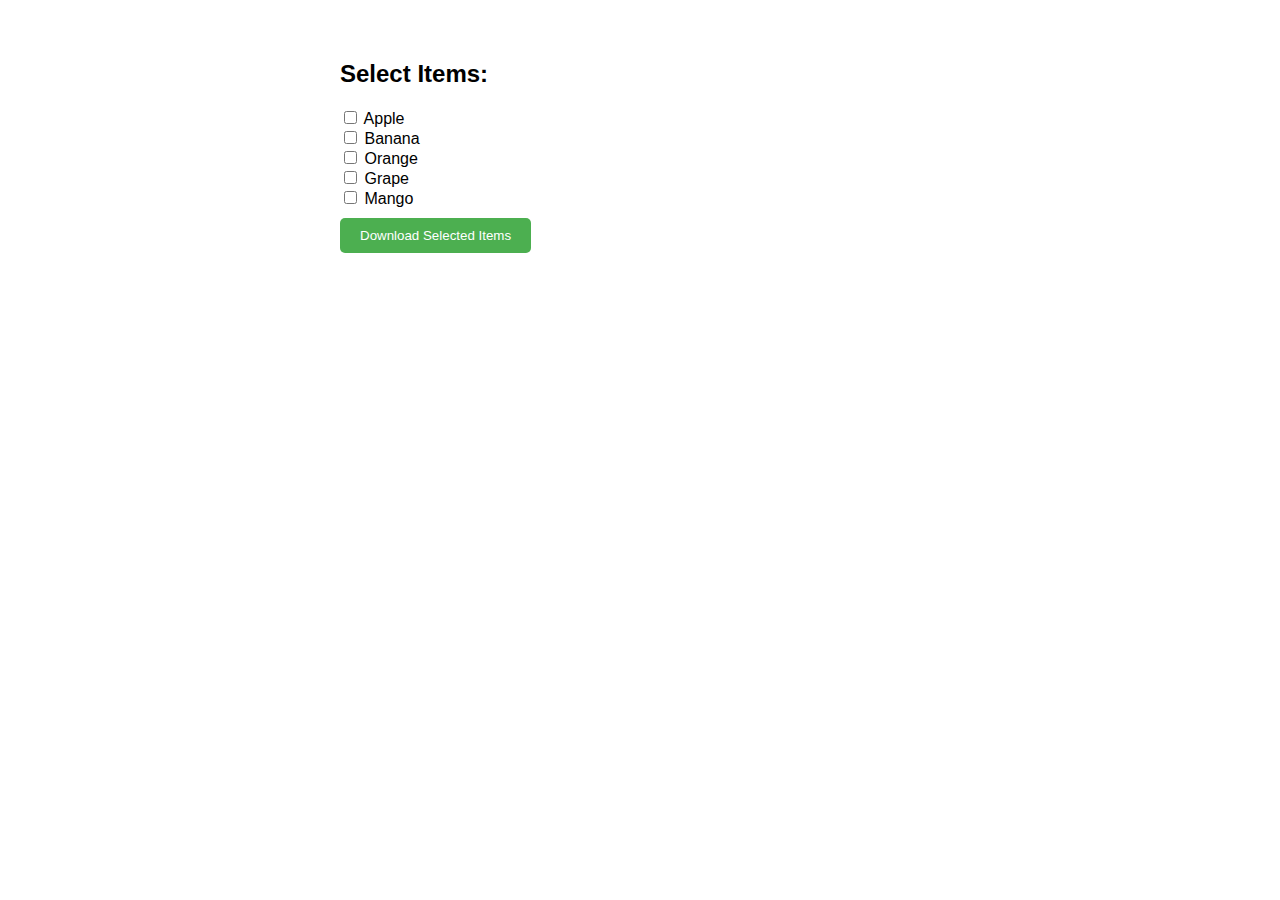
<file: downloadtest.html>
<!DOCTYPE html>
<html lang="en">
<head>
    <meta charset="UTF-8">
    <meta name="viewport" content="width=device-width, initial-scale=1.0">
    <title>Checkbox Download List</title>
    <style>
        body {
            font-family: Arial, sans-serif;
            max-width: 600px;
            margin: 20px auto;
            padding: 20px;
        }
        .checkbox-container {
            margin: 10px 0;
        }
        button {
            padding: 10px 20px;
            background-color: #4CAF50;
            color: white;
            border: none;
            border-radius: 5px;
            cursor: pointer;
        }
        button:hover {
            background-color: #45a049;
        }
    </style>
</head>
<body>
    <h2>Select Items:</h2>
    <div class="checkbox-container">
        <input type="checkbox" id="item1" name="item" value="Apple">
        <label for="item1">Apple</label><br>
        
        <input type="checkbox" id="item2" name="item" value="Banana">
        <label for="item2">Banana</label><br>
        
        <input type="checkbox" id="item3" name="item" value="Orange">
        <label for="item3">Orange</label><br>
        
        <input type="checkbox" id="item4" name="item" value="Grape">
        <label for="item4">Grape</label><br>
        
        <input type="checkbox" id="item5" name="item" value="Mango">
        <label for="item5">Mango</label><br>
    </div>
    
    <button onclick="downloadList()">Download Selected Items</button>

    <script>
        function downloadList() {
            // Get all checked checkboxes
            const checkedItems = Array.from(document.querySelectorAll('input[name="item"]:checked'))
                .map(item => item.value);
            
            if (checkedItems.length === 0) {
                alert('Please select at least one item!');
                return;
            }

            // Create the content for the file
            const content = "Selected Items:\n" + checkedItems.join('\n');
            
            // Create a blob with the content
            const blob = new Blob([content], { type: 'text/plain' });
            
            // Create a temporary URL for the blob
            const url = window.URL.createObjectURL(blob);
            
            // Create a temporary link element
            const link = document.createElement('a');
            link.href = url;
            link.download = 'selected_items.txt';
            
            // Programmatically click the link to trigger download
            document.body.appendChild(link);
            link.click();
            
            // Clean up
            document.body.removeChild(link);
            window.URL.revokeObjectURL(url);
        }
    </script>
</body>
</html>
</file>
<file: CompassStyles.css>
/* Base table styling */
table {
  width: 100%; /* Default to 100% width, most common across definitions */
  border-collapse: collapse;
  table-layout: auto; /* Added from one definition to allow content-based resizing */
}

/* Table cells */
th, td {
  padding: 8px; /* Default to 8px (most common), override to 4px where specified */
  text-align: left;
  border: 1px solid #ddd;
  white-space: nowrap; /* Added from one definition to prevent wrapping */
}

/* Column width classes */
.col-10 { width: 10%; }
.col-20 { width: 20%; }
.col-30 { width: 30%; }
.col-60 { width: 60%; }
.col-80 { width: 80%; }

/* Sub-table styling */
.sub-table {
  display: none; /* Hidden by default */
  background-color: #f9f9f9;
}

/* Table of Contents */
.toc {
  margin-bottom: 20px; /* Consistent across all definitions */
}

.toc h3 {
  color: #003594; /* Specific styling for TOC headings */
}

/* Links */
a {
  text-decoration: none;
  color: #003594; /* Consistent across all definitions */
}

.cell-link {
	color: #003594;
}

/* Banner image */
.banner-image {
  width: 100vw; /* Consistent across all definitions */
}

/* Additional layout classes */
.domain-section {
  margin-top: 40px;
}

.back-to-top {
  margin-top: 20px;
  font-size: 0.9em;
}

/* Body and container */
body {
  font-family: Arial, sans-serif; /* Consistent where specified */
}

.container {
  margin: 20px;
}

/* Toggle button and hidden content */
.toggle-btn {
  cursor: pointer;
  color: #003594;
  text-decoration: none;
}

.hidden {
  display: none;
  margin-left: 20px;
}
</file>
